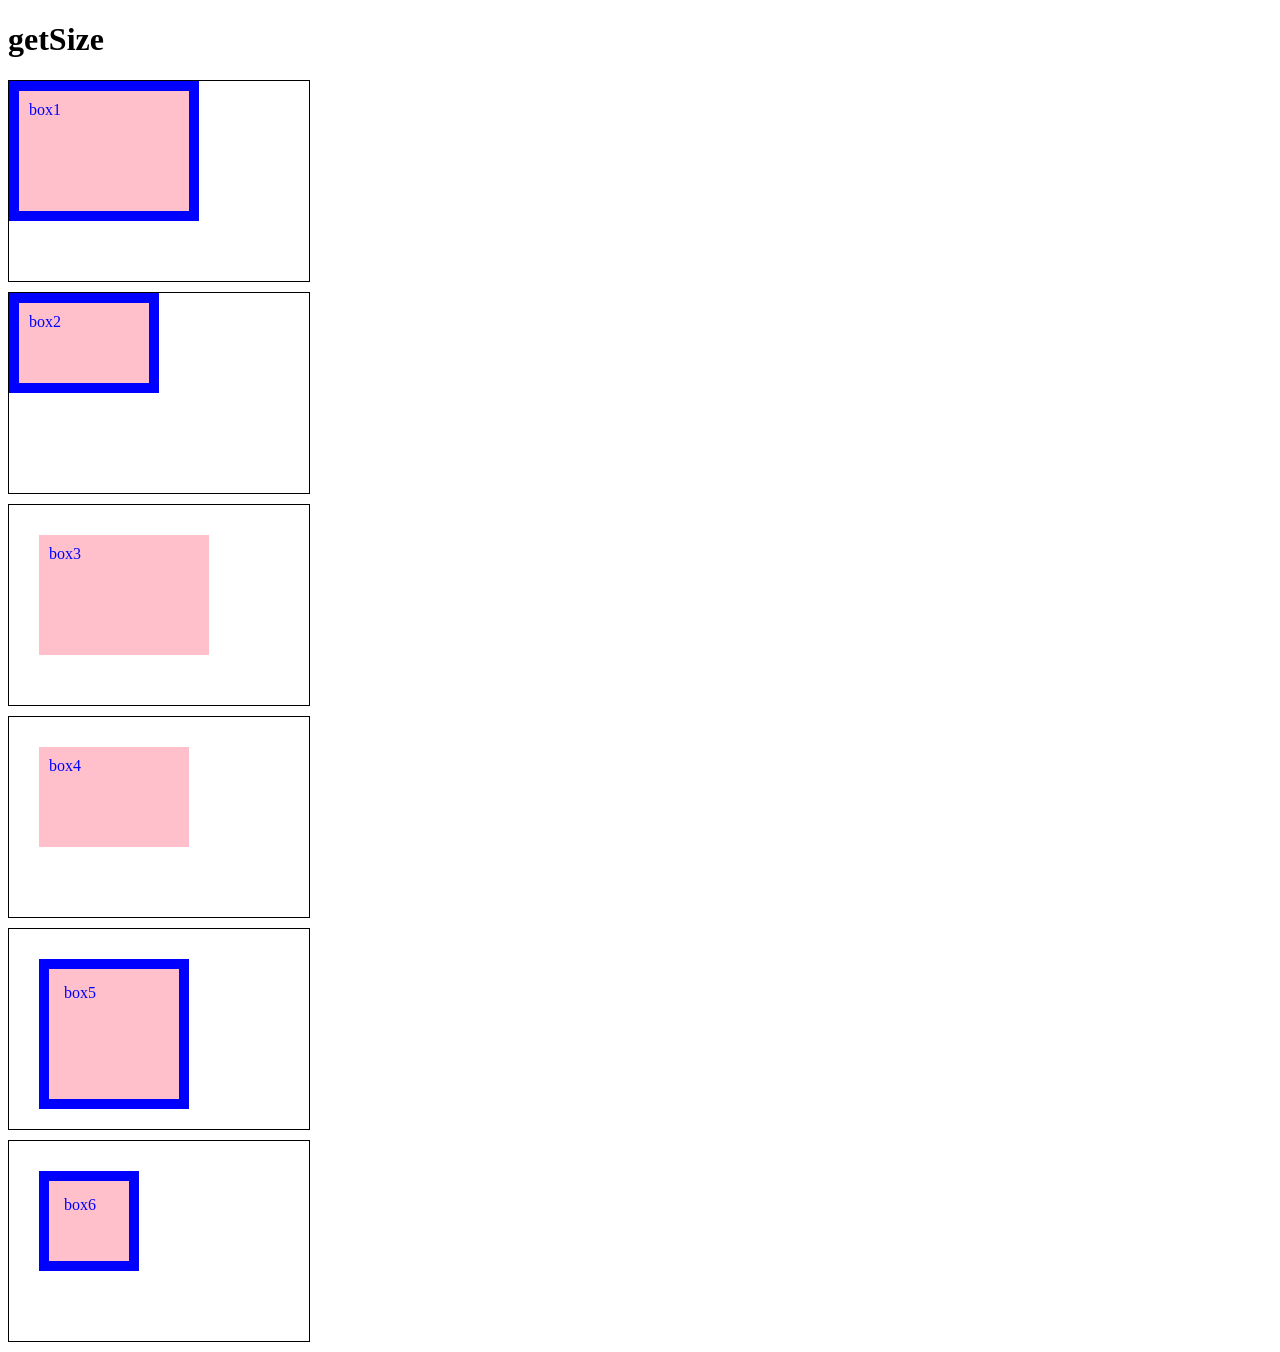
<file: BannedLA/BannedLA/Assets/bower_components/get-size/index.html>
<!doctype html>
<html>
<head>
  <meta charset="utf-8">

  <title>getSize</title>

  <style>
    .container {
      width: 300px;
      height: 200px;
      margin-bottom: 10px;
      border: 1px solid;
      position: relative;
    }

    .box {
      color: blue;
      background: pink;
    }

    .border-box {
      -webkit-box-sizing: border-box;
         -moz-box-sizing: border-box;
              box-sizing: border-box;
    }

    #box1, #box2 {
      width: 50%;
      height: 50%;
      border: 10px solid;
      padding: 10px;
    }

    #box3, #box4 {
       width: 50%;
       height: 50%;
       border: 0px solid;
       margin: 10%;
       padding: 10px;
     }

    #box5, #box6 {
       width: 100px;
       height: 100px;
       border: 10px solid;
       margin: 10%;
       padding: 5%;
     }

    </style>

</head>
<body>

  <h1>getSize</h1>

  <div class="container">
    <div id="box1" class="box">box1</div>
  </div>

  <div class="container">
    <div id="box2" class="box border-box">box2</div>
  </div>

  <div class="container">
    <div id="box3" class="box">box3</div>
  </div>

  <div class="container">
    <div id="box4" class="box border-box">box4</div>
  </div>

  <div class="container">
    <div id="box5" class="box">box5</div>
  </div>

  <div class="container">
    <div id="box6" class="box border-box">box6</div>
  </div>

  <script src="get-size.js"></script>

</body>
</html>
</file>
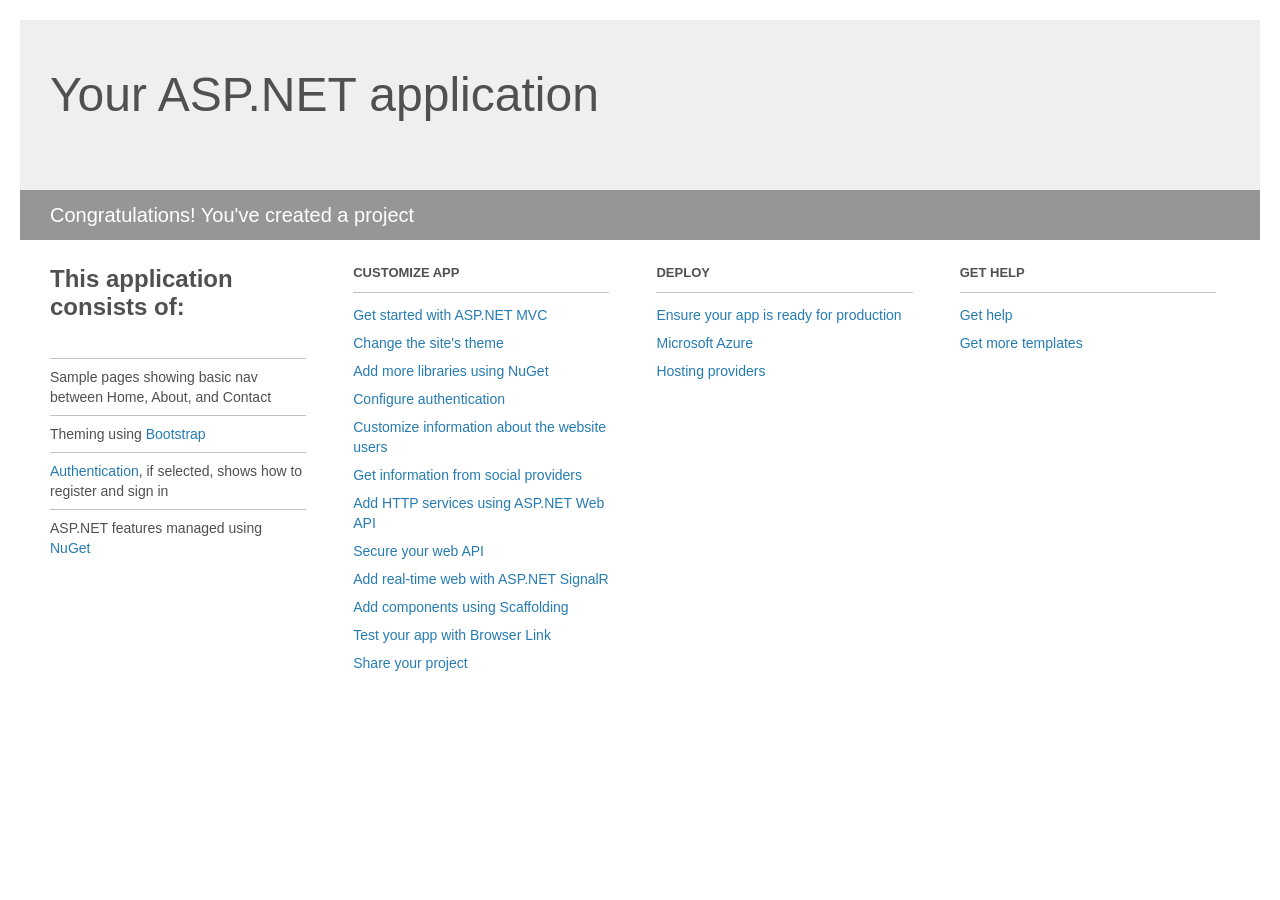
<file: BannedLA/BannedLA/Project_Readme.html>
﻿<!DOCTYPE html>
<html lang="en">
<head>
    <meta charset="utf-8" />
    <title>Your ASP.NET application</title>
    <style>
        body {
            background: #fff;
            color: #505050;
            font: 14px 'Segoe UI', tahoma, arial, helvetica, sans-serif;
            margin: 20px;
            padding: 0;
        }

        #header {
            background: #efefef;
            padding: 0;
        }

        h1 {
            font-size: 48px;
            font-weight: normal;
            margin: 0;
            padding: 0 30px;
            line-height: 150px;
        }

        p {
            font-size: 20px;
            color: #fff;
            background: #969696;
            padding: 0 30px;
            line-height: 50px;
        }

        #main {
            padding: 5px 30px;
        }

        .section {
            width: 21.7%;
            float: left;
            margin: 0 0 0 4%;
        }

            .section h2 {
                font-size: 13px;
                text-transform: uppercase;
                margin: 0;
                border-bottom: 1px solid silver;
                padding-bottom: 12px;
                margin-bottom: 8px;
            }

            .section.first {
                margin-left: 0;
            }

                .section.first h2 {
                    font-size: 24px;
                    text-transform: none;
                    margin-bottom: 25px;
                    border: none;
                }

                .section.first li {
                    border-top: 1px solid silver;
                    padding: 8px 0;
                }

            .section.last {
                margin-right: 0;
            }

        ul {
            list-style: none;
            padding: 0;
            margin: 0;
            line-height: 20px;
        }

        li {
            padding: 4px 0;
        }

        a {
            color: #267cb2;
            text-decoration: none;
        }

            a:hover {
                text-decoration: underline;
            }
    </style>
</head>
<body>

    <div id="header">
        <h1>Your ASP.NET application</h1>
        <p>Congratulations! You've created a project</p>
    </div>

    <div id="main">
        <div class="section first">
            <h2>This application consists of:</h2>
            <ul>
                <li>Sample pages showing basic nav between Home, About, and Contact</li>
                <li>Theming using <a href="http://go.microsoft.com/fwlink/?LinkID=615519">Bootstrap</a></li>
                <li><a href="http://go.microsoft.com/fwlink/?LinkID=615520">Authentication</a>, if selected, shows how to register and sign in</li>
                <li>ASP.NET features managed using <a href="http://go.microsoft.com/fwlink/?LinkID=320756">NuGet</a></li>
            </ul>
        </div>

        <div class="section">
            <h2>Customize app</h2>
            <ul>
                <li><a href="http://go.microsoft.com/fwlink/?LinkID=615541">Get started with ASP.NET MVC</a></li>
                <li><a href="http://go.microsoft.com/fwlink/?LinkID=615523">Change the site's theme</a></li>
                <li><a href="http://go.microsoft.com/fwlink/?LinkID=615524">Add more libraries using NuGet</a></li>
                <li><a href="http://go.microsoft.com/fwlink/?LinkID=615542">Configure authentication</a></li>
                <li><a href="http://go.microsoft.com/fwlink/?LinkID=615526">Customize information about the website users</a></li>
                <li><a href="http://go.microsoft.com/fwlink/?LinkID=615527">Get information from social providers</a></li>
                <li><a href="http://go.microsoft.com/fwlink/?LinkID=615528">Add HTTP services using ASP.NET Web API</a></li>
                <li><a href="http://go.microsoft.com/fwlink/?LinkID=615529">Secure your web API</a></li>
                <li><a href="http://go.microsoft.com/fwlink/?LinkID=615530">Add real-time web with ASP.NET SignalR</a></li>
                <li><a href="http://go.microsoft.com/fwlink/?LinkID=615531">Add components using Scaffolding</a></li>
                <li><a href="http://go.microsoft.com/fwlink/?LinkID=615532">Test your app with Browser Link</a></li>
                <li><a href="http://go.microsoft.com/fwlink/?LinkID=615533">Share your project</a></li>
            </ul>
        </div>

        <div class="section">
            <h2>Deploy</h2>
            <ul>
                <li><a href="http://go.microsoft.com/fwlink/?LinkID=615534">Ensure your app is ready for production</a></li>
                <li><a href="http://go.microsoft.com/fwlink/?LinkID=615535">Microsoft Azure</a></li>
                <li><a href="http://go.microsoft.com/fwlink/?LinkID=615536">Hosting providers</a></li>
            </ul>
        </div>

        <div class="section last">
            <h2>Get help</h2>
            <ul>
                <li><a href="http://go.microsoft.com/fwlink/?LinkID=615537">Get help</a></li>
                <li><a href="http://go.microsoft.com/fwlink/?LinkID=615538">Get more templates</a></li>
            </ul>
        </div>
    </div>

</body>
</html>
</file>
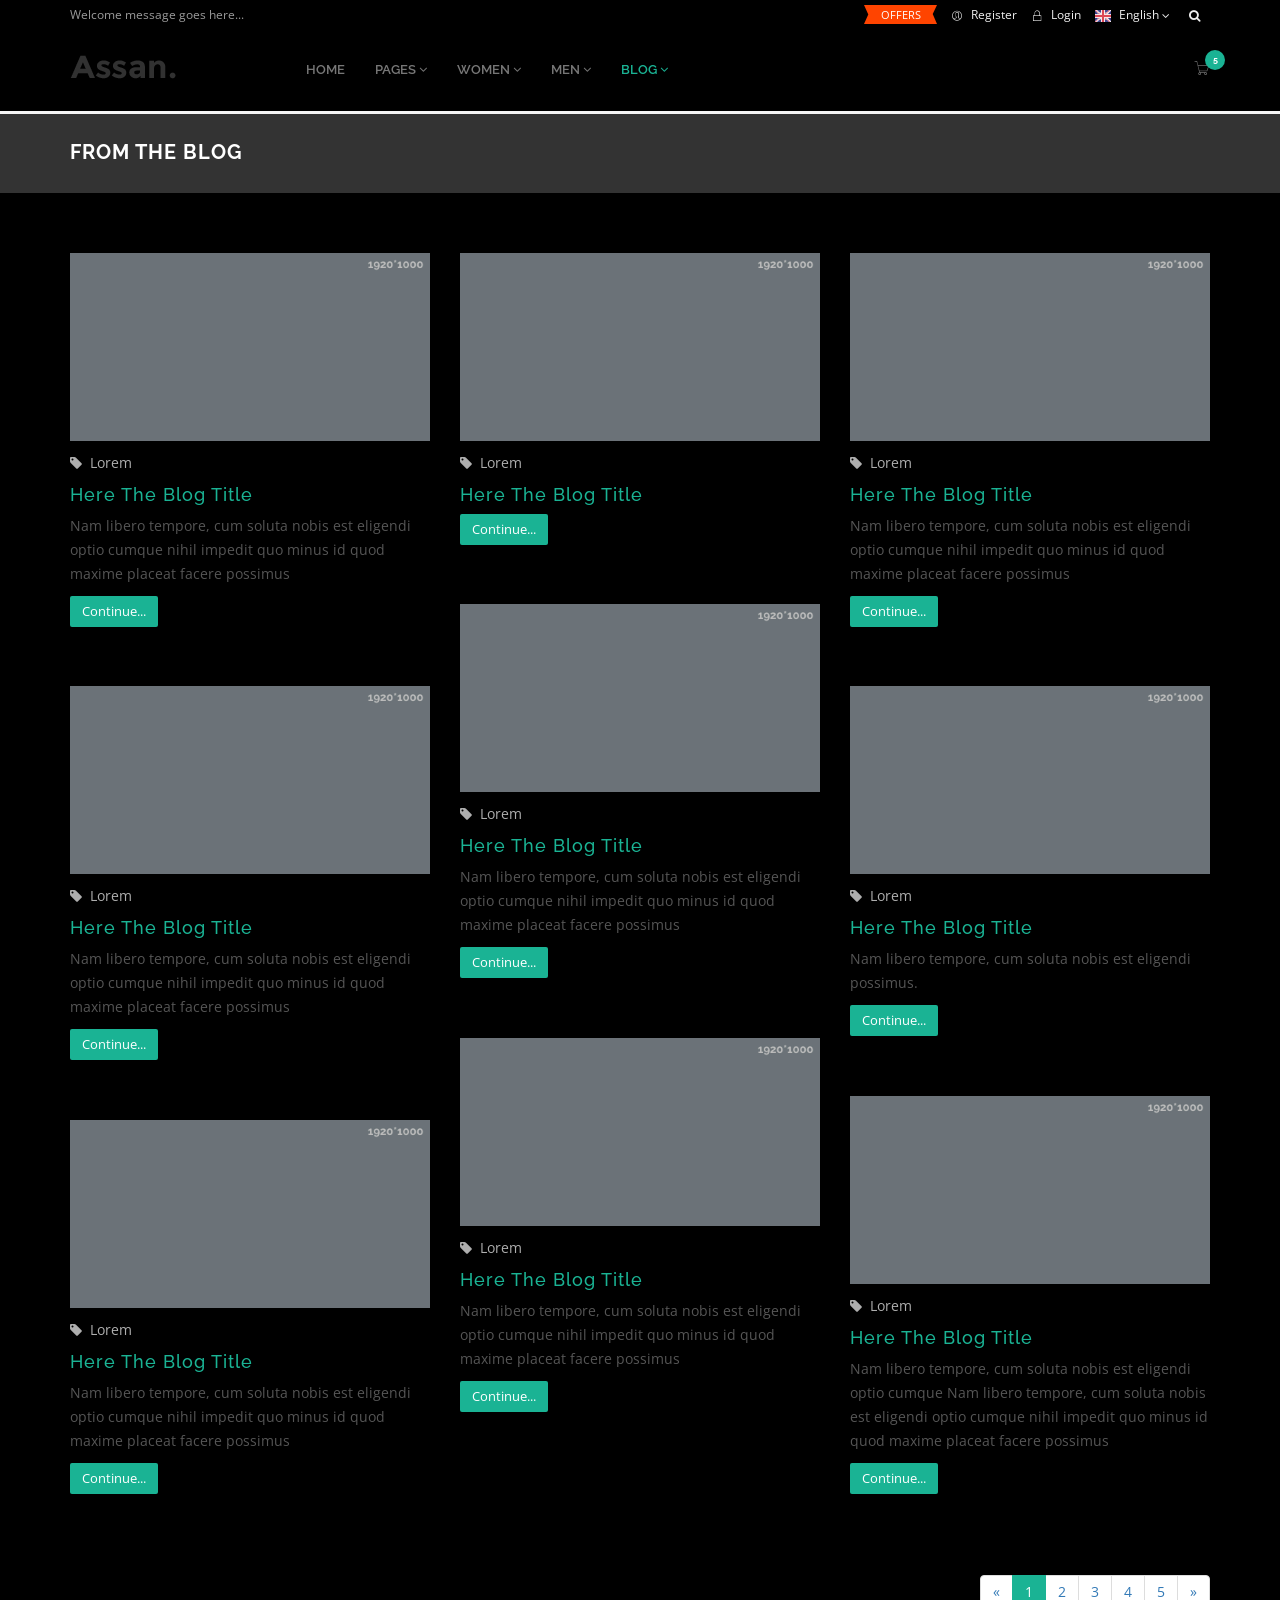
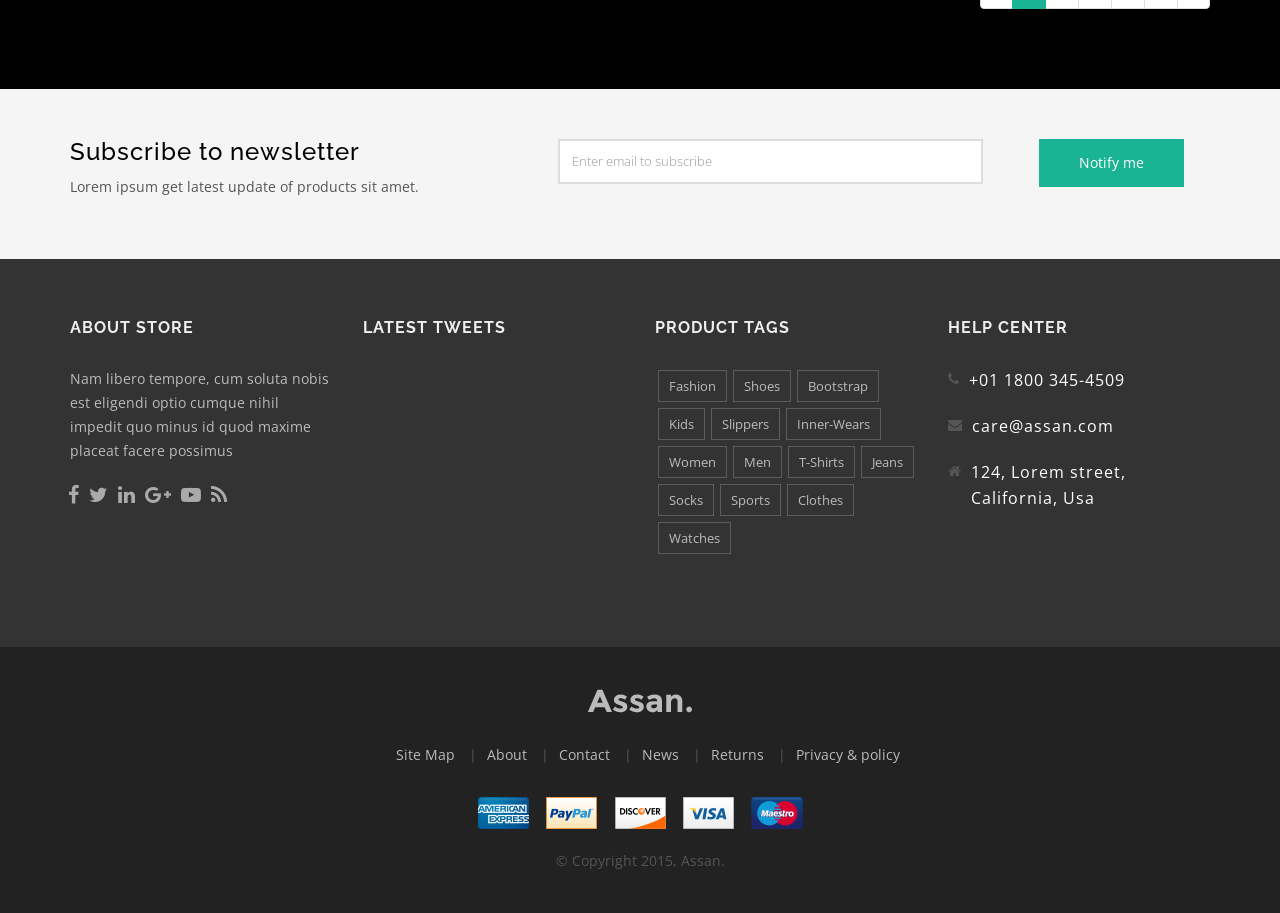
<file: BannedLA/BannedLA/Assets/blog-masonry.html>
<!DOCTYPE html>
<html lang="en">
    <head>
        <meta charset="utf-8">
        <meta http-equiv="X-UA-Compatible" content="IE=edge">
        <meta name="viewport" content="width=device-width, initial-scale=1">
        <!-- The above 3 meta tags *must* come first in the head; any other head content must come *after* these tags -->
        <title>Assan E-commerce</title>

        <!-- Bootstrap -->
        <link href="bootstrap/css/bootstrap.min.css" rel="stylesheet">
        <!--plugins-->
        <link href="bower_components/font-awesome/css/font-awesome.min.css" rel="stylesheet">
        <link href="bower_components/flexslider/flexslider.css" rel="stylesheet">
        <link href="owl-carousel/assets/owl.carousel.css" rel="stylesheet">
        <link href="owl-carousel/assets/owl.theme.default.css" rel="stylesheet">
        
        <link href="pe-icons/Pe-icon-7-stroke.css" rel="stylesheet">
        <link href="custom-scrollbar/jquery.mCustomScrollbar.css" rel="stylesheet">
        <link href="css/yamm.css" rel="stylesheet">
        <!--custom css file-->
        <link href="css/style.css" rel="stylesheet">

        <!-- HTML5 shim and Respond.js for IE8 support of HTML5 elements and media queries -->
        <!-- WARNING: Respond.js doesn't work if you view the page via file:// -->
        <!--[if lt IE 9]>
          <script src="https://oss.maxcdn.com/html5shiv/3.7.2/html5shiv.min.js"></script>
          <script src="https://oss.maxcdn.com/respond/1.4.2/respond.min.js"></script>
        <![endif]-->
    </head>
    <body>
        <!--search toggle form-->
        <div class="search-bar">
            <div class="container">
                <div class="row">
                    <div class="col-sm-10 col-sm-offset-1">
                        <form>
                            <input type="text" class="form-control" placeholder="E.g. Blue T-shirt...">
                            <span class="search-close"><i class="fa fa-times"></i></span>
                        </form>
                    </div>
                </div>
            </div>
        </div>
        <!--search toggle form end-->
        <!--header start-->
        <header class="header">
            <!--top bar-->
            <div class="top-bar">
                <div class="container">
                    <div class="row">
                        <div class="col-sm-6 hidden-xs">
                            <span>Welcome message goes here...</span>
                        </div>
                        <div class="col-sm-6 text-right">
                            <ul class="list-inline">
                                <li class="hidden-xs"><a href="#" class="offers">offers</a></li>                              
                                <li class="hidden-xs"><a href="#"><i class="pe-7s-user"></i> Register</a></li>
                                <li><a href="#"><i class="pe-7s-lock"></i> Login</a></li>
                                <li class="lang-dropdown">
                                    <a href="#"><img src="images/flag1.png" alt=""> English <i class="fa fa-angle-down"></i></a>
                                    <div class="lang-drop-menu">
                                        <a href="#"><img src="images/flag1.png" alt=""> English</a>
                                        <a href="#"><img src="images/flag2.png" alt=""> French</a>
                                        <a href="#"><img src="images/flag3.png" alt=""> German</a>
                                    </div>
                                </li>
                                <li><a href="javascript:void(0)" class="search-toggle"><i class="fa fa-search"></i></a></li>
                            </ul>
                        </div>
                    </div>
                </div>
            </div>
            <!--top bar end-->


            <!--main navigation start-->
            <!-- Static navbar -->
            <nav class="navbar navbar-default navbar-static-top yamm sticky">
                <div class="container">
                    <div class="navbar-header">
                        <button type="button" class="navbar-toggle collapsed" data-toggle="collapse" data-target="#navbar" aria-controls="navbar">
                            <span class="sr-only">Toggle navigation</span>
                            <span class="icon-bar"></span>
                            <span class="icon-bar"></span>
                            <span class="icon-bar"></span>
                        </button>
                        <a class="navbar-brand" href="#"><img src="images/logo-dark.png" alt="logo"></a>
                    </div>
                    <div id="navbar" class="navbar-collapse collapse">
                        <ul class="nav navbar-nav">
                            <li><a href="index.html">Home</a></li>
                            <!--mega menu-->
                            <li class="dropdown yamm-fw">
                                <a href="#" class="dropdown-toggle js-activated" data-toggle="dropdown">Pages  <i class="fa fa-angle-down"></i></a>
                                <ul class="dropdown-menu">
                                    <li>
                                        <div class="yamm-content">
                                            <div class="row">

                                                <div class="col-sm-3">
                                                    <h3 class="heading">Base pages</h3>
                                                    <ul class="nav mega-vertical-nav">        


                                                        <li><a href="login.html"><i class="fa fa-lock"></i> Login</a></li>
                                                        <li><a href="register.html"><i class="fa fa-user"></i> Register</a></li>
                                                        <li><a href="contact.html"><i class="fa fa-map-marker"></i> Contact </a></li>
                                                        <li><a href="404.html"><i class="fa fa-trash-o"></i> 404 </a></li>
                                                    </ul>

                                                </div>
                                                <div class="col-sm-3">
                                                    <h3 class="heading">Product Pages </h3>
                                                    <ul class="nav mega-vertical-nav">
                                                        <li><a href="product-list.html"><i class="fa fa-list"></i> Product list</a></li>
                                                        <li><a href="product-grid.html"><i class="fa fa-bars"></i> Product grid</a></li>
                                                        <li><a href="product-detail.html"><i class="fa fa-angle-right"></i> Product Detail </a></li>
                                                    </ul>
                                                </div>
                                                <div class="col-sm-3">
                                                    <h3 class="heading">Cart Pages</h3>
                                                    <ul class="nav mega-vertical-nav">
                                                        <li><a href="cart.html"><i class="fa fa-shopping-cart"></i> Cart</a></li>                                                   
                                                        <li><a href="checkout.html"><i class="fa fa-truck"></i> Checkout</a></li>   
                                                        <li><a href="order-history.html"><i class="fa fa-sliders"></i> Order history </a></li>
                                                        <li><a href="compare.html"><i class="fa fa-random"></i> Compare </a></li>
                                                        <li><a href="wishlist.html"><i class="fa fa-heart"></i> Wishlist </a></li>
                                                    </ul>
                                                </div>
                                                <div class="col-sm-3">
                                                    <img src="images/women/10.jpg" class="img-responsive" alt="">
                                                </div>
                                            </div>
                                        </div>
                                    </li>
                                </ul>
                            </li> <!--menu Features li end here-->
                            <!--mega menu end--> 
                            <!--mega menu-->
                            <li class="dropdown yamm-fw">
                                <a href="#" class="dropdown-toggle js-activated" data-toggle="dropdown">Women  <i class="fa fa-angle-down"></i></a>
                                <ul class="dropdown-menu">
                                    <li>
                                        <div class="yamm-content">
                                            <div class="row">

                                                <div class="col-sm-3">
                                                    <h3 class="heading">Sample title</h3>
                                                    <ul class="nav mega-vertical-nav">        
                                                        <li><a href="#">Nam ipsum est</a></li>
                                                        <li><a href="#">Volutpat</a></li>
                                                        <li><a href="#">In efficitur in</a></li>
                                                        <li><a href="#">Accumsan eget</a></li>
                                                        <li><a href="#">Curabitur</a></li>
                                                    </ul>

                                                </div>
                                                <div class="col-sm-3">
                                                    <h3 class="heading">Sample title </h3>
                                                    <ul class="nav mega-vertical-nav">
                                                        <li><a href="#">Nam ipsum est</a></li>
                                                        <li><a href="#">Volutpat</a></li>
                                                        <li><a href="#">In efficitur in</a></li>
                                                        <li><a href="#">Accumsan eget</a></li>
                                                        <li><a href="#">Curabitur</a></li>
                                                    </ul>
                                                </div>
                                                <div class="col-sm-3">
                                                    <h3 class="heading">Sample title</h3>
                                                    <ul class="nav mega-vertical-nav">
                                                        <li><a href="#">Nam ipsum est</a></li>
                                                        <li><a href="#">Volutpat</a></li>
                                                        <li><a href="#">In efficitur in</a></li>
                                                        <li><a href="#">Accumsan eget</a></li>
                                                        <li><a href="#">Curabitur</a></li>                                        
                                                    </ul>
                                                </div>
                                                <div class="col-sm-3">
                                                    <img src="images/women/8.jpg" class="img-responsive" alt="">
                                                </div>
                                            </div>
                                        </div>
                                    </li>
                                </ul>
                            </li> <!--menu Features li end here-->
                            <!--mega menu end--> 
                            <li class="dropdown">
                                <a href="#" class="dropdown-toggle js-activated" data-toggle="dropdown" role="button" aria-haspopup="true">Men <i class="fa fa-angle-down"></i></a>
                                <ul class="dropdown-menu">
                                    <li><a href="#">Nam ipsum est</a></li>
                                    <li><a href="#">Volutpat</a></li>
                                    <li><a href="#">In efficitur in</a></li>
                                    <li><a href="#">Accumsan eget</a></li>
                                    <li><a href="#">Curabitur</a></li>
                                </ul>
                            </li>
                            <li class="dropdown active">
                                <a href="#" class="dropdown-toggle js-activated" data-toggle="dropdown" role="button" aria-haspopup="true">Blog <i class="fa fa-angle-down"></i></a>
                                <ul class="dropdown-menu">

                                    <li><a href="blog-masonry.html">Masonry view</a></li>
                                    <li><a href="blog-post.html">Single Post</a></li>
                                </ul>
                            </li>
                        </ul>
                        <ul class="nav navbar-nav navbar-right">
                            <li class="dropdown">
                                <a href="#" class="dropdown-toggle js-activated" data-toggle="dropdown" role="button" aria-haspopup="true"><i class="pe-7s-cart"></i> <span class="badge">5</span></a>
                                <div class="dropdown-menu shopping-cart">

                                    <div class="cart-items content-scroll">
                                        <div class="cart-item clearfix">
                                            <div class="img">
                                                <img src="images/men/1.jpg" alt="" class="img-responsive">
                                            </div><!--img-->
                                            <div class="description">
                                                <a href="#">Mauris et ligula quis</a><strong class="price">1 x $44.95</strong>
                                            </div><!--Description-->
                                            <div class="buttons">
                                                <a href="#" class="fa fa-pencil"></a><a href="#" class="fa fa-trash-o"></a>
                                            </div>
                                        </div><!--cart item-->
                                        <div class="cart-item clearfix">
                                            <div class="img">
                                                <img src="images/men/4.jpg" alt="" class="img-responsive">
                                            </div><!--img-->
                                            <div class="description">
                                                <a href="#">Mauris et ligula quis</a><strong class="price">1 x $44.95</strong>
                                            </div><!--Description-->
                                            <div class="buttons">
                                                <a href="#" class="fa fa-pencil"></a><a href="#" class="fa fa-trash-o"></a>
                                            </div>
                                        </div><!--cart item-->
                                        <div class="cart-item clearfix">
                                            <div class="img">
                                                <img src="images/men/2.jpg" alt="" class="img-responsive">
                                            </div><!--img-->
                                            <div class="description">
                                                <a href="#">Mauris et ligula quis</a><strong class="price">1 x $44.95</strong>
                                            </div><!--Description-->
                                            <div class="buttons">
                                                <a href="#" class="fa fa-pencil"></a><a href="#" class="fa fa-trash-o"></a>
                                            </div>
                                        </div><!--cart item-->
                                        <div class="cart-item clearfix">
                                            <div class="img">
                                                <img src="images/men/3.jpg" alt="" class="img-responsive">
                                            </div><!--img-->
                                            <div class="description">
                                                <a href="#">Mauris et ligula quis</a><strong class="price">1 x $44.95</strong>
                                            </div><!--Description-->
                                            <div class="buttons">
                                                <a href="#" class="fa fa-pencil"></a><a href="#" class="fa fa-trash-o"></a>
                                            </div>
                                        </div><!--cart item-->
                                        <div class="cart-item clearfix">
                                            <div class="img">
                                                <img src="images/men/6.jpg" alt="" class="img-responsive">
                                            </div><!--img-->
                                            <div class="description">
                                                <a href="#">Mauris et ligula quis</a><strong class="price">1 x $44.95</strong>
                                            </div><!--Description-->
                                            <div class="buttons">
                                                <a href="#" class="fa fa-pencil"></a><a href="#" class="fa fa-trash-o"></a>
                                            </div>
                                        </div><!--cart item-->
                                    </div><!--cart-items-->

                                    <div class="cart-footer">
                                        <a href="#" class="btn btn-light-dark"> View Cart</a>
                                        <a href="#" class="btn btn-skin"> Checkout</a>
                                    </div><!--footer of cart-->


                                </div><!--cart dropdown end-->
                            </li>

                        </ul>
                    </div><!--/.nav-collapse -->
                </div><!--/.container-fluid -->
            </nav>
            <!--main navigation end-->
        </header>
        <!--header end-->

        <!--breadcrumb start-->
        <div class="breadcrumb-wrapper">
            <div class="container">
                <h1>From the blog</h1>
            </div>
        </div>
        <!--end breadcrumb-->

        <div class="space-60"></div>
        <div class="container">
            <div class="blog-grid row clearfix">
                <div class="blog-item col-sm-4">
                    <a href="#">
                        <img src="images/bg/bg-1.jpg" class="img-responsive" alt="">
                    </a>
                    <div class="blog-desc">
                        <a href="#" class="tag"><i class="fa fa-tag"></i> Lorem</a>
                        <h4 class="title"><a href="#">Here the blog title</a></h4>
                        <p>
                            Nam libero tempore, cum soluta nobis est eligendi optio cumque nihil impedit quo minus id quod maxime placeat facere possimus
                        </p>
                        <a href="#" class="btn btn-skin">Continue...</a>
                    </div><!--blog desc-->
                </div><!--blog item-->
                <div class="blog-item col-sm-4">
                    <a href="#">
                        <img src="images/bg/bg-2.jpg" class="img-responsive" alt="">
                    </a>
                     <div class="blog-desc">
                        <a href="#" class="tag"><i class="fa fa-tag"></i> Lorem</a>
                        <h4 class="title"><a href="#">Here the blog title</a></h4>
                        
                        <a href="#" class="btn btn-skin">Continue...</a>
                    </div><!--blog desc-->
                </div><!--blog item-->
                <div class="blog-item col-sm-4">
                    <a href="#">
                        <img src="images/bg/bg-1.jpg" class="img-responsive" alt="">
                    </a>
                     <div class="blog-desc">
                        <a href="#" class="tag"><i class="fa fa-tag"></i> Lorem</a>
                        <h4 class="title"><a href="#">Here the blog title</a></h4>
                        <p>
                            Nam libero tempore, cum soluta nobis est eligendi optio cumque nihil impedit quo minus id quod maxime placeat facere possimus
                        </p>
                        <a href="#" class="btn btn-skin">Continue...</a>
                    </div><!--blog desc-->
                </div><!--blog item-->
                  <div class="blog-item col-sm-4">
                    <a href="#">
                        <img src="images/bg/bg-3.jpg" class="img-responsive" alt="">
                    </a>
                     <div class="blog-desc">
                        <a href="#" class="tag"><i class="fa fa-tag"></i> Lorem</a>
                        <h4 class="title"><a href="#">Here the blog title</a></h4>
                        <p>
                            Nam libero tempore, cum soluta nobis est eligendi optio cumque nihil impedit quo minus id quod maxime placeat facere possimus
                        </p>
                        <a href="#" class="btn btn-skin">Continue...</a>
                    </div><!--blog desc-->
                </div><!--blog item-->
                  <div class="blog-item col-sm-4">
                    <a href="#">
                        <img src="images/bg/bg-2.jpg" class="img-responsive" alt="">
                    </a>
                     <div class="blog-desc">
                        <a href="#" class="tag"><i class="fa fa-tag"></i> Lorem</a>
                        <h4 class="title"><a href="#">Here the blog title</a></h4>
                        <p>
                            Nam libero tempore, cum soluta nobis est eligendi optio cumque nihil impedit quo minus id quod maxime placeat facere possimus
                        </p>
                        <a href="#" class="btn btn-skin">Continue...</a>
                    </div><!--blog desc-->
                </div><!--blog item-->
                  <div class="blog-item col-sm-4">
                    <a href="#">
                        <img src="images/bg/bg-1.jpg" class="img-responsive" alt="">
                    </a>
                     <div class="blog-desc">
                        <a href="#" class="tag"><i class="fa fa-tag"></i> Lorem</a>
                        <h4 class="title"><a href="#">Here the blog title</a></h4>
                        <p>
                            Nam libero tempore, cum soluta nobis est eligendi possimus.
                        </p>
                        <a href="#" class="btn btn-skin">Continue...</a>
                    </div><!--blog desc-->
                </div><!--blog item-->
                  <div class="blog-item col-sm-4">
                    <a href="#">
                        <img src="images/bg/bg-3.jpg" class="img-responsive" alt="">
                    </a>
                     <div class="blog-desc">
                        <a href="#" class="tag"><i class="fa fa-tag"></i> Lorem</a>
                        <h4 class="title"><a href="#">Here the blog title</a></h4>
                        <p>
                            Nam libero tempore, cum soluta nobis est eligendi optio cumque nihil impedit quo minus id quod maxime placeat facere possimus
                        </p>
                        <a href="#" class="btn btn-skin">Continue...</a>
                    </div><!--blog desc-->
                </div><!--blog item-->
                  <div class="blog-item col-sm-4">
                    <a href="#">
                        <img src="images/bg/bg-2.jpg" class="img-responsive" alt="">
                    </a>
                     <div class="blog-desc">
                        <a href="#" class="tag"><i class="fa fa-tag"></i> Lorem</a>
                        <h4 class="title"><a href="#">Here the blog title</a></h4>
                        <p>
                            Nam libero tempore, cum soluta nobis est eligendi optio cumque  Nam libero tempore, cum soluta nobis est eligendi optio cumque nihil impedit quo minus id quod maxime placeat facere possimus
                        </p>
                        <a href="#" class="btn btn-skin">Continue...</a>
                    </div><!--blog desc-->
                </div><!--blog item-->
                  <div class="blog-item col-sm-4">
                    <a href="#">
                        <img src="images/bg/bg-1.jpg" class="img-responsive" alt="">
                    </a>
                     <div class="blog-desc">
                        <a href="#" class="tag"><i class="fa fa-tag"></i> Lorem</a>
                        <h4 class="title"><a href="#">Here the blog title</a></h4>
                        <p>
                            Nam libero tempore, cum soluta nobis est eligendi optio cumque nihil impedit quo minus id quod maxime placeat facere possimus
                        </p>
                        <a href="#" class="btn btn-skin">Continue...</a>
                    </div><!--blog desc-->
                </div><!--blog item-->
            </div><!--grid blog-->
            <nav>
                        <ul class="pagination pull-right clearfix">
                            <li>
                                <a href="#" aria-label="Previous">
                                    <span aria-hidden="true">«</span>
                                </a>
                            </li>
                            <li class="active"><a href="#">1</a></li>
                            <li><a href="#">2</a></li>
                            <li><a href="#">3</a></li>
                            <li><a href="#">4</a></li>
                            <li><a href="#">5</a></li>
                            <li>
                                <a href="#" aria-label="Next">
                                    <span aria-hidden="true">»</span>
                                </a>
                            </li>
                        </ul>
                    </nav>
        </div>
        <div class="space-60"></div>
        <div class="newsletter">
            <div class="container">
                <div class="row">
                    <div class="col-md-5">
                        <h3>Subscribe to newsletter</h3>
                        <p>Lorem ipsum get latest update of products sit amet.</p>
                    </div>
                    <div class="col-md-7">
                        <form role="form" method="post" action="#" class="subscribe-form  assan-newsletter">
                            <div class="row">
                                <div class="col-sm-8">
                                    <div class="form-group">
                                        <input type="text" class="form-control" name="email" placeholder="Enter email to subscribe">
                                    </div>
                                </div>
                                <div class="col-sm-4 text-center">
                                    <div>
                                        <button class="newsletter-btn" name="submit" type="submit">Notify me</button>
                                    </div>  
                                </div>
                            </div>


                        </form>

                    </div>
                </div>
            </div>
        </div>
        <!--footer start-->
        <footer class="footer">
            <div class="container">
                <div class="row">
                    <div class="col-md-3 margin-b-30">
                        <h3>About store</h3>
                        <p>
                            Nam libero tempore, cum soluta nobis est eligendi optio cumque nihil impedit quo minus id quod maxime placeat facere possimus
                        </p>
                        <ul class="list-inline social-footer">
                            <li><a href="#" data-toggle="tooltip" data-placement="top" data-title="Facebook"><i class="fa fa-facebook"></i></a></li>
                            <li><a href="#" data-toggle="tooltip" data-placement="top" data-title="Twitter"><i class="fa fa-twitter"></i></a></li>
                            <li><a href="#" data-toggle="tooltip" data-placement="top" data-title="Linkedin"><i class="fa fa-linkedin"></i></a></li>
                            <li><a href="#" data-toggle="tooltip" data-placement="top" data-title="Google plus"><i class="fa fa-google-plus"></i></a></li>
                            <li><a href="#" data-toggle="tooltip" data-placement="top" data-title="Youtube"><i class="fa fa-youtube-play"></i></a></li>
                            <li><a href="#" data-toggle="tooltip" data-placement="top" data-title="Rss feeds"><i class="fa fa-rss"></i></a></li>
                        </ul>
                    </div>
                    <div class="col-md-3">
                        <h3>Latest Tweets </h3>
                        <div class="tweet"></div>
                    </div>
                    <div class="col-md-3 margin-b-30">
                        <h3>Product Tags </h3>
                        <div class="tags clearfix">
                            <a href="#">Fashion</a>
                            <a href="#">Shoes</a>
                            <a href="#">bootstrap</a>
                            <a href="#">Kids</a>
                            <a href="#">Slippers</a>
                            <a href="#">inner-wears</a>
                            <a href="#">Women</a>
                            <a href="#">Men</a>
                            <a href="#">T-shirts</a>
                            <a href="#">Jeans</a>
                            <a href="#">Socks</a>
                            <a href="#">Sports</a>
                            <a href="#">Clothes</a>
                            <a href="#">Watches</a>
                        </div>
                    </div>
                    <div class="col-md-3 margin-b-30">
                        <h3>Help Center</h3>
                        <div class="media">
                            <div class="media-left">
                                <i class="fa fa-phone"></i>
                            </div>
                            <div class="media-body">
                                <h4 class="media-heading">+01 1800 345-4509</h4>
                            </div>
                        </div>
                        <div class="media">
                            <div class="media-left">
                                <i class="fa fa-envelope"></i>
                            </div>
                            <div class="media-body">
                                <h4 class="media-heading">care@assan.com</h4>
                            </div>
                        </div>
                        <div class="media">
                            <div class="media-left">
                                <i class="fa fa-home"></i>
                            </div>
                            <div class="media-body">
                                <h4 class="media-heading">124, Lorem street, California, Usa</h4>
                            </div>
                        </div>
                    </div>
                </div>
            </div>
        </footer>
        <div class="footer-bottom">
            <div class="container text-center">
                <h3><a href="index.html"><img src="images/logo-white.png" alt=""></a></h3>
                <ul class="list-inline">
                    <li><a href="#">Site Map</a></li>
                    <li><a href="#">About</a></li>
                    <li><a href="#">Contact</a></li>
                    <li><a href="#">News</a></li>
                    <li><a href="#">Returns</a></li>
                    <li><a href="#">Privacy & policy</a></li>
                </ul>
                <img src="images/payment.png" alt="" class="img-responsive payment">
                <span class="copyright">&copy; Copyright 2015, Assan.</span>
            </div>
        </div>
        <!--footer end-->
        <!--js plugins-->
        <script src="bower_components/jquery/dist/jquery.min.js"></script>  
        <script src="js/jquery-migrate.min.js" type="text/javascript"></script>
        <script src="js/jquery.easing.1.3.min.js" type="text/javascript"></script>
        <script src="bootstrap/js/bootstrap.min.js"></script>       
        <script src="js/jquery.sticky.js" type="text/javascript"></script>
        <script src="js/bootstrap-hover-dropdown.min.js"></script>
        <script src="js/jquery.mousewheel.min.js" type="text/javascript"></script>
        <script src="custom-scrollbar/jquery.mCustomScrollbar.concat.min.js" type="text/javascript"></script>
        <script src="bower_components/flexslider/jquery.flexslider-min.js"></script>
        <script src="owl-carousel/owl.carousel.min.js" type="text/javascript"></script>
        <script src="js/tweetie.min.js" type="text/javascript"></script>
        <script src="js/custom.js" type="text/javascript"></script>
        <script src="bower_components/masonry/dist/masonry.pkgd.min.js" type="text/javascript"></script>
        <script type="text/javascript">
            $('.blog-grid').masonry({
                // options
                itemSelector: '.blog-item',
                columnWidth: 1
            });
        </script>
    </body>
</html>
</file>
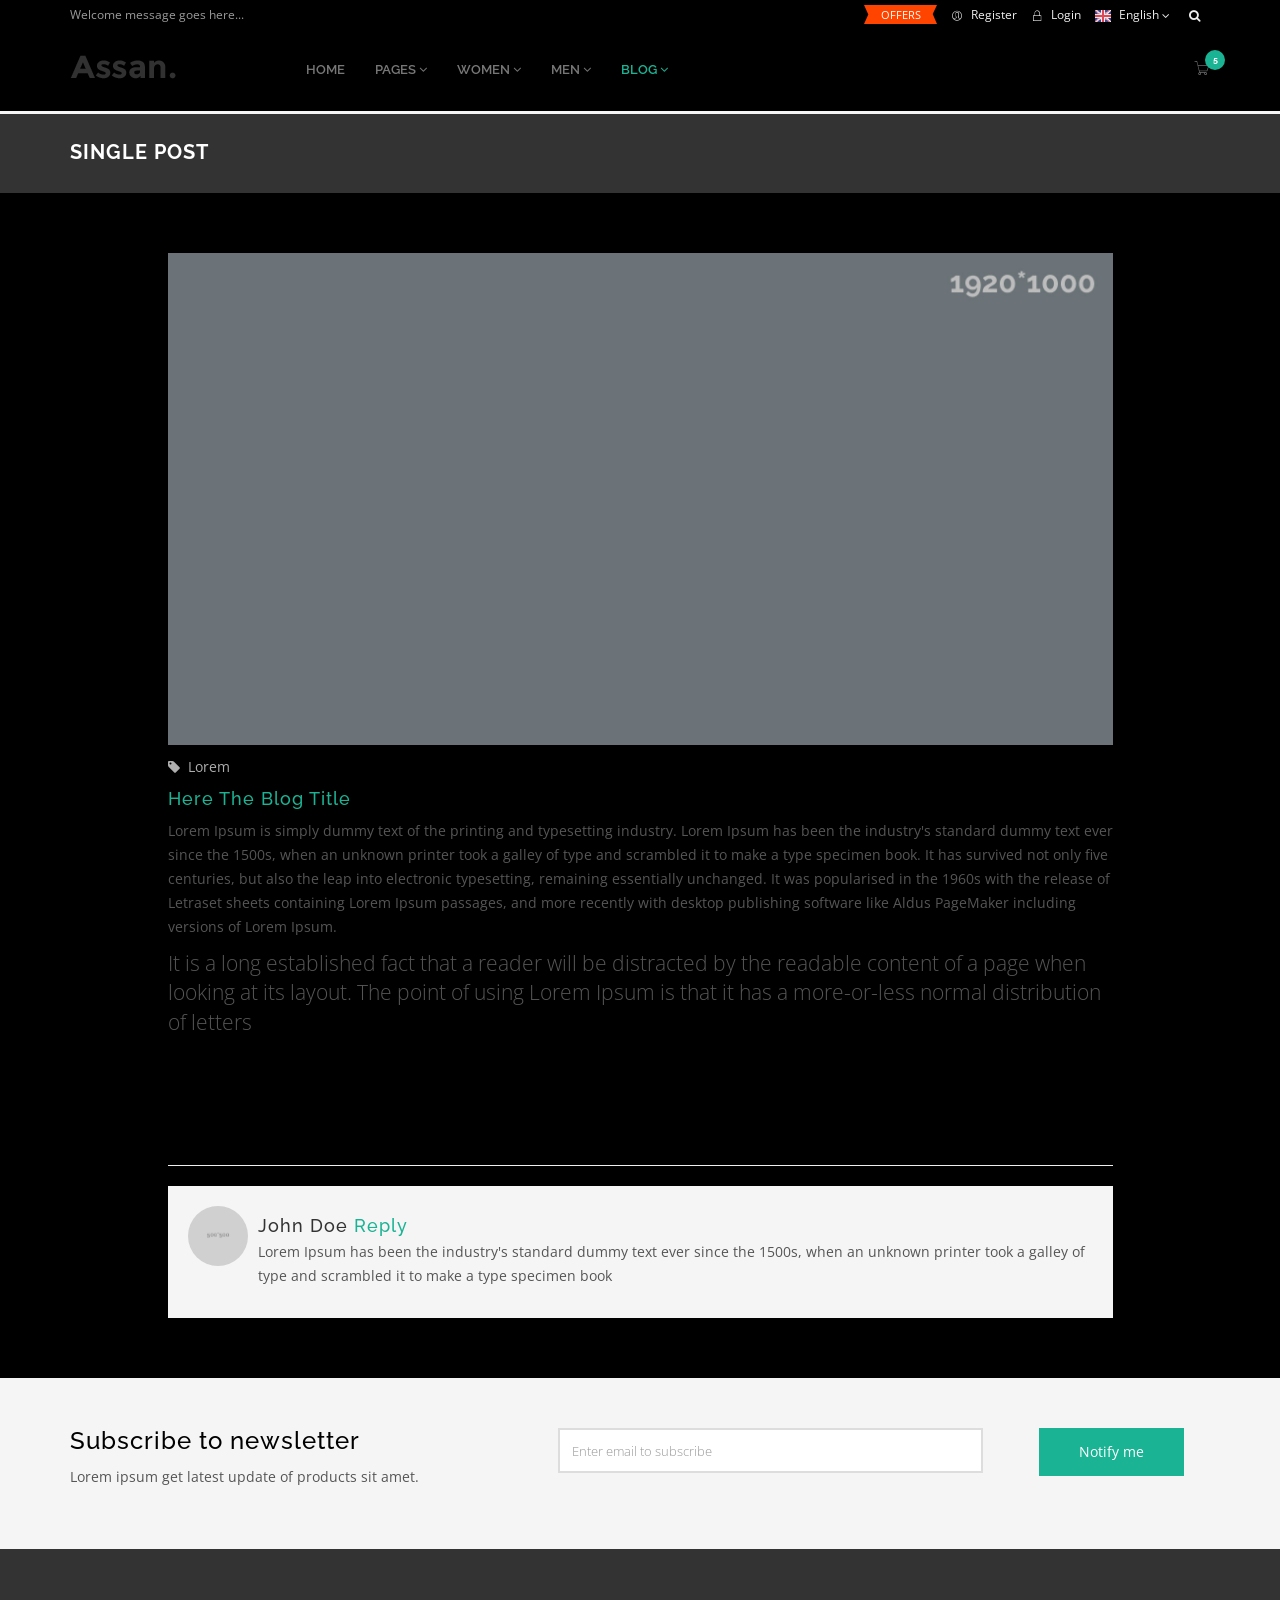
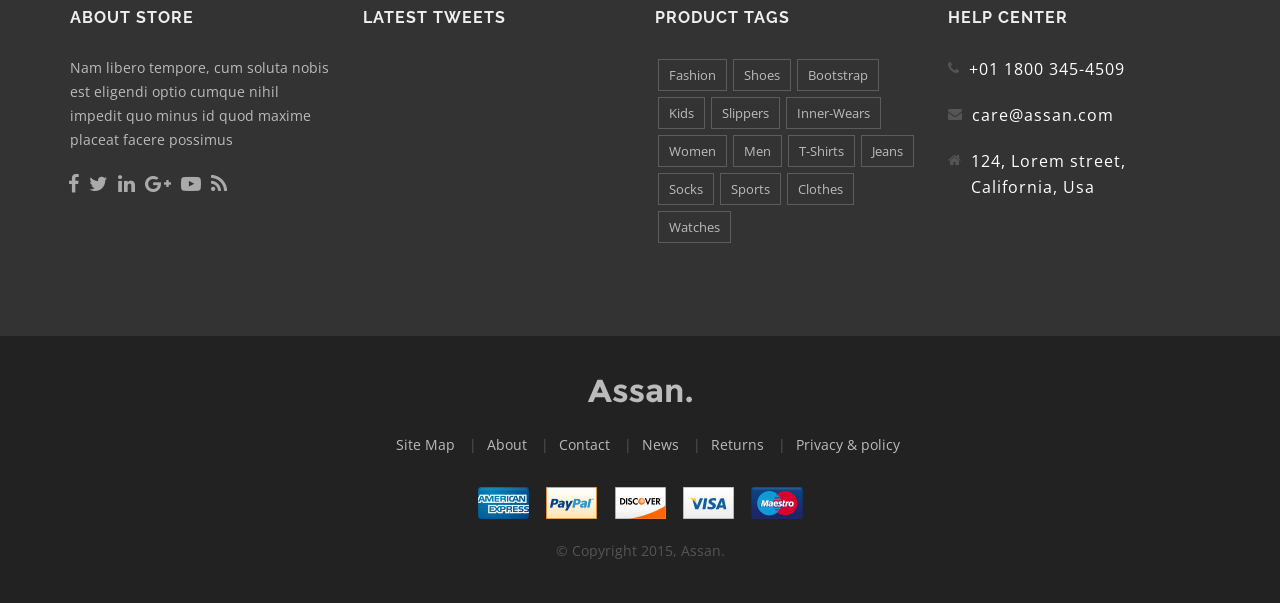
<file: BannedLA/BannedLA/Assets/blog-post.html>
<!DOCTYPE html>
<html lang="en">
    <head>
        <meta charset="utf-8">
        <meta http-equiv="X-UA-Compatible" content="IE=edge">
        <meta name="viewport" content="width=device-width, initial-scale=1">
        <!-- The above 3 meta tags *must* come first in the head; any other head content must come *after* these tags -->
        <title>Assan E-commerce</title>

        <!-- Bootstrap -->
        <link href="bootstrap/css/bootstrap.min.css" rel="stylesheet">
        <!--plugins-->
        <link href="bower_components/font-awesome/css/font-awesome.min.css" rel="stylesheet">
        <link href="bower_components/flexslider/flexslider.css" rel="stylesheet">
        <link href="owl-carousel/assets/owl.carousel.css" rel="stylesheet">
        <link href="owl-carousel/assets/owl.theme.default.css" rel="stylesheet">
        
        <link href="pe-icons/Pe-icon-7-stroke.css" rel="stylesheet">
        <link href="custom-scrollbar/jquery.mCustomScrollbar.css" rel="stylesheet">
        <link href="css/yamm.css" rel="stylesheet">
        <!--custom css file-->
        <link href="css/style.css" rel="stylesheet">

        <!-- HTML5 shim and Respond.js for IE8 support of HTML5 elements and media queries -->
        <!-- WARNING: Respond.js doesn't work if you view the page via file:// -->
        <!--[if lt IE 9]>
          <script src="https://oss.maxcdn.com/html5shiv/3.7.2/html5shiv.min.js"></script>
          <script src="https://oss.maxcdn.com/respond/1.4.2/respond.min.js"></script>
        <![endif]-->
    </head>
    <body>
        <!--search toggle form-->
        <div class="search-bar">
            <div class="container">
                <div class="row">
                    <div class="col-sm-10 col-sm-offset-1">
                        <form>
                            <input type="text" class="form-control" placeholder="E.g. Blue T-shirt...">
                            <span class="search-close"><i class="fa fa-times"></i></span>
                        </form>
                    </div>
                </div>
            </div>
        </div>
        <!--search toggle form end-->
        <!--header start-->
        <header class="header">
            <!--top bar-->
            <div class="top-bar">
                <div class="container">
                    <div class="row">
                        <div class="col-sm-6 hidden-xs">
                            <span>Welcome message goes here...</span>
                        </div>
                        <div class="col-sm-6 text-right">
                            <ul class="list-inline">
                                <li class="hidden-xs"><a href="#" class="offers">offers</a></li>                              
                                <li class="hidden-xs"><a href="#"><i class="pe-7s-user"></i> Register</a></li>
                                <li><a href="#"><i class="pe-7s-lock"></i> Login</a></li>
                                <li class="lang-dropdown">
                                    <a href="#"><img src="images/flag1.png" alt=""> English <i class="fa fa-angle-down"></i></a>
                                    <div class="lang-drop-menu">
                                        <a href="#"><img src="images/flag1.png" alt=""> English</a>
                                        <a href="#"><img src="images/flag2.png" alt=""> French</a>
                                        <a href="#"><img src="images/flag3.png" alt=""> German</a>
                                    </div>
                                </li>
                                <li><a href="javascript:void(0)" class="search-toggle"><i class="fa fa-search"></i></a></li>
                            </ul>
                        </div>
                    </div>
                </div>
            </div>
            <!--top bar end-->


            <!--main navigation start-->
            <!-- Static navbar -->
            <nav class="navbar navbar-default navbar-static-top yamm sticky">
                <div class="container">
                    <div class="navbar-header">
                        <button type="button" class="navbar-toggle collapsed" data-toggle="collapse" data-target="#navbar" aria-controls="navbar">
                            <span class="sr-only">Toggle navigation</span>
                            <span class="icon-bar"></span>
                            <span class="icon-bar"></span>
                            <span class="icon-bar"></span>
                        </button>
                        <a class="navbar-brand" href="#"><img src="images/logo-dark.png" alt="logo"></a>
                    </div>
                    <div id="navbar" class="navbar-collapse collapse">
                        <ul class="nav navbar-nav">
                            <li><a href="index.html">Home</a></li>
                            <!--mega menu-->
                            <li class="dropdown  yamm-fw">
                                <a href="#" class="dropdown-toggle js-activated" data-toggle="dropdown">Pages  <i class="fa fa-angle-down"></i></a>
                                <ul class="dropdown-menu">
                                    <li>
                                        <div class="yamm-content">
                                            <div class="row">

                                                <div class="col-sm-3">
                                                    <h3 class="heading">Base pages</h3>
                                                    <ul class="nav mega-vertical-nav">        


                                                        <li><a href="login.html"><i class="fa fa-lock"></i> Login</a></li>
                                                        <li><a href="register.html"><i class="fa fa-user"></i> Register</a></li>
                                                        <li><a href="contact.html"><i class="fa fa-map-marker"></i> Contact </a></li>
                                                        <li><a href="404.html"><i class="fa fa-trash-o"></i> 404 </a></li>
                                                    </ul>

                                                </div>
                                                <div class="col-sm-3">
                                                    <h3 class="heading">Product Pages </h3>
                                                    <ul class="nav mega-vertical-nav">
                                                        <li><a href="product-list.html"><i class="fa fa-list"></i> Product list</a></li>
                                                        <li><a href="product-grid.html"><i class="fa fa-bars"></i> Product grid</a></li>
                                                        <li><a href="product-detail.html"><i class="fa fa-angle-right"></i> Product Detail </a></li>
                                                    </ul>
                                                </div>
                                                <div class="col-sm-3">
                                                    <h3 class="heading">Cart Pages</h3>
                                                    <ul class="nav mega-vertical-nav">
                                                        <li><a href="cart.html"><i class="fa fa-shopping-cart"></i> Cart</a></li>                                                   
                                                        <li><a href="checkout.html"><i class="fa fa-truck"></i> Checkout</a></li>   
                                                        <li><a href="order-history.html"><i class="fa fa-sliders"></i> Order history </a></li>
                                                        <li><a href="compare.html"><i class="fa fa-random"></i> Compare </a></li>
                                                        <li><a href="wishlist.html"><i class="fa fa-heart"></i> Wishlist </a></li>
                                                    </ul>
                                                </div>
                                                <div class="col-sm-3">
                                                    <img src="images/women/10.jpg" class="img-responsive" alt="">
                                                </div>
                                            </div>
                                        </div>
                                    </li>
                                </ul>
                            </li> <!--menu Features li end here-->
                            <!--mega menu end--> 
                            <!--mega menu-->
                            <li class="dropdown yamm-fw">
                                <a href="#" class="dropdown-toggle js-activated" data-toggle="dropdown">Women  <i class="fa fa-angle-down"></i></a>
                                <ul class="dropdown-menu">
                                    <li>
                                        <div class="yamm-content">
                                            <div class="row">

                                                <div class="col-sm-3">
                                                    <h3 class="heading">Sample title</h3>
                                                    <ul class="nav mega-vertical-nav">        
                                                        <li><a href="#">Nam ipsum est</a></li>
                                                        <li><a href="#">Volutpat</a></li>
                                                        <li><a href="#">In efficitur in</a></li>
                                                        <li><a href="#">Accumsan eget</a></li>
                                                        <li><a href="#">Curabitur</a></li>
                                                    </ul>

                                                </div>
                                                <div class="col-sm-3">
                                                    <h3 class="heading">Sample title </h3>
                                                    <ul class="nav mega-vertical-nav">
                                                        <li><a href="#">Nam ipsum est</a></li>
                                                        <li><a href="#">Volutpat</a></li>
                                                        <li><a href="#">In efficitur in</a></li>
                                                        <li><a href="#">Accumsan eget</a></li>
                                                        <li><a href="#">Curabitur</a></li>
                                                    </ul>
                                                </div>
                                                <div class="col-sm-3">
                                                    <h3 class="heading">Sample title</h3>
                                                    <ul class="nav mega-vertical-nav">
                                                        <li><a href="#">Nam ipsum est</a></li>
                                                        <li><a href="#">Volutpat</a></li>
                                                        <li><a href="#">In efficitur in</a></li>
                                                        <li><a href="#">Accumsan eget</a></li>
                                                        <li><a href="#">Curabitur</a></li>                                        
                                                    </ul>
                                                </div>
                                                <div class="col-sm-3">
                                                    <img src="images/women/8.jpg" class="img-responsive" alt="">
                                                </div>
                                            </div>
                                        </div>
                                    </li>
                                </ul>
                            </li> <!--menu Features li end here-->
                            <!--mega menu end--> 
                            <li class="dropdown">
                                <a href="#" class="dropdown-toggle js-activated" data-toggle="dropdown" role="button" aria-haspopup="true">Men <i class="fa fa-angle-down"></i></a>
                                <ul class="dropdown-menu">
                                    <li><a href="#">Nam ipsum est</a></li>
                                    <li><a href="#">Volutpat</a></li>
                                    <li><a href="#">In efficitur in</a></li>
                                    <li><a href="#">Accumsan eget</a></li>
                                    <li><a href="#">Curabitur</a></li>
                                </ul>
                            </li>
                            <li class="dropdown active">
                                <a href="#" class="dropdown-toggle js-activated" data-toggle="dropdown" role="button" aria-haspopup="true">Blog <i class="fa fa-angle-down"></i></a>
                                <ul class="dropdown-menu">

                                    <li><a href="blog-masonry.html">Masonry view</a></li>
                                    <li><a href="blog-post.html">Single Post</a></li>
                                </ul>
                            </li>
                        </ul>
                        <ul class="nav navbar-nav navbar-right">
                            <li class="dropdown">
                                <a href="#" class="dropdown-toggle js-activated" data-toggle="dropdown" role="button" aria-haspopup="true"><i class="pe-7s-cart"></i> <span class="badge">5</span></a>
                                <div class="dropdown-menu shopping-cart">

                                    <div class="cart-items content-scroll">
                                        <div class="cart-item clearfix">
                                            <div class="img">
                                                <img src="images/men/1.jpg" alt="" class="img-responsive">
                                            </div><!--img-->
                                            <div class="description">
                                                <a href="#">Mauris et ligula quis</a><strong class="price">1 x $44.95</strong>
                                            </div><!--Description-->
                                            <div class="buttons">
                                                <a href="#" class="fa fa-pencil"></a><a href="#" class="fa fa-trash-o"></a>
                                            </div>
                                        </div><!--cart item-->
                                        <div class="cart-item clearfix">
                                            <div class="img">
                                                <img src="images/men/4.jpg" alt="" class="img-responsive">
                                            </div><!--img-->
                                            <div class="description">
                                                <a href="#">Mauris et ligula quis</a><strong class="price">1 x $44.95</strong>
                                            </div><!--Description-->
                                            <div class="buttons">
                                                <a href="#" class="fa fa-pencil"></a><a href="#" class="fa fa-trash-o"></a>
                                            </div>
                                        </div><!--cart item-->
                                        <div class="cart-item clearfix">
                                            <div class="img">
                                                <img src="images/men/2.jpg" alt="" class="img-responsive">
                                            </div><!--img-->
                                            <div class="description">
                                                <a href="#">Mauris et ligula quis</a><strong class="price">1 x $44.95</strong>
                                            </div><!--Description-->
                                            <div class="buttons">
                                                <a href="#" class="fa fa-pencil"></a><a href="#" class="fa fa-trash-o"></a>
                                            </div>
                                        </div><!--cart item-->
                                        <div class="cart-item clearfix">
                                            <div class="img">
                                                <img src="images/men/3.jpg" alt="" class="img-responsive">
                                            </div><!--img-->
                                            <div class="description">
                                                <a href="#">Mauris et ligula quis</a><strong class="price">1 x $44.95</strong>
                                            </div><!--Description-->
                                            <div class="buttons">
                                                <a href="#" class="fa fa-pencil"></a><a href="#" class="fa fa-trash-o"></a>
                                            </div>
                                        </div><!--cart item-->
                                        <div class="cart-item clearfix">
                                            <div class="img">
                                                <img src="images/men/6.jpg" alt="" class="img-responsive">
                                            </div><!--img-->
                                            <div class="description">
                                                <a href="#">Mauris et ligula quis</a><strong class="price">1 x $44.95</strong>
                                            </div><!--Description-->
                                            <div class="buttons">
                                                <a href="#" class="fa fa-pencil"></a><a href="#" class="fa fa-trash-o"></a>
                                            </div>
                                        </div><!--cart item-->
                                    </div><!--cart-items-->

                                    <div class="cart-footer">
                                        <a href="#" class="btn btn-light-dark"> View Cart</a>
                                        <a href="#" class="btn btn-skin"> Checkout</a>
                                    </div><!--footer of cart-->


                                </div><!--cart dropdown end-->
                            </li>

                        </ul>
                    </div><!--/.nav-collapse -->
                </div><!--/.container-fluid -->
            </nav>
            <!--main navigation end-->
        </header>
        <!--header end-->

        <!--breadcrumb start-->
        <div class="breadcrumb-wrapper">
            <div class="container">
                <h1>Single Post</h1>
            </div>
        </div>
        <!--end breadcrumb-->

        <div class="space-60"></div>
        <div class="container">
            <div class="row">
                <div class="blog-item col-sm-10 col-sm-offset-1">
                    <a href="#">
                        <img src="images/bg/bg-1.jpg" class="img-responsive" alt="">
                    </a>
                    <div class="blog-desc">
                        <a href="#" class="tag"><i class="fa fa-tag"></i> Lorem</a>
                        <h4 class="title"><a href="#">Here the blog title</a></h4>
                        <p>
                            Lorem Ipsum is simply dummy text of the printing and typesetting industry. Lorem Ipsum has been the industry's standard dummy text ever since the 1500s, when an unknown printer took a galley of type and scrambled it to make a type specimen book. It has survived not only five centuries, but also the leap into electronic typesetting, remaining essentially unchanged. It was popularised in the 1960s with the release of Letraset sheets containing Lorem Ipsum passages, and more recently with desktop publishing software like Aldus PageMaker including versions of Lorem Ipsum.
                        </p>
                        <p class="lead">
                            It is a long established fact that a reader will be distracted by the readable content of a page when looking at its layout. The point of using Lorem Ipsum is that it has a more-or-less normal distribution of letters
                        </p>

                    </div><!--blog desc-->
                    <div class="comments">
                        <h3><i class="pe-7s-comment"></i> 1 Comment</h3>
                        <hr>
                        <div class="media">
                            <div class="media-left">
                                <a href="#">
                                    <img class="media-object img-circle" width="60" src="images/team-1.jpg" alt="...">
                                </a>
                            </div>
                            <div class="media-body">
                                <h4 class="media-heading">John Doe <a href="#">Reply</a></h4>
                                <p>
                                    Lorem Ipsum has been the industry's standard dummy text ever since the 1500s, when an unknown printer took a galley of type and scrambled it to make a type specimen book
                                </p>
                            </div>
                        </div>
                    </div>
                </div><!--blog item-->
            </div>
        </div>
        <div class="space-60"></div>
        <div class="newsletter">
            <div class="container">
                <div class="row">
                    <div class="col-md-5">
                        <h3>Subscribe to newsletter</h3>
                        <p>Lorem ipsum get latest update of products sit amet.</p>
                    </div>
                    <div class="col-md-7">
                        <form role="form" method="post" action="#" class="subscribe-form  assan-newsletter">
                            <div class="row">
                                <div class="col-sm-8">
                                    <div class="form-group">
                                        <input type="text" class="form-control" name="email" placeholder="Enter email to subscribe">
                                    </div>
                                </div>
                                <div class="col-sm-4 text-center">
                                    <div>
                                        <button class="newsletter-btn" name="submit" type="submit">Notify me</button>
                                    </div>  
                                </div>
                            </div>


                        </form>

                    </div>
                </div>
            </div>
        </div>
        <!--footer start-->
        <footer class="footer">
            <div class="container">
                <div class="row">
                    <div class="col-md-3 margin-b-30">
                        <h3>About store</h3>
                        <p>
                            Nam libero tempore, cum soluta nobis est eligendi optio cumque nihil impedit quo minus id quod maxime placeat facere possimus
                        </p>
                        <ul class="list-inline social-footer">
                            <li><a href="#" data-toggle="tooltip" data-placement="top" data-title="Facebook"><i class="fa fa-facebook"></i></a></li>
                            <li><a href="#" data-toggle="tooltip" data-placement="top" data-title="Twitter"><i class="fa fa-twitter"></i></a></li>
                            <li><a href="#" data-toggle="tooltip" data-placement="top" data-title="Linkedin"><i class="fa fa-linkedin"></i></a></li>
                            <li><a href="#" data-toggle="tooltip" data-placement="top" data-title="Google plus"><i class="fa fa-google-plus"></i></a></li>
                            <li><a href="#" data-toggle="tooltip" data-placement="top" data-title="Youtube"><i class="fa fa-youtube-play"></i></a></li>
                            <li><a href="#" data-toggle="tooltip" data-placement="top" data-title="Rss feeds"><i class="fa fa-rss"></i></a></li>
                        </ul>
                    </div>
                    <div class="col-md-3">
                        <h3>Latest Tweets </h3>
                        <div class="tweet"></div>
                    </div>
                    <div class="col-md-3 margin-b-30">
                        <h3>Product Tags </h3>
                        <div class="tags clearfix">
                            <a href="#">Fashion</a>
                            <a href="#">Shoes</a>
                            <a href="#">bootstrap</a>
                            <a href="#">Kids</a>
                            <a href="#">Slippers</a>
                            <a href="#">inner-wears</a>
                            <a href="#">Women</a>
                            <a href="#">Men</a>
                            <a href="#">T-shirts</a>
                            <a href="#">Jeans</a>
                            <a href="#">Socks</a>
                            <a href="#">Sports</a>
                            <a href="#">Clothes</a>
                            <a href="#">Watches</a>
                        </div>
                    </div>
                    <div class="col-md-3 margin-b-30">
                        <h3>Help Center</h3>
                        <div class="media">
                            <div class="media-left">
                                <i class="fa fa-phone"></i>
                            </div>
                            <div class="media-body">
                                <h4 class="media-heading">+01 1800 345-4509</h4>
                            </div>
                        </div>
                        <div class="media">
                            <div class="media-left">
                                <i class="fa fa-envelope"></i>
                            </div>
                            <div class="media-body">
                                <h4 class="media-heading">care@assan.com</h4>
                            </div>
                        </div>
                        <div class="media">
                            <div class="media-left">
                                <i class="fa fa-home"></i>
                            </div>
                            <div class="media-body">
                                <h4 class="media-heading">124, Lorem street, California, Usa</h4>
                            </div>
                        </div>
                    </div>
                </div>
            </div>
        </footer>
        <div class="footer-bottom">
            <div class="container text-center">
                <h3><a href="index.html"><img src="images/logo-white.png" alt=""></a></h3>
                <ul class="list-inline">
                    <li><a href="#">Site Map</a></li>
                    <li><a href="#">About</a></li>
                    <li><a href="#">Contact</a></li>
                    <li><a href="#">News</a></li>
                    <li><a href="#">Returns</a></li>
                    <li><a href="#">Privacy & policy</a></li>
                </ul>
                <img src="images/payment.png" alt="" class="img-responsive payment">
                <span class="copyright">&copy; Copyright 2015, Assan.</span>
            </div>
        </div>
        <!--footer end-->
        <!--js plugins-->
        <script src="bower_components/jquery/dist/jquery.min.js"></script>  
        <script src="js/jquery-migrate.min.js" type="text/javascript"></script>
        <script src="js/jquery.easing.1.3.min.js" type="text/javascript"></script>
        <script src="bootstrap/js/bootstrap.min.js"></script>       
        <script src="js/jquery.sticky.js" type="text/javascript"></script>
        <script src="js/bootstrap-hover-dropdown.min.js"></script>
        <script src="js/jquery.mousewheel.min.js" type="text/javascript"></script>
        <script src="custom-scrollbar/jquery.mCustomScrollbar.concat.min.js" type="text/javascript"></script>
        <script src="bower_components/flexslider/jquery.flexslider-min.js"></script>
        <script src="owl-carousel/owl.carousel.min.js" type="text/javascript"></script>
        <script src="js/tweetie.min.js" type="text/javascript"></script>
        <script src="js/custom.js" type="text/javascript"></script>
    </body>
</html>
</file>
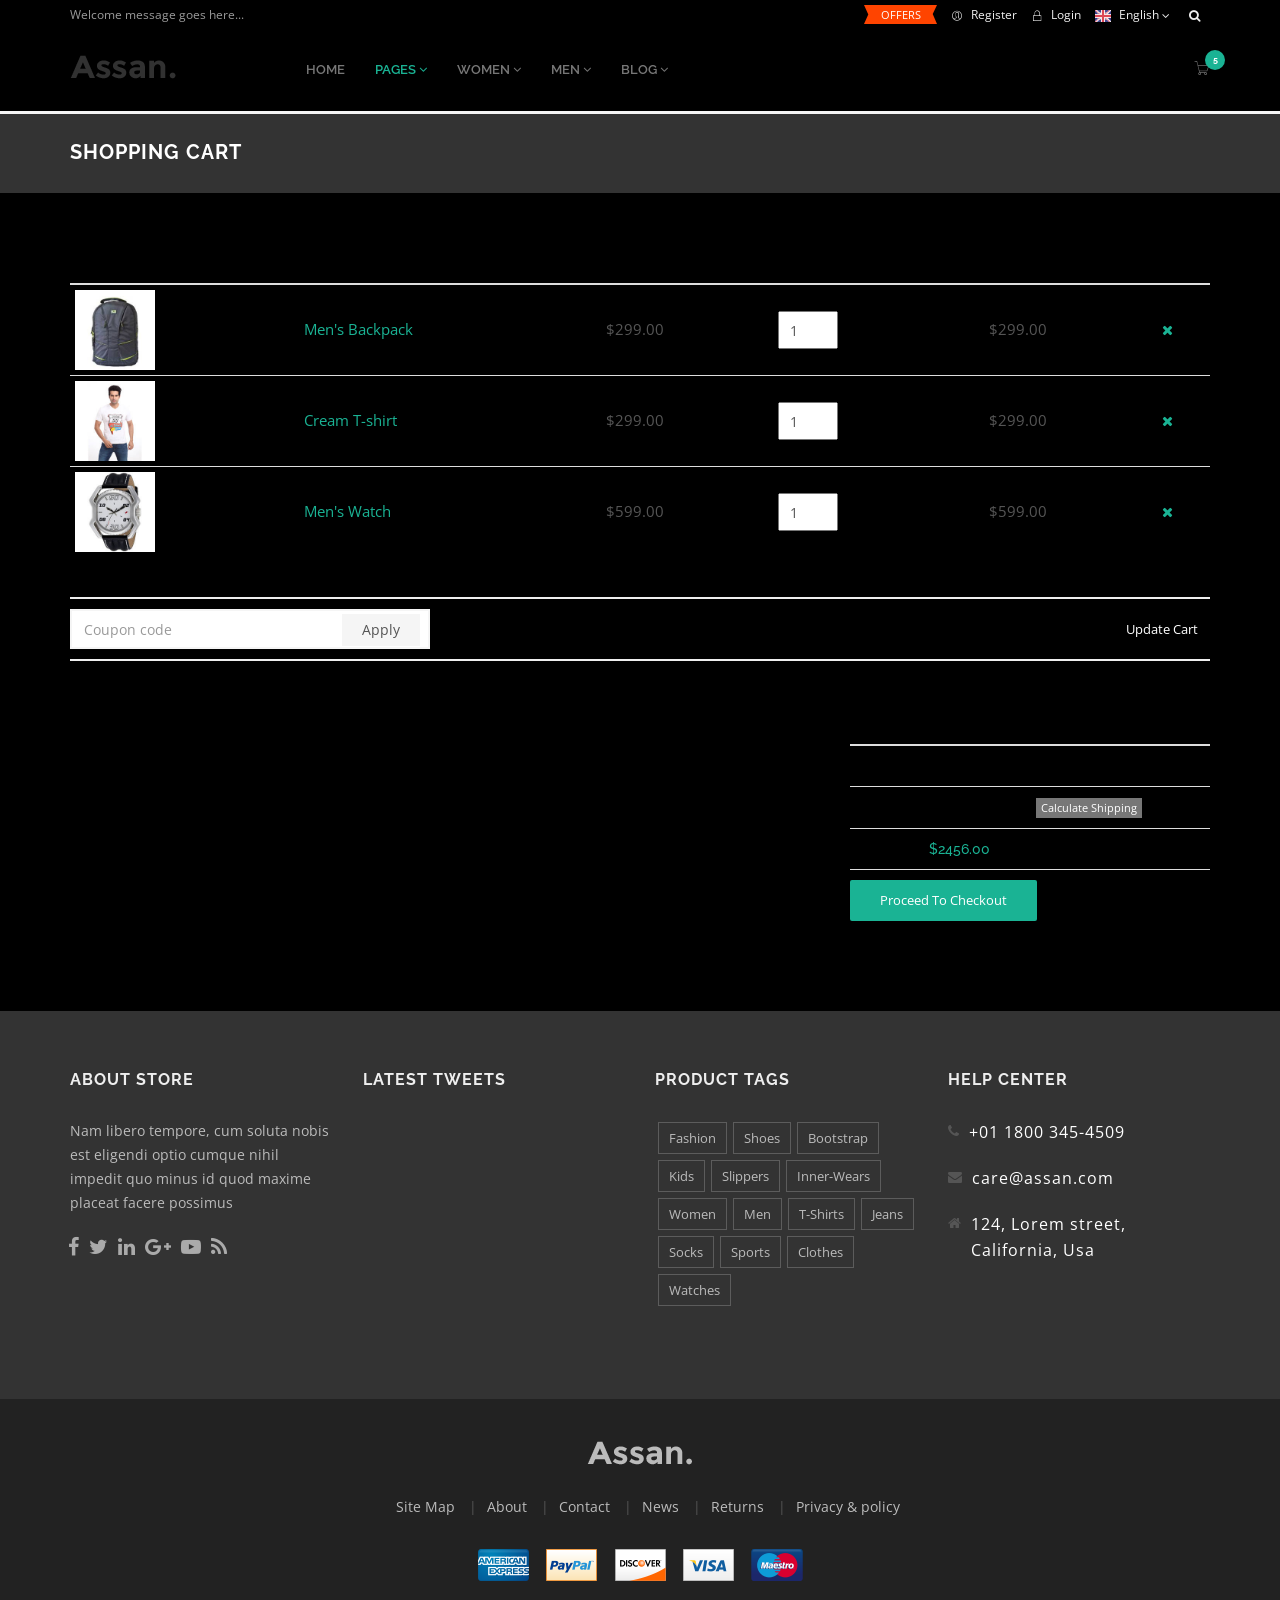
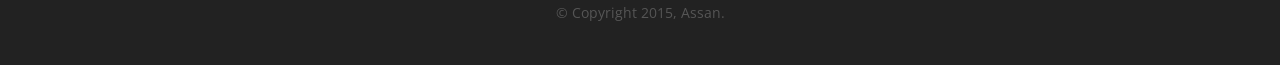
<file: BannedLA/BannedLA/Assets/cart.html>
<!DOCTYPE html>
<html lang="en">
    <head>
        <meta charset="utf-8">
        <meta http-equiv="X-UA-Compatible" content="IE=edge">
        <meta name="viewport" content="width=device-width, initial-scale=1">
        <!-- The above 3 meta tags *must* come first in the head; any other head content must come *after* these tags -->
        <title>Assan E-commerce</title>

        <!-- Bootstrap -->
        <link href="bootstrap/css/bootstrap.min.css" rel="stylesheet">
        <!--plugins-->
        <link href="bower_components/font-awesome/css/font-awesome.min.css" rel="stylesheet">
        <link href="bower_components/flexslider/flexslider.css" rel="stylesheet">
        <link href="owl-carousel/assets/owl.carousel.css" rel="stylesheet">
        <link href="owl-carousel/assets/owl.theme.default.css" rel="stylesheet">
        
        <link href="pe-icons/Pe-icon-7-stroke.css" rel="stylesheet">
        <link href="custom-scrollbar/jquery.mCustomScrollbar.css" rel="stylesheet">
        <link href="css/yamm.css" rel="stylesheet">
        <!--custom css file-->
        <link href="css/style.css" rel="stylesheet">

        <!-- HTML5 shim and Respond.js for IE8 support of HTML5 elements and media queries -->
        <!-- WARNING: Respond.js doesn't work if you view the page via file:// -->
        <!--[if lt IE 9]>
          <script src="https://oss.maxcdn.com/html5shiv/3.7.2/html5shiv.min.js"></script>
          <script src="https://oss.maxcdn.com/respond/1.4.2/respond.min.js"></script>
        <![endif]-->
    </head>
    <body>
        <!--search toggle form-->
        <div class="search-bar">
            <div class="container">
                <div class="row">
                    <div class="col-sm-10 col-sm-offset-1">
                        <form>
                            <input type="text" class="form-control" placeholder="E.g. Blue T-shirt...">
                            <span class="search-close"><i class="fa fa-times"></i></span>
                        </form>
                    </div>
                </div>
            </div>
        </div>
        <!--search toggle form end-->
        <!--header start-->
        <header class="header">
            <!--top bar-->
            <div class="top-bar">
                <div class="container">
                    <div class="row">
                        <div class="col-sm-6 hidden-xs">
                            <span>Welcome message goes here...</span>
                        </div>
                        <div class="col-sm-6 text-right">
                            <ul class="list-inline">
                                <li class="hidden-xs"><a href="#" class="offers">offers</a></li>                              
                                <li class="hidden-xs"><a href="#"><i class="pe-7s-user"></i> Register</a></li>
                                <li><a href="#"><i class="pe-7s-lock"></i> Login</a></li>
                                <li class="lang-dropdown">
                                    <a href="#"><img src="images/flag1.png" alt=""> English <i class="fa fa-angle-down"></i></a>
                                    <div class="lang-drop-menu">
                                        <a href="#"><img src="images/flag1.png" alt=""> English</a>
                                        <a href="#"><img src="images/flag2.png" alt=""> French</a>
                                        <a href="#"><img src="images/flag3.png" alt=""> German</a>
                                    </div>
                                </li>
                                <li><a href="javascript:void(0)" class="search-toggle"><i class="fa fa-search"></i></a></li>
                            </ul>
                        </div>
                    </div>
                </div>
            </div>
            <!--top bar end-->


            <!--main navigation start-->
            <!-- Static navbar -->
            <nav class="navbar navbar-default navbar-static-top yamm sticky">
                <div class="container">
                    <div class="navbar-header">
                        <button type="button" class="navbar-toggle collapsed" data-toggle="collapse" data-target="#navbar" aria-controls="navbar">
                            <span class="sr-only">Toggle navigation</span>
                            <span class="icon-bar"></span>
                            <span class="icon-bar"></span>
                            <span class="icon-bar"></span>
                        </button>
                        <a class="navbar-brand" href="#"><img src="images/logo-dark.png" alt="logo"></a>
                    </div>
                    <div id="navbar" class="navbar-collapse collapse">
                        <ul class="nav navbar-nav">
                            <li><a href="index.html">Home</a></li>
                            <!--mega menu-->
                            <li class="dropdown active yamm-fw">
                                <a href="#" class="dropdown-toggle js-activated" data-toggle="dropdown">Pages  <i class="fa fa-angle-down"></i></a>
                                <ul class="dropdown-menu">
                                    <li>
                                        <div class="yamm-content">
                                            <div class="row">

                                                <div class="col-sm-3">
                                                    <h3 class="heading">Base pages</h3>
                                                    <ul class="nav mega-vertical-nav">        
                                                        
                                                        
                                                        <li><a href="login.html"><i class="fa fa-lock"></i> Login</a></li>
                                                        <li><a href="register.html"><i class="fa fa-user"></i> Register</a></li>
                                                        <li><a href="contact.html"><i class="fa fa-map-marker"></i> Contact </a></li>
                                                        <li><a href="404.html"><i class="fa fa-trash-o"></i> 404 </a></li>
                                                    </ul>

                                                </div>
                                                <div class="col-sm-3">
                                                    <h3 class="heading">Product Pages </h3>
                                                    <ul class="nav mega-vertical-nav">
                                                        <li><a href="product-list.html"><i class="fa fa-list"></i> Product list</a></li>
                                                        <li><a href="product-grid.html"><i class="fa fa-bars"></i> Product grid</a></li>
                                                        <li><a href="product-detail.html"><i class="fa fa-angle-right"></i> Product Detail </a></li>
                                                    </ul>
                                                </div>
                                                <div class="col-sm-3">
                                                    <h3 class="heading">Cart Pages</h3>
                                                    <ul class="nav mega-vertical-nav">
                                                        <li><a href="cart.html"><i class="fa fa-shopping-cart"></i> Cart</a></li>                                                   
                                                        <li><a href="checkout.html"><i class="fa fa-truck"></i> Checkout</a></li>   
                                                        <li><a href="order-history.html"><i class="fa fa-sliders"></i> Order history </a></li>
                                                        <li><a href="compare.html"><i class="fa fa-random"></i> Compare </a></li>
                                                        <li><a href="wishlist.html"><i class="fa fa-heart"></i> Wishlist </a></li>
                                                    </ul>
                                                </div>
                                                <div class="col-sm-3">
                                                    <img src="images/women/10.jpg" class="img-responsive" alt="">
                                                </div>
                                            </div>
                                        </div>
                                    </li>
                                </ul>
                            </li> <!--menu Features li end here-->
                            <!--mega menu end--> 
                            <!--mega menu-->
                            <li class="dropdown yamm-fw">
                                <a href="#" class="dropdown-toggle js-activated" data-toggle="dropdown">Women  <i class="fa fa-angle-down"></i></a>
                                <ul class="dropdown-menu">
                                    <li>
                                        <div class="yamm-content">
                                            <div class="row">

                                                <div class="col-sm-3">
                                                    <h3 class="heading">Sample title</h3>
                                                    <ul class="nav mega-vertical-nav">        
                                                        <li><a href="#">Nam ipsum est</a></li>
                                                        <li><a href="#">Volutpat</a></li>
                                                        <li><a href="#">In efficitur in</a></li>
                                                        <li><a href="#">Accumsan eget</a></li>
                                                        <li><a href="#">Curabitur</a></li>
                                                    </ul>

                                                </div>
                                                <div class="col-sm-3">
                                                    <h3 class="heading">Sample title </h3>
                                                    <ul class="nav mega-vertical-nav">
                                                        <li><a href="#">Nam ipsum est</a></li>
                                                        <li><a href="#">Volutpat</a></li>
                                                        <li><a href="#">In efficitur in</a></li>
                                                        <li><a href="#">Accumsan eget</a></li>
                                                        <li><a href="#">Curabitur</a></li>
                                                    </ul>
                                                </div>
                                                <div class="col-sm-3">
                                                    <h3 class="heading">Sample title</h3>
                                                    <ul class="nav mega-vertical-nav">
                                                        <li><a href="#">Nam ipsum est</a></li>
                                                        <li><a href="#">Volutpat</a></li>
                                                        <li><a href="#">In efficitur in</a></li>
                                                        <li><a href="#">Accumsan eget</a></li>
                                                        <li><a href="#">Curabitur</a></li>                                        
                                                    </ul>
                                                </div>
                                                <div class="col-sm-3">
                                                    <img src="images/women/8.jpg" class="img-responsive" alt="">
                                                </div>
                                            </div>
                                        </div>
                                    </li>
                                </ul>
                            </li> <!--menu Features li end here-->
                            <!--mega menu end--> 
                            <li class="dropdown">
                                <a href="#" class="dropdown-toggle js-activated" data-toggle="dropdown" role="button" aria-haspopup="true">Men <i class="fa fa-angle-down"></i></a>
                                <ul class="dropdown-menu">
                                    <li><a href="#">Nam ipsum est</a></li>
                                    <li><a href="#">Volutpat</a></li>
                                    <li><a href="#">In efficitur in</a></li>
                                    <li><a href="#">Accumsan eget</a></li>
                                    <li><a href="#">Curabitur</a></li>
                                </ul>
                            </li>
                            <li class="dropdown">
                                <a href="#" class="dropdown-toggle js-activated" data-toggle="dropdown" role="button" aria-haspopup="true">Blog <i class="fa fa-angle-down"></i></a>
                                <ul class="dropdown-menu">
                                    
                                    <li><a href="blog-masonry.html">Masonry view</a></li>
                                    <li><a href="blog-post.html">Single Post</a></li>
                                </ul>
                            </li>
                        </ul>
                        <ul class="nav navbar-nav navbar-right">
                            <li class="dropdown">
                                <a href="#" class="dropdown-toggle js-activated" data-toggle="dropdown" role="button" aria-haspopup="true"><i class="pe-7s-cart"></i> <span class="badge">5</span></a>
                                <div class="dropdown-menu shopping-cart">

                                    <div class="cart-items content-scroll">
                                        <div class="cart-item clearfix">
                                            <div class="img">
                                                <img src="images/men/1.jpg" alt="" class="img-responsive">
                                            </div><!--img-->
                                            <div class="description">
                                                <a href="#">Mauris et ligula quis</a><strong class="price">1 x $44.95</strong>
                                            </div><!--Description-->
                                            <div class="buttons">
                                                <a href="#" class="fa fa-pencil"></a><a href="#" class="fa fa-trash-o"></a>
                                            </div>
                                        </div><!--cart item-->
                                        <div class="cart-item clearfix">
                                            <div class="img">
                                                <img src="images/men/4.jpg" alt="" class="img-responsive">
                                            </div><!--img-->
                                            <div class="description">
                                                <a href="#">Mauris et ligula quis</a><strong class="price">1 x $44.95</strong>
                                            </div><!--Description-->
                                            <div class="buttons">
                                                <a href="#" class="fa fa-pencil"></a><a href="#" class="fa fa-trash-o"></a>
                                            </div>
                                        </div><!--cart item-->
                                        <div class="cart-item clearfix">
                                            <div class="img">
                                                <img src="images/men/2.jpg" alt="" class="img-responsive">
                                            </div><!--img-->
                                            <div class="description">
                                                <a href="#">Mauris et ligula quis</a><strong class="price">1 x $44.95</strong>
                                            </div><!--Description-->
                                            <div class="buttons">
                                                <a href="#" class="fa fa-pencil"></a><a href="#" class="fa fa-trash-o"></a>
                                            </div>
                                        </div><!--cart item-->
                                        <div class="cart-item clearfix">
                                            <div class="img">
                                                <img src="images/men/3.jpg" alt="" class="img-responsive">
                                            </div><!--img-->
                                            <div class="description">
                                                <a href="#">Mauris et ligula quis</a><strong class="price">1 x $44.95</strong>
                                            </div><!--Description-->
                                            <div class="buttons">
                                                <a href="#" class="fa fa-pencil"></a><a href="#" class="fa fa-trash-o"></a>
                                            </div>
                                        </div><!--cart item-->
                                        <div class="cart-item clearfix">
                                            <div class="img">
                                                <img src="images/men/6.jpg" alt="" class="img-responsive">
                                            </div><!--img-->
                                            <div class="description">
                                                <a href="#">Mauris et ligula quis</a><strong class="price">1 x $44.95</strong>
                                            </div><!--Description-->
                                            <div class="buttons">
                                                <a href="#" class="fa fa-pencil"></a><a href="#" class="fa fa-trash-o"></a>
                                            </div>
                                        </div><!--cart item-->
                                    </div><!--cart-items-->

                                    <div class="cart-footer">
                                        <a href="#" class="btn btn-light-dark"> View Cart</a>
                                        <a href="#" class="btn btn-skin"> Checkout</a>
                                    </div><!--footer of cart-->


                                </div><!--cart dropdown end-->
                            </li>

                        </ul>
                    </div><!--/.nav-collapse -->
                </div><!--/.container-fluid -->
            </nav>
            <!--main navigation end-->
        </header>
        <!--header end-->

        <!--breadcrumb start-->
        <div class="breadcrumb-wrapper">
            <div class="container">
                <h1>Shopping Cart</h1>
            </div>
        </div>
        <!--end breadcrumb-->

        <div class="space-60"></div>
        <div class="container">
            <div class="table-responsive">
                <table class="table table-condensed cart-table">
                    <thead>
                        <tr>
                            <th></th>
                            <th>Product</th>
                            <th>Price</th>
                            <th>Quantity</th>
                            <th>Total</th>
                            <th></th>
                        </tr>
                    </thead>
                    <tbody>
                        <tr>
                            <td class="product-image">
                                <img src="images/men/5.jpg" alt="" width="80">
                            </td>
                            <td class='product-name'><a href='#'>Men's Backpack</a></td>
                            <td class="product-price">$299.00</td>
                            <td class="product-quantity">
                                <input type="number" value="1" min="1" class="fl qty-text" name="quantity">
                            </td>
                            <td class="product-total">
                                $299.00
                            </td>
                            <td class='product-delete'><a href='#' data-toggle='tooltip' data-placement='top' title='Remove this item'><i class="fa fa-times"></i></a></td>
                        </tr>
                        <tr>
                            <td class="product-image">
                                <img src="images/men/7.jpg" alt="" width="80">
                            </td>
                            <td class='product-name'><a href='#'>Cream T-shirt</a></td>
                            <td class="product-price">$299.00</td>
                            <td class="product-quantity">
                                <input type="number" value="1" min="1" class="fl qty-text" name="quantity">
                            </td>
                            <td class="product-total">
                                $299.00
                            </td>
                            <td class='product-delete'><a href='#' data-toggle='tooltip' data-placement='top' title='Remove this item'><i class="fa fa-times"></i></a></td>
                        </tr>
                        <tr>
                            <td class="product-image">
                                <img src="images/men/3.jpg" alt="" width="80">
                            </td>
                            <td class='product-name'><a href='#'>Men's Watch</a></td>
                            <td class="product-price">$599.00</td>
                            <td class="product-quantity">
                                <input type="number" value="1" min="1" class="fl qty-text" name="quantity">
                            </td>
                            <td class="product-total">
                                $599.00
                            </td>
                            <td class='product-delete'><a href='#' data-toggle='tooltip' data-placement='top' title='Remove this item'><i class="fa fa-times"></i></a></td>
                        </tr>
                    </tbody>
                </table><!--cart table-->             
            </div>
            <div class="space-20"></div>
            <div class="coupon-row">
                <div class="row">
                    <div class="col-sm-4">
                        <form class="coupon-form">
                            <input type="text" class="form-control" placeholder="Coupon code">
                            <button type="button">Apply</button>
                        </form>
                    </div>   
                    <div class="col-sm-3 col-sm-offset-5 text-right">
                        <a href="#" class="btn btn-light-dark">Update Cart</a>
                    </div>
                </div>
            </div><!--cart row-->
            <div class="space-30"></div>
            <div class="cart-total">
                <div class="row">
                    <div class="col-sm-4 col-sm-offset-8">
                        <h2>Cart total</h2>
                        <table class="table table-condensed">
                            <thead>
                                <tr>
                                    <th></th>
                                    <th></th>
                                </tr>
                            </thead>
                            <tbody>
                                <tr>
                                    <td>Subtotal</td>
                                    <td>$2456.00</td>
                                </tr>
                                 <tr>
                                    <td>Shipping</td>
                                    <td>Free Shipping <a href="#" class="shipping-calculate">Calculate Shipping</a></td>
                                </tr>
                                 <tr>
                                    <td>Total</td>
                                    <td class="total">$2456.00</td>
                                </tr>
                                <tr>
                                    <td colspan="2"> <a href="#" class="btn btn-lg btn-skin">Proceed to checkout</a></td>
                                </tr>
                            </tbody>
                        </table>
                    </div>
                </div>
            </div>
        </div>
        <div class="space-60"></div>
 
        <!--footer start-->
        <footer class="footer">
            <div class="container">
                <div class="row">
                    <div class="col-md-3 margin-b-30">
                        <h3>About store</h3>
                        <p>
                            Nam libero tempore, cum soluta nobis est eligendi optio cumque nihil impedit quo minus id quod maxime placeat facere possimus
                        </p>
                        <ul class="list-inline social-footer">
                            <li><a href="#" data-toggle="tooltip" data-placement="top" data-title="Facebook"><i class="fa fa-facebook"></i></a></li>
                            <li><a href="#" data-toggle="tooltip" data-placement="top" data-title="Twitter"><i class="fa fa-twitter"></i></a></li>
                            <li><a href="#" data-toggle="tooltip" data-placement="top" data-title="Linkedin"><i class="fa fa-linkedin"></i></a></li>
                            <li><a href="#" data-toggle="tooltip" data-placement="top" data-title="Google plus"><i class="fa fa-google-plus"></i></a></li>
                            <li><a href="#" data-toggle="tooltip" data-placement="top" data-title="Youtube"><i class="fa fa-youtube-play"></i></a></li>
                            <li><a href="#" data-toggle="tooltip" data-placement="top" data-title="Rss feeds"><i class="fa fa-rss"></i></a></li>
                        </ul>
                    </div>
                    <div class="col-md-3">
                        <h3>Latest Tweets </h3>
                        <div class="tweet"></div>
                    </div>
                    <div class="col-md-3 margin-b-30">
                        <h3>Product Tags </h3>
                        <div class="tags clearfix">
                            <a href="#">Fashion</a>
                            <a href="#">Shoes</a>
                            <a href="#">bootstrap</a>
                            <a href="#">Kids</a>
                            <a href="#">Slippers</a>
                            <a href="#">inner-wears</a>
                            <a href="#">Women</a>
                            <a href="#">Men</a>
                            <a href="#">T-shirts</a>
                            <a href="#">Jeans</a>
                            <a href="#">Socks</a>
                            <a href="#">Sports</a>
                            <a href="#">Clothes</a>
                            <a href="#">Watches</a>
                        </div>
                    </div>
                    <div class="col-md-3 margin-b-30">
                        <h3>Help Center</h3>
                        <div class="media">
                            <div class="media-left">
                                <i class="fa fa-phone"></i>
                            </div>
                            <div class="media-body">
                                <h4 class="media-heading">+01 1800 345-4509</h4>
                            </div>
                        </div>
                        <div class="media">
                            <div class="media-left">
                                <i class="fa fa-envelope"></i>
                            </div>
                            <div class="media-body">
                                <h4 class="media-heading">care@assan.com</h4>
                            </div>
                        </div>
                        <div class="media">
                            <div class="media-left">
                                <i class="fa fa-home"></i>
                            </div>
                            <div class="media-body">
                                <h4 class="media-heading">124, Lorem street, California, Usa</h4>
                            </div>
                        </div>
                    </div>
                </div>
            </div>
        </footer>
        <div class="footer-bottom">
            <div class="container text-center">
                <h3><a href="index.html"><img src="images/logo-white.png" alt=""></a></h3>
                <ul class="list-inline">
                    <li><a href="#">Site Map</a></li>
                    <li><a href="#">About</a></li>
                    <li><a href="#">Contact</a></li>
                    <li><a href="#">News</a></li>
                    <li><a href="#">Returns</a></li>
                    <li><a href="#">Privacy & policy</a></li>
                </ul>
                <img src="images/payment.png" alt="" class="img-responsive payment">
                <span class="copyright">&copy; Copyright 2015, Assan.</span>
            </div>
        </div>
        <!--footer end-->
        <!--js plugins-->
        <script src="bower_components/jquery/dist/jquery.min.js"></script>  
        <script src="js/jquery-migrate.min.js" type="text/javascript"></script>
        <script src="js/jquery.easing.1.3.min.js" type="text/javascript"></script>
        <script src="bootstrap/js/bootstrap.min.js"></script>       
        <script src="js/jquery.sticky.js" type="text/javascript"></script>
        <script src="js/bootstrap-hover-dropdown.min.js"></script>
        <script src="js/jquery.mousewheel.min.js" type="text/javascript"></script>
        <script src="custom-scrollbar/jquery.mCustomScrollbar.concat.min.js" type="text/javascript"></script>
        <script src="bower_components/flexslider/jquery.flexslider-min.js"></script>
        <script src="owl-carousel/owl.carousel.min.js" type="text/javascript"></script>
        <script src="js/tweetie.min.js" type="text/javascript"></script>
        <script src="js/custom.js" type="text/javascript"></script>
    </body>
</html>
</file>
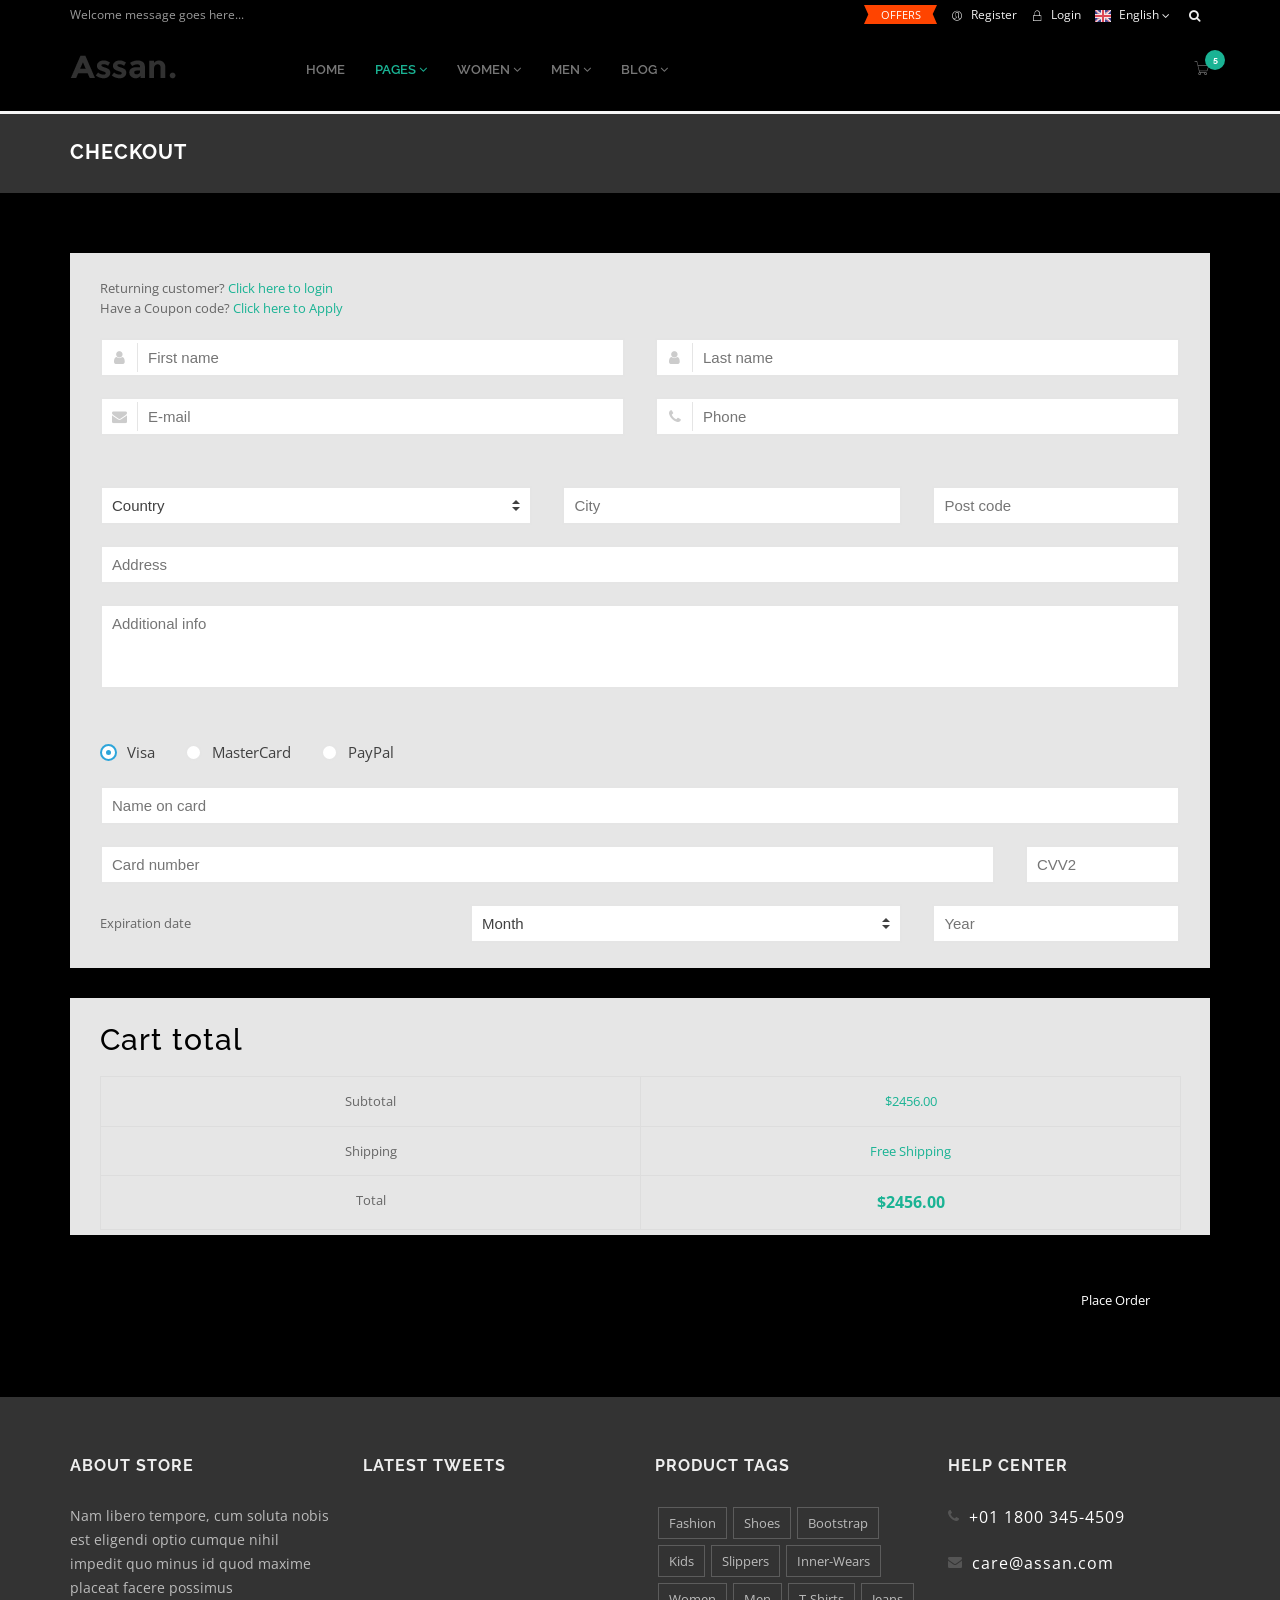
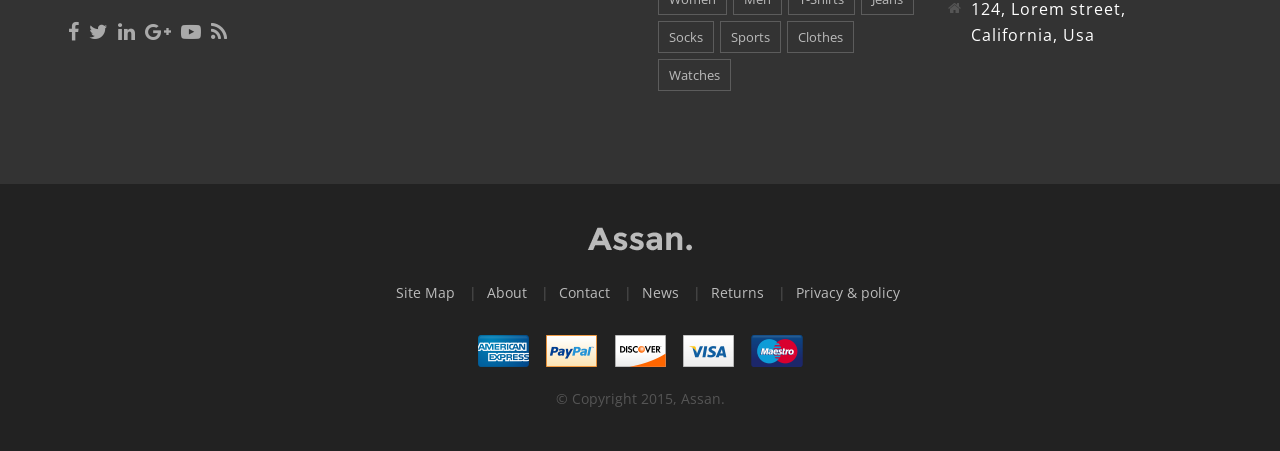
<file: BannedLA/BannedLA/Assets/checkout.html>
<!DOCTYPE html>
<html lang="en">
    <head>
        <meta charset="utf-8">
        <meta http-equiv="X-UA-Compatible" content="IE=edge">
        <meta name="viewport" content="width=device-width, initial-scale=1">
        <!-- The above 3 meta tags *must* come first in the head; any other head content must come *after* these tags -->
        <title>Assan E-commerce</title>

        <!-- Bootstrap -->
        <link href="bootstrap/css/bootstrap.min.css" rel="stylesheet">
        <!--plugins-->
        <link href="bower_components/font-awesome/css/font-awesome.min.css" rel="stylesheet">
        <link href="bower_components/flexslider/flexslider.css" rel="stylesheet">
        <link href="owl-carousel/assets/owl.carousel.css" rel="stylesheet">
        <link href="owl-carousel/assets/owl.theme.default.css" rel="stylesheet">
        
        <link href="pe-icons/Pe-icon-7-stroke.css" rel="stylesheet">
        <link href="custom-scrollbar/jquery.mCustomScrollbar.css" rel="stylesheet">
        <link href="css/yamm.css" rel="stylesheet">
        <!--sky form pro css-->
        <link href="sky-form/css/sky-forms.css" rel="stylesheet">

        <!--custom css file-->
        <link href="css/style.css" rel="stylesheet">

        <!-- HTML5 shim and Respond.js for IE8 support of HTML5 elements and media queries -->
        <!-- WARNING: Respond.js doesn't work if you view the page via file:// -->
        <!--[if lt IE 9]>
          <script src="https://oss.maxcdn.com/html5shiv/3.7.2/html5shiv.min.js"></script>
          <script src="https://oss.maxcdn.com/respond/1.4.2/respond.min.js"></script>
        <![endif]-->
    </head>
    <body>
        <!--search toggle form-->
        <div class="search-bar">
            <div class="container">
                <div class="row">
                    <div class="col-sm-10 col-sm-offset-1">
                        <form>
                            <input type="text" class="form-control" placeholder="E.g. Blue T-shirt...">
                            <span class="search-close"><i class="fa fa-times"></i></span>
                        </form>
                    </div>
                </div>
            </div>
        </div>
        <!--search toggle form end-->
        <!--header start-->
        <header class="header">
            <!--top bar-->
            <div class="top-bar">
                <div class="container">
                    <div class="row">
                        <div class="col-sm-6 hidden-xs">
                            <span>Welcome message goes here...</span>
                        </div>
                        <div class="col-sm-6 text-right">
                            <ul class="list-inline">
                                <li class="hidden-xs"><a href="#" class="offers">offers</a></li>                              
                                <li class="hidden-xs"><a href="#"><i class="pe-7s-user"></i> Register</a></li>
                                <li><a href="#"><i class="pe-7s-lock"></i> Login</a></li>
                                <li class="lang-dropdown">
                                    <a href="#"><img src="images/flag1.png" alt=""> English <i class="fa fa-angle-down"></i></a>
                                    <div class="lang-drop-menu">
                                        <a href="#"><img src="images/flag1.png" alt=""> English</a>
                                        <a href="#"><img src="images/flag2.png" alt=""> French</a>
                                        <a href="#"><img src="images/flag3.png" alt=""> German</a>
                                    </div>
                                </li>
                                <li><a href="javascript:void(0)" class="search-toggle"><i class="fa fa-search"></i></a></li>
                            </ul>
                        </div>
                    </div>
                </div>
            </div>
            <!--top bar end-->


            <!--main navigation start-->
            <!-- Static navbar -->
            <nav class="navbar navbar-default navbar-static-top yamm sticky">
                <div class="container">
                    <div class="navbar-header">
                        <button type="button" class="navbar-toggle collapsed" data-toggle="collapse" data-target="#navbar" aria-controls="navbar">
                            <span class="sr-only">Toggle navigation</span>
                            <span class="icon-bar"></span>
                            <span class="icon-bar"></span>
                            <span class="icon-bar"></span>
                        </button>
                        <a class="navbar-brand" href="#"><img src="images/logo-dark.png" alt="logo"></a>
                    </div>
                    <div id="navbar" class="navbar-collapse collapse">
                        <ul class="nav navbar-nav">
                            <li><a href="index.html">Home</a></li>
                            <!--mega menu-->
                            <li class="dropdown active yamm-fw">
                                <a href="#" class="dropdown-toggle js-activated" data-toggle="dropdown">Pages  <i class="fa fa-angle-down"></i></a>
                                <ul class="dropdown-menu">
                                    <li>
                                        <div class="yamm-content">
                                            <div class="row">

                                                <div class="col-sm-3">
                                                    <h3 class="heading">Base pages</h3>
                                                    <ul class="nav mega-vertical-nav">        
                                                        
                                                        
                                                        <li><a href="login.html"><i class="fa fa-lock"></i> Login</a></li>
                                                        <li><a href="register.html"><i class="fa fa-user"></i> Register</a></li>
                                                        <li><a href="contact.html"><i class="fa fa-map-marker"></i> Contact </a></li>
                                                        <li><a href="404.html"><i class="fa fa-trash-o"></i> 404 </a></li>
                                                    </ul>

                                                </div>
                                                <div class="col-sm-3">
                                                    <h3 class="heading">Product Pages </h3>
                                                    <ul class="nav mega-vertical-nav">
                                                        <li><a href="product-list.html"><i class="fa fa-list"></i> Product list</a></li>
                                                        <li><a href="product-grid.html"><i class="fa fa-bars"></i> Product grid</a></li>
                                                        <li><a href="product-detail.html"><i class="fa fa-angle-right"></i> Product Detail </a></li>
                                                    </ul>
                                                </div>
                                                <div class="col-sm-3">
                                                    <h3 class="heading">Cart Pages</h3>
                                                    <ul class="nav mega-vertical-nav">
                                                        <li><a href="cart.html"><i class="fa fa-shopping-cart"></i> Cart</a></li>                                                   
                                                        <li><a href="checkout.html"><i class="fa fa-truck"></i> Checkout</a></li>   
                                                        <li><a href="order-history.html"><i class="fa fa-sliders"></i> Order history </a></li>
                                                        <li><a href="compare.html"><i class="fa fa-random"></i> Compare </a></li>
                                                        <li><a href="wishlist.html"><i class="fa fa-heart"></i> Wishlist </a></li>
                                                    </ul>
                                                </div>
                                                <div class="col-sm-3">
                                                    <img src="images/women/10.jpg" class="img-responsive" alt="">
                                                </div>
                                            </div>
                                        </div>
                                    </li>
                                </ul>
                            </li> <!--menu Features li end here-->
                            <!--mega menu end--> 
                            <!--mega menu-->
                            <li class="dropdown yamm-fw">
                                <a href="#" class="dropdown-toggle js-activated" data-toggle="dropdown">Women  <i class="fa fa-angle-down"></i></a>
                                <ul class="dropdown-menu">
                                    <li>
                                        <div class="yamm-content">
                                            <div class="row">

                                                <div class="col-sm-3">
                                                    <h3 class="heading">Sample title</h3>
                                                    <ul class="nav mega-vertical-nav">        
                                                        <li><a href="#">Nam ipsum est</a></li>
                                                        <li><a href="#">Volutpat</a></li>
                                                        <li><a href="#">In efficitur in</a></li>
                                                        <li><a href="#">Accumsan eget</a></li>
                                                        <li><a href="#">Curabitur</a></li>
                                                    </ul>

                                                </div>
                                                <div class="col-sm-3">
                                                    <h3 class="heading">Sample title </h3>
                                                    <ul class="nav mega-vertical-nav">
                                                        <li><a href="#">Nam ipsum est</a></li>
                                                        <li><a href="#">Volutpat</a></li>
                                                        <li><a href="#">In efficitur in</a></li>
                                                        <li><a href="#">Accumsan eget</a></li>
                                                        <li><a href="#">Curabitur</a></li>
                                                    </ul>
                                                </div>
                                                <div class="col-sm-3">
                                                    <h3 class="heading">Sample title</h3>
                                                    <ul class="nav mega-vertical-nav">
                                                        <li><a href="#">Nam ipsum est</a></li>
                                                        <li><a href="#">Volutpat</a></li>
                                                        <li><a href="#">In efficitur in</a></li>
                                                        <li><a href="#">Accumsan eget</a></li>
                                                        <li><a href="#">Curabitur</a></li>                                        
                                                    </ul>
                                                </div>
                                                <div class="col-sm-3">
                                                    <img src="images/women/8.jpg" class="img-responsive" alt="">
                                                </div>
                                            </div>
                                        </div>
                                    </li>
                                </ul>
                            </li> <!--menu Features li end here-->
                            <!--mega menu end--> 
                            <li class="dropdown">
                                <a href="#" class="dropdown-toggle js-activated" data-toggle="dropdown" role="button" aria-haspopup="true">Men <i class="fa fa-angle-down"></i></a>
                                <ul class="dropdown-menu">
                                    <li><a href="#">Nam ipsum est</a></li>
                                    <li><a href="#">Volutpat</a></li>
                                    <li><a href="#">In efficitur in</a></li>
                                    <li><a href="#">Accumsan eget</a></li>
                                    <li><a href="#">Curabitur</a></li>
                                </ul>
                            </li>
                            <li class="dropdown">
                                <a href="#" class="dropdown-toggle js-activated" data-toggle="dropdown" role="button" aria-haspopup="true">Blog <i class="fa fa-angle-down"></i></a>
                                <ul class="dropdown-menu">
                                    
                                    <li><a href="blog-masonry.html">Masonry view</a></li>
                                    <li><a href="blog-post.html">Single Post</a></li>
                                </ul>
                            </li>
                        </ul>
                        <ul class="nav navbar-nav navbar-right">
                            <li class="dropdown">
                                <a href="#" class="dropdown-toggle js-activated" data-toggle="dropdown" role="button" aria-haspopup="true"><i class="pe-7s-cart"></i> <span class="badge">5</span></a>
                                <div class="dropdown-menu shopping-cart">

                                    <div class="cart-items content-scroll">
                                        <div class="cart-item clearfix">
                                            <div class="img">
                                                <img src="images/men/1.jpg" alt="" class="img-responsive">
                                            </div><!--img-->
                                            <div class="description">
                                                <a href="#">Mauris et ligula quis</a><strong class="price">1 x $44.95</strong>
                                            </div><!--Description-->
                                            <div class="buttons">
                                                <a href="#" class="fa fa-pencil"></a><a href="#" class="fa fa-trash-o"></a>
                                            </div>
                                        </div><!--cart item-->
                                        <div class="cart-item clearfix">
                                            <div class="img">
                                                <img src="images/men/4.jpg" alt="" class="img-responsive">
                                            </div><!--img-->
                                            <div class="description">
                                                <a href="#">Mauris et ligula quis</a><strong class="price">1 x $44.95</strong>
                                            </div><!--Description-->
                                            <div class="buttons">
                                                <a href="#" class="fa fa-pencil"></a><a href="#" class="fa fa-trash-o"></a>
                                            </div>
                                        </div><!--cart item-->
                                        <div class="cart-item clearfix">
                                            <div class="img">
                                                <img src="images/men/2.jpg" alt="" class="img-responsive">
                                            </div><!--img-->
                                            <div class="description">
                                                <a href="#">Mauris et ligula quis</a><strong class="price">1 x $44.95</strong>
                                            </div><!--Description-->
                                            <div class="buttons">
                                                <a href="#" class="fa fa-pencil"></a><a href="#" class="fa fa-trash-o"></a>
                                            </div>
                                        </div><!--cart item-->
                                        <div class="cart-item clearfix">
                                            <div class="img">
                                                <img src="images/men/3.jpg" alt="" class="img-responsive">
                                            </div><!--img-->
                                            <div class="description">
                                                <a href="#">Mauris et ligula quis</a><strong class="price">1 x $44.95</strong>
                                            </div><!--Description-->
                                            <div class="buttons">
                                                <a href="#" class="fa fa-pencil"></a><a href="#" class="fa fa-trash-o"></a>
                                            </div>
                                        </div><!--cart item-->
                                        <div class="cart-item clearfix">
                                            <div class="img">
                                                <img src="images/men/6.jpg" alt="" class="img-responsive">
                                            </div><!--img-->
                                            <div class="description">
                                                <a href="#">Mauris et ligula quis</a><strong class="price">1 x $44.95</strong>
                                            </div><!--Description-->
                                            <div class="buttons">
                                                <a href="#" class="fa fa-pencil"></a><a href="#" class="fa fa-trash-o"></a>
                                            </div>
                                        </div><!--cart item-->
                                    </div><!--cart-items-->

                                    <div class="cart-footer">
                                        <a href="#" class="btn btn-light-dark"> View Cart</a>
                                        <a href="#" class="btn btn-skin"> Checkout</a>
                                    </div><!--footer of cart-->


                                </div><!--cart dropdown end-->
                            </li>

                        </ul>
                    </div><!--/.nav-collapse -->
                </div><!--/.container-fluid -->
            </nav>
            <!--main navigation end-->
        </header>
        <!--header end-->

        <!--breadcrumb start-->
        <div class="breadcrumb-wrapper">
            <div class="container">
                <h1>Checkout</h1>
            </div>
        </div>
        <!--end breadcrumb-->

        <div class="space-60"></div>
        <div class="container sky-checkout-form">
            
            <form action="" id="checkout-form" class="sky-form">
                <fieldset>	
                    <div class="margin-b-20">
                        <p>Returning customer? <a href="#"> Click here to login</a></p>
                          <p>Have a Coupon code?<a href="#"> Click here to Apply</a></p>
                    </div>
                    <div class="row">
                        <section class="col col-6">
                            <label class="input">
                                <i class="icon-prepend fa fa-user"></i>
                                <input type="text" name="fname" placeholder="First name">
                            </label>
                        </section>
                        <section class="col col-6">
                            <label class="input">
                                <i class="icon-prepend fa fa-user"></i>
                                <input type="text" name="lname" placeholder="Last name">
                            </label>
                        </section>
                    </div>

                    <div class="row">
                        <section class="col col-6">
                            <label class="input">
                                <i class="icon-prepend fa fa-envelope"></i>
                                <input type="email" name="email" placeholder="E-mail">
                            </label>
                        </section>
                        <section class="col col-6">
                            <label class="input">
                                <i class="icon-prepend fa fa-phone"></i>
                                <input type="tel" name="phone" placeholder="Phone">
                            </label>
                        </section>
                    </div>
                </fieldset>

                <fieldset>
                    <div class="row">
                        <section class="col col-5">
                            <label class="select">
                                <select name="country">
                                    <option value="0" selected disabled>Country</option>
                                    <option value="244">Aaland Islands</option>
                                    <option value="1">Afghanistan</option>
                                    <option value="2">Albania</option>
                                    <option value="3">Algeria</option>
                                    <option value="4">American Samoa</option>
                                    <option value="5">Andorra</option>
                                    <option value="6">Angola</option>
                                    <option value="7">Anguilla</option>
                                    <option value="8">Antarctica</option>
                                    <option value="9">Antigua and Barbuda</option>
                                    <option value="10">Argentina</option>
                                    <option value="11">Armenia</option>
                                    <option value="12">Aruba</option>
                                    <option value="13">Australia</option>
                                    <option value="14">Austria</option>
                                    <option value="15">Azerbaijan</option>
                                    <option value="16">Bahamas</option>
                                    <option value="17">Bahrain</option>
                                    <option value="18">Bangladesh</option>
                                    <option value="19">Barbados</option>
                                    <option value="20">Belarus</option>
                                    <option value="21">Belgium</option>
                                    <option value="22">Belize</option>
                                    <option value="23">Benin</option>
                                    <option value="24">Bermuda</option>
                                    <option value="25">Bhutan</option>
                                    <option value="26">Bolivia</option>
                                    <option value="245">Bonaire, Sint Eustatius and Saba</option>
                                    <option value="27">Bosnia and Herzegovina</option>
                                    <option value="28">Botswana</option>
                                    <option value="29">Bouvet Island</option>
                                    <option value="30">Brazil</option>
                                    <option value="31">British Indian Ocean Territory</option>
                                    <option value="32">Brunei Darussalam</option>
                                    <option value="33">Bulgaria</option>
                                    <option value="34">Burkina Faso</option>
                                    <option value="35">Burundi</option>
                                    <option value="36">Cambodia</option>
                                    <option value="37">Cameroon</option>
                                    <option value="38">Canada</option>
                                    <option value="251">Canary Islands</option>
                                    <option value="39">Cape Verde</option>
                                    <option value="40">Cayman Islands</option>
                                    <option value="41">Central African Republic</option>
                                    <option value="42">Chad</option>
                                    <option value="43">Chile</option>
                                    <option value="44">China</option>
                                    <option value="45">Christmas Island</option>
                                    <option value="46">Cocos (Keeling) Islands</option>
                                    <option value="47">Colombia</option>
                                    <option value="48">Comoros</option>
                                    <option value="49">Congo</option>
                                    <option value="50">Cook Islands</option>
                                    <option value="51">Costa Rica</option>
                                    <option value="52">Cote D'Ivoire</option>
                                    <option value="53">Croatia</option>
                                    <option value="54">Cuba</option>
                                    <option value="246">Curacao</option>
                                    <option value="55">Cyprus</option>
                                    <option value="56">Czech Republic</option>
                                    <option value="237">Democratic Republic of Congo</option>
                                    <option value="57">Denmark</option>
                                    <option value="58">Djibouti</option>
                                    <option value="59">Dominica</option>
                                    <option value="60">Dominican Republic</option>
                                    <option value="61">East Timor</option>
                                    <option value="62">Ecuador</option>
                                    <option value="63">Egypt</option>
                                    <option value="64">El Salvador</option>
                                    <option value="65">Equatorial Guinea</option>
                                    <option value="66">Eritrea</option>
                                    <option value="67">Estonia</option>
                                    <option value="68">Ethiopia</option>
                                    <option value="69">Falkland Islands (Malvinas)</option>
                                    <option value="70">Faroe Islands</option>
                                    <option value="71">Fiji</option>
                                    <option value="72">Finland</option>
                                    <option value="74">France, skypolitan</option>
                                    <option value="75">French Guiana</option>
                                    <option value="76">French Polynesia</option>
                                    <option value="77">French Southern Territories</option>
                                    <option value="126">FYROM</option>
                                    <option value="78">Gabon</option>
                                    <option value="79">Gambia</option>
                                    <option value="80">Georgia</option>
                                    <option value="81">Germany</option>
                                    <option value="82">Ghana</option>
                                    <option value="83">Gibraltar</option>
                                    <option value="84">Greece</option>
                                    <option value="85">Greenland</option>
                                    <option value="86">Grenada</option>
                                    <option value="87">Guadeloupe</option>
                                    <option value="88">Guam</option>
                                    <option value="89">Guatemala</option>
                                    <option value="241">Guernsey</option>
                                    <option value="90">Guinea</option>
                                    <option value="91">Guinea-Bissau</option>
                                    <option value="92">Guyana</option>
                                    <option value="93">Haiti</option>
                                    <option value="94">Heard and Mc Donald Islands</option>
                                    <option value="95">Honduras</option>
                                    <option value="96">Hong Kong</option>
                                    <option value="97">Hungary</option>
                                    <option value="98">Iceland</option>
                                    <option value="99">India</option>
                                    <option value="100">Indonesia</option>
                                    <option value="101">Iran (Islamic Republic of)</option>
                                    <option value="102">Iraq</option>
                                    <option value="103">Ireland</option>
                                    <option value="104">Israel</option>
                                    <option value="105">Italy</option>
                                    <option value="106">Jamaica</option>
                                    <option value="107">Japan</option>
                                    <option value="240">Jersey</option>
                                    <option value="108">Jordan</option>
                                    <option value="109">Kazakhstan</option>
                                    <option value="110">Kenya</option>
                                    <option value="111">Kiribati</option>
                                    <option value="113">Korea, Republic of</option>
                                    <option value="114">Kuwait</option>
                                    <option value="115">Kyrgyzstan</option>
                                    <option value="116">Lao People's Democratic Republic</option>
                                    <option value="117">Latvia</option>
                                    <option value="118">Lebanon</option>
                                    <option value="119">Lesotho</option>
                                    <option value="120">Liberia</option>
                                    <option value="121">Libyan Arab Jamahiriya</option>
                                    <option value="122">Liechtenstein</option>
                                    <option value="123">Lithuania</option>
                                    <option value="124">Luxembourg</option>
                                    <option value="125">Macau</option>
                                    <option value="127">Madagascar</option>
                                    <option value="128">Malawi</option>
                                    <option value="129">Malaysia</option>
                                    <option value="130">Maldives</option>
                                    <option value="131">Mali</option>
                                    <option value="132">Malta</option>
                                    <option value="133">Marshall Islands</option>
                                    <option value="134">Martinique</option>
                                    <option value="135">Mauritania</option>
                                    <option value="136">Mauritius</option>
                                    <option value="137">Mayotte</option>
                                    <option value="138">Mexico</option>
                                    <option value="139">Micronesia, Federated States of</option>
                                    <option value="140">Moldova, Republic of</option>
                                    <option value="141">Monaco</option>
                                    <option value="142">Mongolia</option>
                                    <option value="242">Montenegro</option>
                                    <option value="143">Montserrat</option>
                                    <option value="144">Morocco</option>
                                    <option value="145">Mozambique</option>
                                    <option value="146">Myanmar</option>
                                    <option value="147">Namibia</option>
                                    <option value="148">Nauru</option>
                                    <option value="149">Nepal</option>
                                    <option value="150">Netherlands</option>
                                    <option value="151">Netherlands Antilles</option>
                                    <option value="152">New Caledonia</option>
                                    <option value="153">New Zealand</option>
                                    <option value="154">Nicaragua</option>
                                    <option value="155">Niger</option>
                                    <option value="156">Nigeria</option>
                                    <option value="157">Niue</option>
                                    <option value="158">Norfolk Island</option>
                                    <option value="112">North Korea</option>
                                    <option value="159">Northern Mariana Islands</option>
                                    <option value="160">Norway</option>
                                    <option value="161">Oman</option>
                                    <option value="162">Pakistan</option>
                                    <option value="163">Palau</option>
                                    <option value="247">Palestinian Territory, Occupied</option>
                                    <option value="164">Panama</option>
                                    <option value="165">Papua New Guinea</option>
                                    <option value="166">Paraguay</option>
                                    <option value="167">Peru</option>
                                    <option value="168">Philippines</option>
                                    <option value="169">Pitcairn</option>
                                    <option value="170">Poland</option>
                                    <option value="171">Portugal</option>
                                    <option value="172">Puerto Rico</option>
                                    <option value="173">Qatar</option>
                                    <option value="174">Reunion</option>
                                    <option value="175">Romania</option>
                                    <option value="176">Russian Federation</option>
                                    <option value="177">Rwanda</option>
                                    <option value="178">Saint Kitts and Nevis</option>
                                    <option value="179">Saint Lucia</option>
                                    <option value="180">Saint Vincent and the Grenadines</option>
                                    <option value="181">Samoa</option>
                                    <option value="182">San Marino</option>
                                    <option value="183">Sao Tome and Principe</option>
                                    <option value="184">Saudi Arabia</option>
                                    <option value="185">Senegal</option>
                                    <option value="243">Serbia</option>
                                    <option value="186">Seychelles</option>
                                    <option value="187">Sierra Leone</option>
                                    <option value="188">Singapore</option>
                                    <option value="189">Slovak Republic</option>
                                    <option value="190">Slovenia</option>
                                    <option value="191">Solomon Islands</option>
                                    <option value="192">Somalia</option>
                                    <option value="193">South Africa</option>
                                    <option value="194">South Georgia &amp; South Sandwich Islands</option>
                                    <option value="248">South Sudan</option>
                                    <option value="195">Spain</option>
                                    <option value="196">Sri Lanka</option>
                                    <option value="249">St. Barthelemy</option>
                                    <option value="197">St. Helena</option>
                                    <option value="250">St. Martin (French part)</option>
                                    <option value="198">St. Pierre and Miquelon</option>
                                    <option value="199">Sudan</option>
                                    <option value="200">Suriname</option>
                                    <option value="201">Svalbard and Jan Mayen Islands</option>
                                    <option value="202">Swaziland</option>
                                    <option value="203">Sweden</option>
                                    <option value="204">Switzerland</option>
                                    <option value="205">Syrian Arab Republic</option>
                                    <option value="206">Taiwan</option>
                                    <option value="207">Tajikistan</option>
                                    <option value="208">Tanzania, United Republic of</option>
                                    <option value="209">Thailand</option>
                                    <option value="210">Togo</option>
                                    <option value="211">Tokelau</option>
                                    <option value="212">Tonga</option>
                                    <option value="213">Trinidad and Tobago</option>
                                    <option value="214">Tunisia</option>
                                    <option value="215">Turkey</option>
                                    <option value="216">Turkmenistan</option>
                                    <option value="217">Turks and Caicos Islands</option>
                                    <option value="218">Tuvalu</option>
                                    <option value="219">Uganda</option>
                                    <option value="220">Ukraine</option>
                                    <option value="221">United Arab Emirates</option>
                                    <option value="222">United Kingdom</option>
                                    <option value="223">United States</option>
                                    <option value="224">United States Minor Outlying Islands</option>
                                    <option value="225">Uruguay</option>
                                    <option value="226">Uzbekistan</option>
                                    <option value="227">Vanuatu</option>
                                    <option value="228">Vatican City State (Holy See)</option>
                                    <option value="229">Venezuela</option>
                                    <option value="230">Viet Nam</option>
                                    <option value="231">Virgin Islands (British)</option>
                                    <option value="232">Virgin Islands (U.S.)</option>
                                    <option value="233">Wallis and Futuna Islands</option>
                                    <option value="234">Western Sahara</option>
                                    <option value="235">Yemen</option>
                                    <option value="238">Zambia</option>
                                    <option value="239">Zimbabwe</option>
                                </select>
                                <i></i>
                            </label>
                        </section>

                        <section class="col col-4">
                            <label class="input">
                                <input type="text" name="city" placeholder="City">
                            </label>
                        </section>

                        <section class="col col-3">
                            <label class="input">
                                <input type="text" name="code" placeholder="Post code">
                            </label>
                        </section>
                    </div>

                    <section>
                        <label for="file" class="input">
                            <input type="text" name="address" placeholder="Address">
                        </label>
                    </section>

                    <section>
                        <label class="textarea">
                            <textarea rows="3" name="info" placeholder="Additional info"></textarea>
                        </label>
                    </section>
                </fieldset>

                <fieldset>
                    <section>
                        <div class="inline-group">
                            <label class="radio"><input type="radio" name="radio-inline" checked><i></i>Visa</label>
                            <label class="radio"><input type="radio" name="radio-inline"><i></i>MasterCard</label>
                            <label class="radio"><input type="radio" name="radio-inline"><i></i>PayPal</label>
                        </div>
                    </section>					

                    <section>
                        <label class="input">
                            <input type="text" name="name" placeholder="Name on card">
                        </label>
                    </section>

                    <div class="row">
                        <section class="col col-10">
                            <label class="input">
                                <input type="text" name="card" id="card" placeholder="Card number">
                            </label>
                        </section>
                        <section class="col col-2">
                            <label class="input">
                                <input type="text" name="cvv" id="cvv" placeholder="CVV2">
                            </label>
                        </section>
                    </div>

                    <div class="row">
                        <label class="label col col-4">Expiration date</label>
                        <section class="col col-5">
                            <label class="select">
                                <select name="month">
                                    <option value="0" selected disabled>Month</option>
                                    <option value="1">January</option>
                                    <option value="1">February</option>
                                    <option value="3">March</option>
                                    <option value="4">April</option>
                                    <option value="5">May</option>
                                    <option value="6">June</option>
                                    <option value="7">July</option>
                                    <option value="8">August</option>
                                    <option value="9">September</option>
                                    <option value="10">October</option>
                                    <option value="11">November</option>
                                    <option value="12">December</option>
                                </select>
                                <i></i>
                            </label>
                        </section>
                        <section class="col col-3">
                            <label class="input">
                                <input type="text" name="year" id="year" placeholder="Year">
                            </label>
                        </section>
                    </div>
                </fieldset>
                <div class="space-30"></div>
                <div class="cart-total">
                    <fieldset>

                        <h2>Cart total</h2>
                        <table class="table table-bordered">

                            <tbody>
                                <tr>
                                    <td>Subtotal</td>
                                    <td class="color">$2456.00</td>
                                </tr>
                                <tr>
                                    <td>Shipping</td>
                                    <td class="color">Free Shipping</td>
                                </tr>
                                <tr>
                                    <td>Total</td>
                                    <td class="total color">$2456.00</td>
                                </tr>

                            </tbody>
                        </table>

                    </fieldset>
                </div>
                <div class="space-30"></div>
                <footer class="text-right">
                    <button type="submit" class="btn btn-light-dark btn-lg">Place order</button>
                </footer>
            </form>

        </div>
        <div class="space-60"></div>
        <!--footer start-->
        <footer class="footer">
            <div class="container">
                <div class="row">
                    <div class="col-md-3 margin-b-30">
                        <h3>About store</h3>
                        <p>
                            Nam libero tempore, cum soluta nobis est eligendi optio cumque nihil impedit quo minus id quod maxime placeat facere possimus
                        </p>
                        <ul class="list-inline social-footer">
                            <li><a href="#" data-toggle="tooltip" data-placement="top" data-title="Facebook"><i class="fa fa-facebook"></i></a></li>
                            <li><a href="#" data-toggle="tooltip" data-placement="top" data-title="Twitter"><i class="fa fa-twitter"></i></a></li>
                            <li><a href="#" data-toggle="tooltip" data-placement="top" data-title="Linkedin"><i class="fa fa-linkedin"></i></a></li>
                            <li><a href="#" data-toggle="tooltip" data-placement="top" data-title="Google plus"><i class="fa fa-google-plus"></i></a></li>
                            <li><a href="#" data-toggle="tooltip" data-placement="top" data-title="Youtube"><i class="fa fa-youtube-play"></i></a></li>
                            <li><a href="#" data-toggle="tooltip" data-placement="top" data-title="Rss feeds"><i class="fa fa-rss"></i></a></li>
                        </ul>
                    </div>
                    <div class="col-md-3">
                        <h3>Latest Tweets </h3>
                        <div class="tweet"></div>
                    </div>
                    <div class="col-md-3 margin-b-30">
                        <h3>Product Tags </h3>
                        <div class="tags clearfix">
                            <a href="#">Fashion</a>
                            <a href="#">Shoes</a>
                            <a href="#">bootstrap</a>
                            <a href="#">Kids</a>
                            <a href="#">Slippers</a>
                            <a href="#">inner-wears</a>
                            <a href="#">Women</a>
                            <a href="#">Men</a>
                            <a href="#">T-shirts</a>
                            <a href="#">Jeans</a>
                            <a href="#">Socks</a>
                            <a href="#">Sports</a>
                            <a href="#">Clothes</a>
                            <a href="#">Watches</a>
                        </div>
                    </div>
                    <div class="col-md-3 margin-b-30">
                        <h3>Help Center</h3>
                        <div class="media">
                            <div class="media-left">
                                <i class="fa fa-phone"></i>
                            </div>
                            <div class="media-body">
                                <h4 class="media-heading">+01 1800 345-4509</h4>
                            </div>
                        </div>
                        <div class="media">
                            <div class="media-left">
                                <i class="fa fa-envelope"></i>
                            </div>
                            <div class="media-body">
                                <h4 class="media-heading">care@assan.com</h4>
                            </div>
                        </div>
                        <div class="media">
                            <div class="media-left">
                                <i class="fa fa-home"></i>
                            </div>
                            <div class="media-body">
                                <h4 class="media-heading">124, Lorem street, California, Usa</h4>
                            </div>
                        </div>
                    </div>
                </div>
            </div>
        </footer>
        <div class="footer-bottom">
            <div class="container text-center">
                <h3><a href="index.html"><img src="images/logo-white.png" alt=""></a></h3>
                <ul class="list-inline">
                    <li><a href="#">Site Map</a></li>
                    <li><a href="#">About</a></li>
                    <li><a href="#">Contact</a></li>
                    <li><a href="#">News</a></li>
                    <li><a href="#">Returns</a></li>
                    <li><a href="#">Privacy & policy</a></li>
                </ul>
                <img src="images/payment.png" alt="" class="img-responsive payment">
                <span class="copyright">&copy; Copyright 2015, Assan.</span>
            </div>
        </div>
        <!--footer end-->
        <!--js plugins-->
        <script src="bower_components/jquery/dist/jquery.min.js"></script>  
        <script src="js/jquery-migrate.min.js" type="text/javascript"></script>
        <script src="js/jquery.easing.1.3.min.js" type="text/javascript"></script>
        <script src="bootstrap/js/bootstrap.min.js"></script>       
        <script src="js/jquery.sticky.js" type="text/javascript"></script>
        <script src="js/bootstrap-hover-dropdown.min.js"></script>
        <script src="js/jquery.mousewheel.min.js" type="text/javascript"></script>
        <script src="custom-scrollbar/jquery.mCustomScrollbar.concat.min.js" type="text/javascript"></script>
        <script src="bower_components/flexslider/jquery.flexslider-min.js"></script>
        <script src="owl-carousel/owl.carousel.min.js" type="text/javascript"></script>
        <script src="js/tweetie.min.js" type="text/javascript"></script>
        <script src="js/custom.js" type="text/javascript"></script>
        <!--sky form plugin js-->
        <script src="sky-form/js/jquery.form.min.js" type="text/javascript"></script>
        <script src="sky-form/js/jquery.maskedinput.min.js" type="text/javascript"></script>
        <script src="sky-form/js/jquery.validate.min.js" type="text/javascript"></script>

        <script type="text/javascript">
            $(function ()
            {
                // Masking
                $('#cvv').mask('999', {placeholder: 'X'});
                $('#card').mask('9999-9999-9999-9999', {placeholder: 'X'});
                $('#year').mask('2099', {placeholder: 'X'});

                // Add validation method
                $.validator.addMethod("creditcard", function (value, element, param)
                {
                    if (/[^0-9\-]+/.test(value))
                    {
                        return false;
                    }
                },
                        $.validator.format('Please enter a valid credit card number.'));

                // Validation
                $('#checkout-form').validate(
                        {
                            // Rules for form validation
                            rules:
                                    {
                                        fname:
                                                {
                                                    required: true
                                                },
                                        lname:
                                                {
                                                    required: true
                                                },
                                        email:
                                                {
                                                    required: true,
                                                    email: true
                                                },
                                        phone:
                                                {
                                                    required: true
                                                },
                                        country:
                                                {
                                                    required: true
                                                },
                                        city:
                                                {
                                                    required: true
                                                },
                                        code:
                                                {
                                                    required: true,
                                                    digits: true
                                                },
                                        address:
                                                {
                                                    required: true
                                                },
                                        name:
                                                {
                                                    required: true
                                                },
                                        card:
                                                {
                                                    required: true
                                                },
                                        cvv:
                                                {
                                                    required: true,
                                                    digits: true
                                                },
                                        month:
                                                {
                                                    required: true
                                                },
                                        year:
                                                {
                                                    required: true,
                                                    digits: true
                                                }
                                    },
                            // Messages for form validation
                            messages:
                                    {
                                        fname:
                                                {
                                                    required: 'Please enter your first name'
                                                },
                                        lname:
                                                {
                                                    required: 'Please enter your last name'
                                                },
                                        email:
                                                {
                                                    required: 'Please enter your email address',
                                                    email: 'Please enter a VALID email address'
                                                },
                                        phone:
                                                {
                                                    required: 'Please enter your phone number'
                                                },
                                        country:
                                                {
                                                    required: 'Please select your country'
                                                },
                                        city:
                                                {
                                                    required: 'Please enter your city'
                                                },
                                        code:
                                                {
                                                    required: 'Please enter code',
                                                    digits: 'Digits only please'
                                                },
                                        address:
                                                {
                                                    required: 'Please enter your full address'
                                                },
                                        name:
                                                {
                                                    required: 'Please enter name on your card'
                                                },
                                        card:
                                                {
                                                    required: 'Please enter your card number'
                                                },
                                        cvv:
                                                {
                                                    required: 'Enter CVV2',
                                                    digits: 'Digits only'
                                                },
                                        month:
                                                {
                                                    required: 'Select month'
                                                },
                                        year:
                                                {
                                                    required: 'Enter year',
                                                    digits: 'Digits only please'
                                                }
                                    },
                            // Do not change code below
                            errorPlacement: function (error, element)
                            {
                                error.insertAfter(element.parent());
                            }
                        });
            });
        </script>

    </body>
</html>
</file>
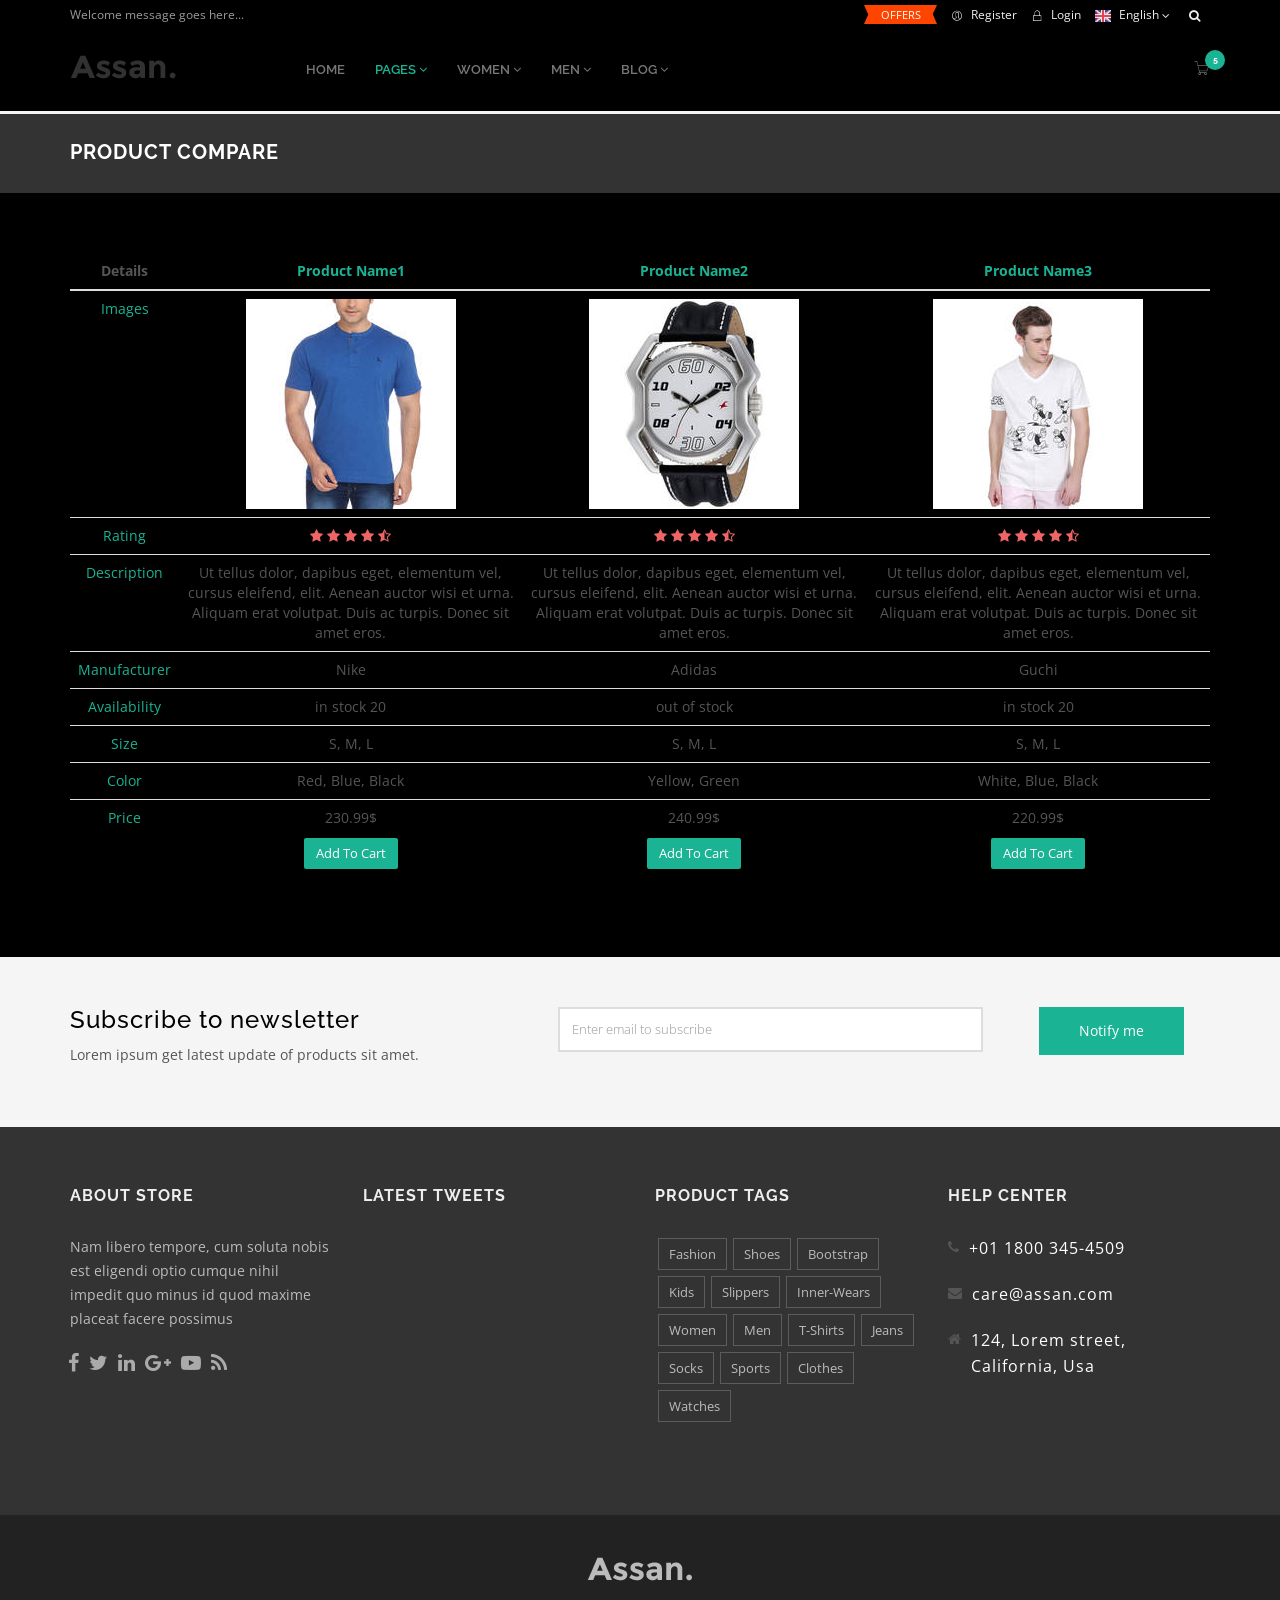
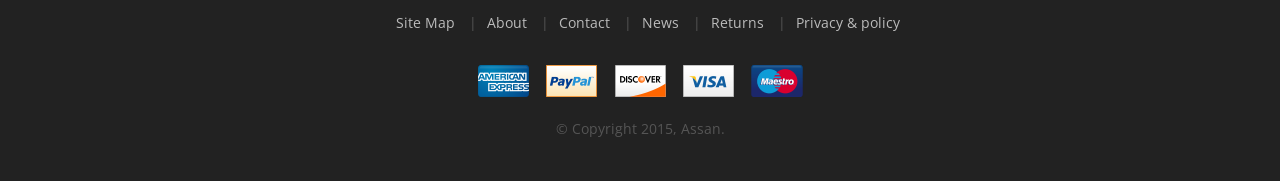
<file: BannedLA/BannedLA/Assets/compare.html>
<!DOCTYPE html>
<html lang="en">
    <head>
        <meta charset="utf-8">
        <meta http-equiv="X-UA-Compatible" content="IE=edge">
        <meta name="viewport" content="width=device-width, initial-scale=1">
        <!-- The above 3 meta tags *must* come first in the head; any other head content must come *after* these tags -->
        <title>Assan E-commerce</title>

        <!-- Bootstrap -->
        <link href="bootstrap/css/bootstrap.min.css" rel="stylesheet">
        <!--plugins-->
        <link href="bower_components/font-awesome/css/font-awesome.min.css" rel="stylesheet">
        <link href="bower_components/flexslider/flexslider.css" rel="stylesheet">
        <link href="owl-carousel/assets/owl.carousel.css" rel="stylesheet">
        <link href="owl-carousel/assets/owl.theme.default.css" rel="stylesheet">
        
        <link href="pe-icons/Pe-icon-7-stroke.css" rel="stylesheet">
        <link href="custom-scrollbar/jquery.mCustomScrollbar.css" rel="stylesheet">
        <link href="css/yamm.css" rel="stylesheet">
        <!--custom css file-->
        <link href="css/style.css" rel="stylesheet">

        <!-- HTML5 shim and Respond.js for IE8 support of HTML5 elements and media queries -->
        <!-- WARNING: Respond.js doesn't work if you view the page via file:// -->
        <!--[if lt IE 9]>
          <script src="https://oss.maxcdn.com/html5shiv/3.7.2/html5shiv.min.js"></script>
          <script src="https://oss.maxcdn.com/respond/1.4.2/respond.min.js"></script>
        <![endif]-->
    </head>
    <body>
        <!--search toggle form-->
        <div class="search-bar">
            <div class="container">
                <div class="row">
                    <div class="col-sm-10 col-sm-offset-1">
                        <form>
                            <input type="text" class="form-control" placeholder="E.g. Blue T-shirt...">
                            <span class="search-close"><i class="fa fa-times"></i></span>
                        </form>
                    </div>
                </div>
            </div>
        </div>
        <!--search toggle form end-->
        <!--header start-->
        <header class="header">
            <!--top bar-->
            <div class="top-bar">
                <div class="container">
                    <div class="row">
                        <div class="col-sm-6 hidden-xs">
                            <span>Welcome message goes here...</span>
                        </div>
                        <div class="col-sm-6 text-right">
                            <ul class="list-inline">
                                <li class="hidden-xs"><a href="#" class="offers">offers</a></li>                              
                                <li class="hidden-xs"><a href="#"><i class="pe-7s-user"></i> Register</a></li>
                                <li><a href="#"><i class="pe-7s-lock"></i> Login</a></li>
                                <li class="lang-dropdown">
                                    <a href="#"><img src="images/flag1.png" alt=""> English <i class="fa fa-angle-down"></i></a>
                                    <div class="lang-drop-menu">
                                        <a href="#"><img src="images/flag1.png" alt=""> English</a>
                                        <a href="#"><img src="images/flag2.png" alt=""> French</a>
                                        <a href="#"><img src="images/flag3.png" alt=""> German</a>
                                    </div>
                                </li>
                                <li><a href="javascript:void(0)" class="search-toggle"><i class="fa fa-search"></i></a></li>
                            </ul>
                        </div>
                    </div>
                </div>
            </div>
            <!--top bar end-->


            <!--main navigation start-->
            <!-- Static navbar -->
            <nav class="navbar navbar-default navbar-static-top yamm sticky">
                <div class="container">
                    <div class="navbar-header">
                        <button type="button" class="navbar-toggle collapsed" data-toggle="collapse" data-target="#navbar" aria-controls="navbar">
                            <span class="sr-only">Toggle navigation</span>
                            <span class="icon-bar"></span>
                            <span class="icon-bar"></span>
                            <span class="icon-bar"></span>
                        </button>
                        <a class="navbar-brand" href="#"><img src="images/logo-dark.png" alt="logo"></a>
                    </div>
                    <div id="navbar" class="navbar-collapse collapse">
                        <ul class="nav navbar-nav">
                            <li><a href="index.html">Home</a></li>
                            <!--mega menu-->
                            <li class="dropdown active yamm-fw">
                                <a href="#" class="dropdown-toggle js-activated" data-toggle="dropdown">Pages  <i class="fa fa-angle-down"></i></a>
                                <ul class="dropdown-menu">
                                    <li>
                                        <div class="yamm-content">
                                            <div class="row">

                                                <div class="col-sm-3">
                                                    <h3 class="heading">Base pages</h3>
                                                    <ul class="nav mega-vertical-nav">        
                                                        
                                                        
                                                        <li><a href="login.html"><i class="fa fa-lock"></i> Login</a></li>
                                                        <li><a href="register.html"><i class="fa fa-user"></i> Register</a></li>
                                                        <li><a href="contact.html"><i class="fa fa-map-marker"></i> Contact </a></li>
                                                        <li><a href="404.html"><i class="fa fa-trash-o"></i> 404 </a></li>
                                                    </ul>

                                                </div>
                                                <div class="col-sm-3">
                                                    <h3 class="heading">Product Pages </h3>
                                                    <ul class="nav mega-vertical-nav">
                                                        <li><a href="product-list.html"><i class="fa fa-list"></i> Product list</a></li>
                                                        <li><a href="product-grid.html"><i class="fa fa-bars"></i> Product grid</a></li>
                                                        <li><a href="product-detail.html"><i class="fa fa-angle-right"></i> Product Detail </a></li>
                                                    </ul>
                                                </div>
                                                <div class="col-sm-3">
                                                    <h3 class="heading">Cart Pages</h3>
                                                    <ul class="nav mega-vertical-nav">
                                                        <li><a href="cart.html"><i class="fa fa-shopping-cart"></i> Cart</a></li>                                                   
                                                        <li><a href="checkout.html"><i class="fa fa-truck"></i> Checkout</a></li>   
                                                        <li><a href="order-history.html"><i class="fa fa-sliders"></i> Order history </a></li>
                                                        <li><a href="compare.html"><i class="fa fa-random"></i> Compare </a></li>
                                                        <li><a href="wishlist.html"><i class="fa fa-heart"></i> Wishlist </a></li>
                                                    </ul>
                                                </div>
                                                <div class="col-sm-3">
                                                    <img src="images/women/10.jpg" class="img-responsive" alt="">
                                                </div>
                                            </div>
                                        </div>
                                    </li>
                                </ul>
                            </li> <!--menu Features li end here-->
                            <!--mega menu end--> 
                            <!--mega menu-->
                            <li class="dropdown yamm-fw">
                                <a href="#" class="dropdown-toggle js-activated" data-toggle="dropdown">Women  <i class="fa fa-angle-down"></i></a>
                                <ul class="dropdown-menu">
                                    <li>
                                        <div class="yamm-content">
                                            <div class="row">

                                                <div class="col-sm-3">
                                                    <h3 class="heading">Sample title</h3>
                                                    <ul class="nav mega-vertical-nav">        
                                                        <li><a href="#">Nam ipsum est</a></li>
                                                        <li><a href="#">Volutpat</a></li>
                                                        <li><a href="#">In efficitur in</a></li>
                                                        <li><a href="#">Accumsan eget</a></li>
                                                        <li><a href="#">Curabitur</a></li>
                                                    </ul>

                                                </div>
                                                <div class="col-sm-3">
                                                    <h3 class="heading">Sample title </h3>
                                                    <ul class="nav mega-vertical-nav">
                                                        <li><a href="#">Nam ipsum est</a></li>
                                                        <li><a href="#">Volutpat</a></li>
                                                        <li><a href="#">In efficitur in</a></li>
                                                        <li><a href="#">Accumsan eget</a></li>
                                                        <li><a href="#">Curabitur</a></li>
                                                    </ul>
                                                </div>
                                                <div class="col-sm-3">
                                                    <h3 class="heading">Sample title</h3>
                                                    <ul class="nav mega-vertical-nav">
                                                        <li><a href="#">Nam ipsum est</a></li>
                                                        <li><a href="#">Volutpat</a></li>
                                                        <li><a href="#">In efficitur in</a></li>
                                                        <li><a href="#">Accumsan eget</a></li>
                                                        <li><a href="#">Curabitur</a></li>                                        
                                                    </ul>
                                                </div>
                                                <div class="col-sm-3">
                                                    <img src="images/women/8.jpg" class="img-responsive" alt="">
                                                </div>
                                            </div>
                                        </div>
                                    </li>
                                </ul>
                            </li> <!--menu Features li end here-->
                            <!--mega menu end--> 
                            <li class="dropdown">
                                <a href="#" class="dropdown-toggle js-activated" data-toggle="dropdown" role="button" aria-haspopup="true">Men <i class="fa fa-angle-down"></i></a>
                                <ul class="dropdown-menu">
                                    <li><a href="#">Nam ipsum est</a></li>
                                    <li><a href="#">Volutpat</a></li>
                                    <li><a href="#">In efficitur in</a></li>
                                    <li><a href="#">Accumsan eget</a></li>
                                    <li><a href="#">Curabitur</a></li>
                                </ul>
                            </li>
                            <li class="dropdown">
                                <a href="#" class="dropdown-toggle js-activated" data-toggle="dropdown" role="button" aria-haspopup="true">Blog <i class="fa fa-angle-down"></i></a>
                                <ul class="dropdown-menu">
                                    
                                    <li><a href="blog-masonry.html">Masonry view</a></li>
                                    <li><a href="blog-post.html">Single Post</a></li>
                                </ul>
                            </li>
                        </ul>
                        <ul class="nav navbar-nav navbar-right">
                            <li class="dropdown">
                                <a href="#" class="dropdown-toggle js-activated" data-toggle="dropdown" role="button" aria-haspopup="true"><i class="pe-7s-cart"></i> <span class="badge">5</span></a>
                                <div class="dropdown-menu shopping-cart">

                                    <div class="cart-items content-scroll">
                                        <div class="cart-item clearfix">
                                            <div class="img">
                                                <img src="images/men/1.jpg" alt="" class="img-responsive">
                                            </div><!--img-->
                                            <div class="description">
                                                <a href="#">Mauris et ligula quis</a><strong class="price">1 x $44.95</strong>
                                            </div><!--Description-->
                                            <div class="buttons">
                                                <a href="#" class="fa fa-pencil"></a><a href="#" class="fa fa-trash-o"></a>
                                            </div>
                                        </div><!--cart item-->
                                        <div class="cart-item clearfix">
                                            <div class="img">
                                                <img src="images/men/4.jpg" alt="" class="img-responsive">
                                            </div><!--img-->
                                            <div class="description">
                                                <a href="#">Mauris et ligula quis</a><strong class="price">1 x $44.95</strong>
                                            </div><!--Description-->
                                            <div class="buttons">
                                                <a href="#" class="fa fa-pencil"></a><a href="#" class="fa fa-trash-o"></a>
                                            </div>
                                        </div><!--cart item-->
                                        <div class="cart-item clearfix">
                                            <div class="img">
                                                <img src="images/men/2.jpg" alt="" class="img-responsive">
                                            </div><!--img-->
                                            <div class="description">
                                                <a href="#">Mauris et ligula quis</a><strong class="price">1 x $44.95</strong>
                                            </div><!--Description-->
                                            <div class="buttons">
                                                <a href="#" class="fa fa-pencil"></a><a href="#" class="fa fa-trash-o"></a>
                                            </div>
                                        </div><!--cart item-->
                                        <div class="cart-item clearfix">
                                            <div class="img">
                                                <img src="images/men/3.jpg" alt="" class="img-responsive">
                                            </div><!--img-->
                                            <div class="description">
                                                <a href="#">Mauris et ligula quis</a><strong class="price">1 x $44.95</strong>
                                            </div><!--Description-->
                                            <div class="buttons">
                                                <a href="#" class="fa fa-pencil"></a><a href="#" class="fa fa-trash-o"></a>
                                            </div>
                                        </div><!--cart item-->
                                        <div class="cart-item clearfix">
                                            <div class="img">
                                                <img src="images/men/6.jpg" alt="" class="img-responsive">
                                            </div><!--img-->
                                            <div class="description">
                                                <a href="#">Mauris et ligula quis</a><strong class="price">1 x $44.95</strong>
                                            </div><!--Description-->
                                            <div class="buttons">
                                                <a href="#" class="fa fa-pencil"></a><a href="#" class="fa fa-trash-o"></a>
                                            </div>
                                        </div><!--cart item-->
                                    </div><!--cart-items-->

                                    <div class="cart-footer">
                                        <a href="#" class="btn btn-light-dark"> View Cart</a>
                                        <a href="#" class="btn btn-skin"> Checkout</a>
                                    </div><!--footer of cart-->


                                </div><!--cart dropdown end-->
                            </li>

                        </ul>
                    </div><!--/.nav-collapse -->
                </div><!--/.container-fluid -->
            </nav>
            <!--main navigation end-->
        </header>
        <!--header end-->

        <!--breadcrumb start-->
        <div class="breadcrumb-wrapper">
            <div class="container">
                <h1>Product Compare</h1>
            </div>
        </div>
        <!--end breadcrumb-->

        <div class="space-60"></div>
        <div class="container">
            <div class="table-responsive">
                <table class="table table-hover compare-table text-center">
                    <thead>
                        <tr class="card_product_name ">
                            <th class="text-center">Details</th>
                            <th class="text-center"><a href="#">Product Name1</a></th>
                            <th class="text-center"><a href="#">Product Name2</a></th>
                            <th class="text-center"><a href="#">Product Name3</a></th>
                        </tr>
                    </thead>
                    <tbody>
                        <tr>
                            <td class="card_product_image" data-th="Products"><a href="#">Images</a></td>
                            <td class="card_product_image" data-th="Product Name1"><a href="#"><img title="Product Name" alt="Product Name" src="images/men/1.jpg"></a></td>
                            <td class="card_product_image" data-th="Product Name2"><a href="#"><img title="Product Name" alt="Product Name" src="images/men/3.jpg"></a></td>
                            <td class="card_product_image" data-th="Product Name3"><a href="#"><img title="Product Name" alt="Product Name" src="images/men/2.jpg"></a></td>
                        </tr>
                        <tr>
                            <td class="card_product_image" data-th="Products"><a href="#">Rating</a></td>
                            <td class="card_product_price" data-th="Product Name1">
                                <span class="rating">
                                    <i class="fa fa-star"></i>
                                    <i class="fa fa-star"></i>
                                    <i class="fa fa-star"></i>
                                    <i class="fa fa-star"></i>
                                    <i class="fa fa-star-half-empty"></i>
                                </span>
                            </td>
                            <td class="card_product_price" data-th="Product Name2">
                                 <span class="rating">
                                    <i class="fa fa-star"></i>
                                    <i class="fa fa-star"></i>
                                    <i class="fa fa-star"></i>
                                    <i class="fa fa-star"></i>
                                    <i class="fa fa-star-half-empty"></i>
                                </span>
                            </td>
                            <td class="card_product_price" data-th="Product Name3">
                                <div class="product-rating">
                                      <span class="rating">
                                    <i class="fa fa-star"></i>
                                    <i class="fa fa-star"></i>
                                    <i class="fa fa-star"></i>
                                    <i class="fa fa-star"></i>
                                    <i class="fa fa-star-half-empty"></i>
                                </span>
                                </div>
                            </td>
                        </tr>
                        <tr>
                            <td class="card_product_image" data-th="Products"><a href="#">Description</a></td>
                            <td class="card_product_price" data-th="Product Name1">Ut tellus dolor, dapibus eget, elementum vel, cursus eleifend, elit. Aenean auctor wisi et urna. Aliquam erat volutpat. Duis ac turpis. Donec sit amet eros.</td>
                            <td class="card_product_price" data-th="Product Name2">Ut tellus dolor, dapibus eget, elementum vel, cursus eleifend, elit. Aenean auctor wisi et urna. Aliquam erat volutpat. Duis ac turpis. Donec sit amet eros.</td>
                            <td class="card_product_price" data-th="Product Name3">Ut tellus dolor, dapibus eget, elementum vel, cursus eleifend, elit. Aenean auctor wisi et urna. Aliquam erat volutpat. Duis ac turpis. Donec sit amet eros.</td>
                        </tr>
                        <tr>
                            <td class="card_product_image" data-th="Products"><a href="#">Manufacturer</a></td>
                            <td class="card_product_price" data-th="Product Name1">Nike</td>
                            <td class="card_product_price" data-th="Product Name2">Adidas</td>
                            <td class="card_product_price" data-th="Product Name3">Guchi</td>
                        </tr>
                        <tr>
                            <td class="card_product_image" data-th="Products"><a href="#">Availability</a></td>
                            <td class="card_product_price" data-th="Product Name1">in stock 20 </td>
                            <td class="card_product_price" data-th="Product Name2">out of stock</td>
                            <td class="card_product_price" data-th="Product Name3">in stock 20 </td>
                        </tr>
                        <tr>
                            <td class="card_product_image" data-th="Products"><a href="#">Size</a></td>
                            <td class="card_product_price" data-th="Product Name1">S, M, L </td>
                            <td class="card_product_price" data-th="Product Name2">S, M, L </td>
                            <td class="card_product_price" data-th="Product Name3">S, M, L </td>
                        </tr>
                        <tr>
                            <td class="card_product_image" data-th="Products"><a href="#">Color</a></td>
                            <td class="card_product_price" data-th="Product Name1">Red, Blue, Black </td>
                            <td class="card_product_price" data-th="Product Name2">Yellow, Green </td>
                            <td class="card_product_price" data-th="Product Name3">White, Blue, Black</td>
                        </tr>
                        <tr>
                            <td class="card_product_image" data-th="Products"><a href="#">Price</a></td>
                            <td class="card_product_price" data-th="Product Name1">


                                <p class="product-price">230.99$</p>

                                <input type="submit" value="Add to Cart" class="btn btn-skin">

                            </td>
                            <td class="card_product_price" data-th="Product Name2">
                                <div class="product">
                                    <div class="product-caption">
                                        <p class="product-price">240.99$</p>

                                        <input type="submit" value="Add to Cart" class="btn btn-skin">
                                    </div> 
                                </div>
                            </td>
                            <td class="card_product_price" data-th="Product Name3">
                                <div class="product">
                                    <div class="product-caption">
                                        <p class="product-price">220.99$</p>

                                        <input type="submit" value="Add to Cart" class="btn btn-skin">
                                    </div> 
                                </div>
                            </td>
                        </tr>
                    </tbody>
                </table>
            </div>
        </div>
        <div class="space-60"></div>
        <div class="newsletter">
            <div class="container">
                <div class="row">
                    <div class="col-md-5">
                        <h3>Subscribe to newsletter</h3>
                        <p>Lorem ipsum get latest update of products sit amet.</p>
                    </div>
                    <div class="col-md-7">
                        <form role="form" method="post" action="#" class="subscribe-form  assan-newsletter">
                            <div class="row">
                                <div class="col-sm-8">
                                    <div class="form-group">
                                        <input type="text" class="form-control" name="email" placeholder="Enter email to subscribe">
                                    </div>
                                </div>
                                <div class="col-sm-4 text-center">
                                    <div>
                                        <button class="newsletter-btn" name="submit" type="submit">Notify me</button>
                                    </div>  
                                </div>
                            </div>


                        </form>

                    </div>
                </div>
            </div>
        </div>
        <!--footer start-->
        <footer class="footer">
            <div class="container">
                <div class="row">
                    <div class="col-md-3 margin-b-30">
                        <h3>About store</h3>
                        <p>
                            Nam libero tempore, cum soluta nobis est eligendi optio cumque nihil impedit quo minus id quod maxime placeat facere possimus
                        </p>
                        <ul class="list-inline social-footer">
                            <li><a href="#" data-toggle="tooltip" data-placement="top" data-title="Facebook"><i class="fa fa-facebook"></i></a></li>
                            <li><a href="#" data-toggle="tooltip" data-placement="top" data-title="Twitter"><i class="fa fa-twitter"></i></a></li>
                            <li><a href="#" data-toggle="tooltip" data-placement="top" data-title="Linkedin"><i class="fa fa-linkedin"></i></a></li>
                            <li><a href="#" data-toggle="tooltip" data-placement="top" data-title="Google plus"><i class="fa fa-google-plus"></i></a></li>
                            <li><a href="#" data-toggle="tooltip" data-placement="top" data-title="Youtube"><i class="fa fa-youtube-play"></i></a></li>
                            <li><a href="#" data-toggle="tooltip" data-placement="top" data-title="Rss feeds"><i class="fa fa-rss"></i></a></li>
                        </ul>
                    </div>
                    <div class="col-md-3">
                        <h3>Latest Tweets </h3>
                        <div class="tweet"></div>
                    </div>
                    <div class="col-md-3 margin-b-30">
                        <h3>Product Tags </h3>
                        <div class="tags clearfix">
                            <a href="#">Fashion</a>
                            <a href="#">Shoes</a>
                            <a href="#">bootstrap</a>
                            <a href="#">Kids</a>
                            <a href="#">Slippers</a>
                            <a href="#">inner-wears</a>
                            <a href="#">Women</a>
                            <a href="#">Men</a>
                            <a href="#">T-shirts</a>
                            <a href="#">Jeans</a>
                            <a href="#">Socks</a>
                            <a href="#">Sports</a>
                            <a href="#">Clothes</a>
                            <a href="#">Watches</a>
                        </div>
                    </div>
                    <div class="col-md-3 margin-b-30">
                        <h3>Help Center</h3>
                        <div class="media">
                            <div class="media-left">
                                <i class="fa fa-phone"></i>
                            </div>
                            <div class="media-body">
                                <h4 class="media-heading">+01 1800 345-4509</h4>
                            </div>
                        </div>
                        <div class="media">
                            <div class="media-left">
                                <i class="fa fa-envelope"></i>
                            </div>
                            <div class="media-body">
                                <h4 class="media-heading">care@assan.com</h4>
                            </div>
                        </div>
                        <div class="media">
                            <div class="media-left">
                                <i class="fa fa-home"></i>
                            </div>
                            <div class="media-body">
                                <h4 class="media-heading">124, Lorem street, California, Usa</h4>
                            </div>
                        </div>
                    </div>
                </div>
            </div>
        </footer>
        <div class="footer-bottom">
            <div class="container text-center">
                <h3><a href="index.html"><img src="images/logo-white.png" alt=""></a></h3>
                <ul class="list-inline">
                    <li><a href="#">Site Map</a></li>
                    <li><a href="#">About</a></li>
                    <li><a href="#">Contact</a></li>
                    <li><a href="#">News</a></li>
                    <li><a href="#">Returns</a></li>
                    <li><a href="#">Privacy & policy</a></li>
                </ul>
                <img src="images/payment.png" alt="" class="img-responsive payment">
                <span class="copyright">&copy; Copyright 2015, Assan.</span>
            </div>
        </div>
        <!--footer end-->
        <!--js plugins-->
        <script src="bower_components/jquery/dist/jquery.min.js"></script>  
        <script src="js/jquery-migrate.min.js" type="text/javascript"></script>
        <script src="js/jquery.easing.1.3.min.js" type="text/javascript"></script>
        <script src="bootstrap/js/bootstrap.min.js"></script>       
        <script src="js/jquery.sticky.js" type="text/javascript"></script>
        <script src="js/bootstrap-hover-dropdown.min.js"></script>
        <script src="js/jquery.mousewheel.min.js" type="text/javascript"></script>
        <script src="custom-scrollbar/jquery.mCustomScrollbar.concat.min.js" type="text/javascript"></script>
        <script src="bower_components/flexslider/jquery.flexslider-min.js"></script>
        <script src="owl-carousel/owl.carousel.min.js" type="text/javascript"></script>
        <script src="js/tweetie.min.js" type="text/javascript"></script>
        <script src="js/custom.js" type="text/javascript"></script>
    </body>
</html>
</file>
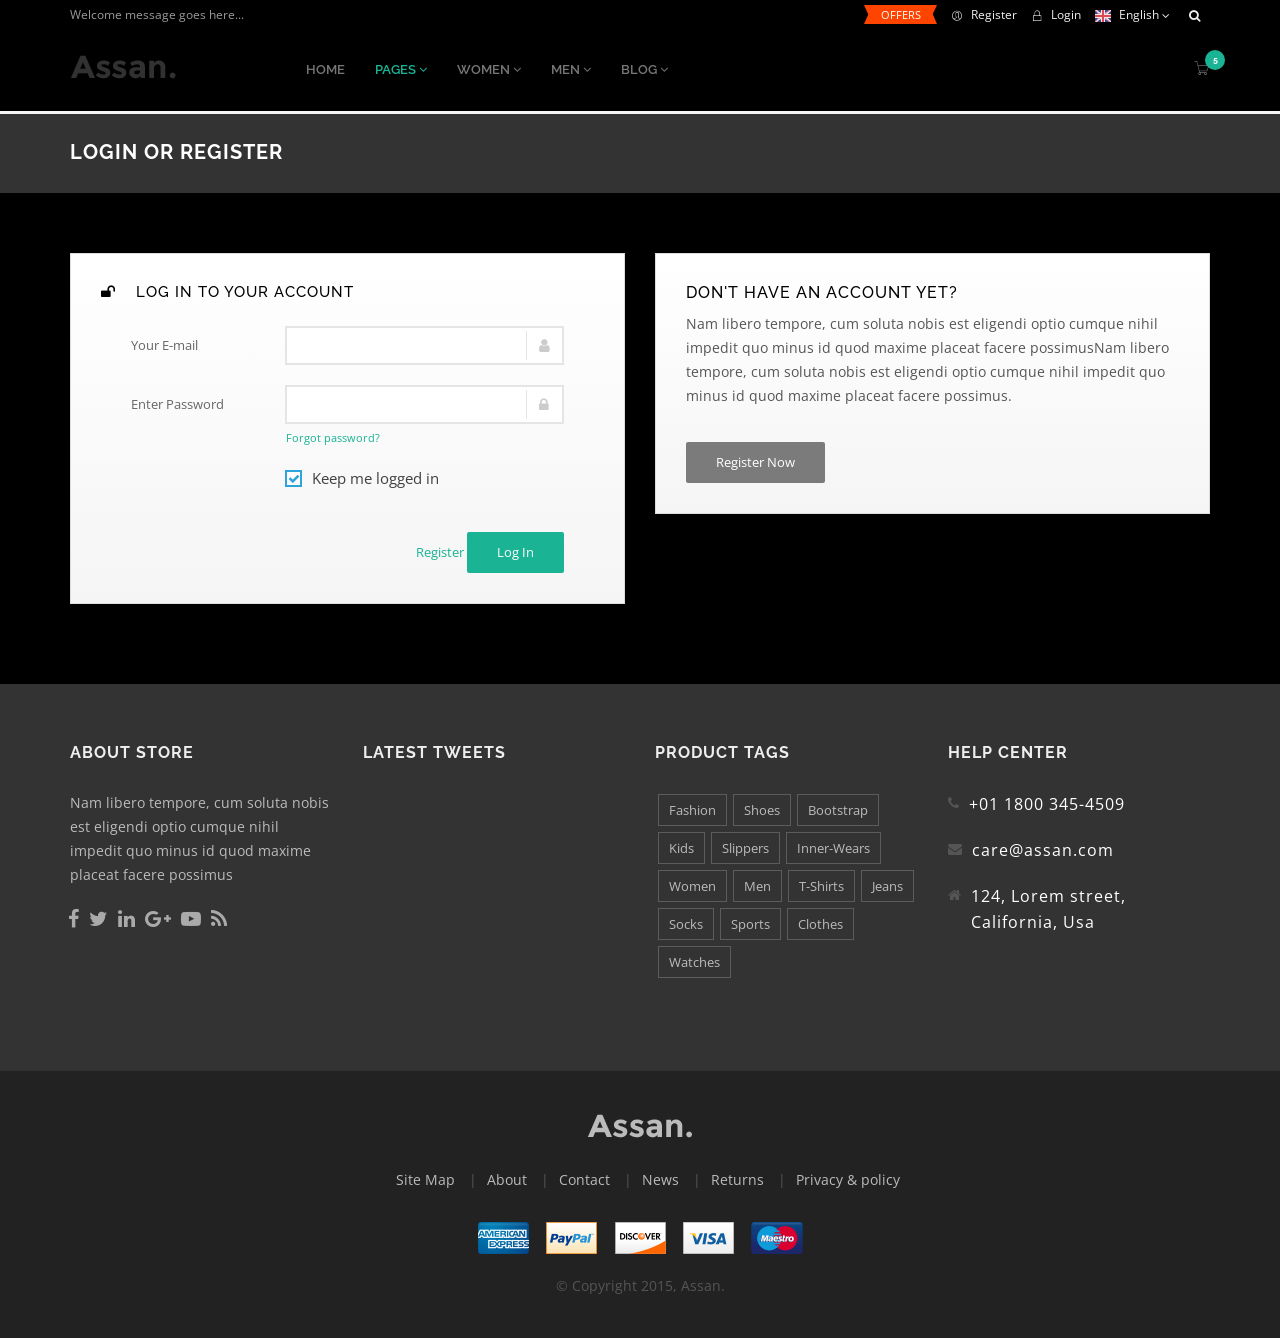
<file: BannedLA/BannedLA/Assets/login.html>
<!DOCTYPE html>
<html lang="en">
    <head>
        <meta charset="utf-8">
        <meta http-equiv="X-UA-Compatible" content="IE=edge">
        <meta name="viewport" content="width=device-width, initial-scale=1">
        <!-- The above 3 meta tags *must* come first in the head; any other head content must come *after* these tags -->
        <title>Assan E-commerce</title>

        <!-- Bootstrap -->
        <link href="bootstrap/css/bootstrap.min.css" rel="stylesheet">
        <!--plugins-->
        <link href="bower_components/font-awesome/css/font-awesome.min.css" rel="stylesheet">
        <link href="bower_components/flexslider/flexslider.css" rel="stylesheet">
        <link href="owl-carousel/assets/owl.carousel.css" rel="stylesheet">
        <link href="owl-carousel/assets/owl.theme.default.css" rel="stylesheet">
        
        <link href="pe-icons/Pe-icon-7-stroke.css" rel="stylesheet">
        <link href="custom-scrollbar/jquery.mCustomScrollbar.css" rel="stylesheet">
        <link href="css/yamm.css" rel="stylesheet">
        <!--sky form pro css-->
        <link href="sky-form/css/sky-forms.css" rel="stylesheet">
        <!--custom css file-->
        <link href="css/style.css" rel="stylesheet">

        <!-- HTML5 shim and Respond.js for IE8 support of HTML5 elements and media queries -->
        <!-- WARNING: Respond.js doesn't work if you view the page via file:// -->
        <!--[if lt IE 9]>
          <script src="https://oss.maxcdn.com/html5shiv/3.7.2/html5shiv.min.js"></script>
          <script src="https://oss.maxcdn.com/respond/1.4.2/respond.min.js"></script>
        <![endif]-->
    </head>
    <body>
        <!--search toggle form-->
        <div class="search-bar">
            <div class="container">
                <div class="row">
                    <div class="col-sm-10 col-sm-offset-1">
                        <form>
                            <input type="text" class="form-control" placeholder="E.g. Blue T-shirt...">
                            <span class="search-close"><i class="fa fa-times"></i></span>
                        </form>
                    </div>
                </div>
            </div>
        </div>
        <!--search toggle form end-->
        <!--header start-->
        <header class="header">
            <!--top bar-->
            <div class="top-bar">
                <div class="container">
                    <div class="row">
                        <div class="col-sm-6 hidden-xs">
                            <span>Welcome message goes here...</span>
                        </div>
                        <div class="col-sm-6 text-right">
                            <ul class="list-inline">
                                <li class="hidden-xs"><a href="#" class="offers">offers</a></li>                              
                                <li class="hidden-xs"><a href="#"><i class="pe-7s-user"></i> Register</a></li>
                                <li><a href="#"><i class="pe-7s-lock"></i> Login</a></li>
                                <li class="lang-dropdown">
                                    <a href="#"><img src="images/flag1.png" alt=""> English <i class="fa fa-angle-down"></i></a>
                                    <div class="lang-drop-menu">
                                        <a href="#"><img src="images/flag1.png" alt=""> English</a>
                                        <a href="#"><img src="images/flag2.png" alt=""> French</a>
                                        <a href="#"><img src="images/flag3.png" alt=""> German</a>
                                    </div>
                                </li>
                                <li><a href="javascript:void(0)" class="search-toggle"><i class="fa fa-search"></i></a></li>
                            </ul>
                        </div>
                    </div>
                </div>
            </div>
            <!--top bar end-->


            <!--main navigation start-->
            <!-- Static navbar -->
            <nav class="navbar navbar-default navbar-static-top yamm sticky">
                <div class="container">
                    <div class="navbar-header">
                        <button type="button" class="navbar-toggle collapsed" data-toggle="collapse" data-target="#navbar" aria-controls="navbar">
                            <span class="sr-only">Toggle navigation</span>
                            <span class="icon-bar"></span>
                            <span class="icon-bar"></span>
                            <span class="icon-bar"></span>
                        </button>
                        <a class="navbar-brand" href="#"><img src="images/logo-dark.png" alt="logo"></a>
                    </div>
                    <div id="navbar" class="navbar-collapse collapse">
                        <ul class="nav navbar-nav">
                            <li><a href="index.html">Home</a></li>
                            <!--mega menu-->
                            <li class="dropdown active yamm-fw">
                                <a href="#" class="dropdown-toggle js-activated" data-toggle="dropdown">Pages  <i class="fa fa-angle-down"></i></a>
                                <ul class="dropdown-menu">
                                    <li>
                                        <div class="yamm-content">
                                            <div class="row">

                                                <div class="col-sm-3">
                                                    <h3 class="heading">Base pages</h3>
                                                    <ul class="nav mega-vertical-nav">        
                                                        
                                                        
                                                        <li><a href="login.html"><i class="fa fa-lock"></i> Login</a></li>
                                                        <li><a href="register.html"><i class="fa fa-user"></i> Register</a></li>
                                                        <li><a href="contact.html"><i class="fa fa-map-marker"></i> Contact </a></li>
                                                        <li><a href="404.html"><i class="fa fa-trash-o"></i> 404 </a></li>
                                                    </ul>

                                                </div>
                                                <div class="col-sm-3">
                                                    <h3 class="heading">Product Pages </h3>
                                                    <ul class="nav mega-vertical-nav">
                                                        <li><a href="product-list.html"><i class="fa fa-list"></i> Product list</a></li>
                                                        <li><a href="product-grid.html"><i class="fa fa-bars"></i> Product grid</a></li>
                                                        <li><a href="product-detail.html"><i class="fa fa-angle-right"></i> Product Detail </a></li>
                                                    </ul>
                                                </div>
                                                <div class="col-sm-3">
                                                    <h3 class="heading">Cart Pages</h3>
                                                    <ul class="nav mega-vertical-nav">
                                                        <li><a href="cart.html"><i class="fa fa-shopping-cart"></i> Cart</a></li>                                                   
                                                        <li><a href="checkout.html"><i class="fa fa-truck"></i> Checkout</a></li>   
                                                        <li><a href="order-history.html"><i class="fa fa-sliders"></i> Order history </a></li>
                                                        <li><a href="compare.html"><i class="fa fa-random"></i> Compare </a></li>
                                                        <li><a href="wishlist.html"><i class="fa fa-heart"></i> Wishlist </a></li>
                                                    </ul>
                                                </div>
                                                <div class="col-sm-3">
                                                    <img src="images/women/10.jpg" class="img-responsive" alt="">
                                                </div>
                                            </div>
                                        </div>
                                    </li>
                                </ul>
                            </li> <!--menu Features li end here-->
                            <!--mega menu end--> 
                            <!--mega menu-->
                            <li class="dropdown yamm-fw">
                                <a href="#" class="dropdown-toggle js-activated" data-toggle="dropdown">Women  <i class="fa fa-angle-down"></i></a>
                                <ul class="dropdown-menu">
                                    <li>
                                        <div class="yamm-content">
                                            <div class="row">

                                                <div class="col-sm-3">
                                                    <h3 class="heading">Sample title</h3>
                                                    <ul class="nav mega-vertical-nav">        
                                                        <li><a href="#">Nam ipsum est</a></li>
                                                        <li><a href="#">Volutpat</a></li>
                                                        <li><a href="#">In efficitur in</a></li>
                                                        <li><a href="#">Accumsan eget</a></li>
                                                        <li><a href="#">Curabitur</a></li>
                                                    </ul>

                                                </div>
                                                <div class="col-sm-3">
                                                    <h3 class="heading">Sample title </h3>
                                                    <ul class="nav mega-vertical-nav">
                                                        <li><a href="#">Nam ipsum est</a></li>
                                                        <li><a href="#">Volutpat</a></li>
                                                        <li><a href="#">In efficitur in</a></li>
                                                        <li><a href="#">Accumsan eget</a></li>
                                                        <li><a href="#">Curabitur</a></li>
                                                    </ul>
                                                </div>
                                                <div class="col-sm-3">
                                                    <h3 class="heading">Sample title</h3>
                                                    <ul class="nav mega-vertical-nav">
                                                        <li><a href="#">Nam ipsum est</a></li>
                                                        <li><a href="#">Volutpat</a></li>
                                                        <li><a href="#">In efficitur in</a></li>
                                                        <li><a href="#">Accumsan eget</a></li>
                                                        <li><a href="#">Curabitur</a></li>                                        
                                                    </ul>
                                                </div>
                                                <div class="col-sm-3">
                                                    <img src="images/women/8.jpg" class="img-responsive" alt="">
                                                </div>
                                            </div>
                                        </div>
                                    </li>
                                </ul>
                            </li> <!--menu Features li end here-->
                            <!--mega menu end--> 
                            <li class="dropdown">
                                <a href="#" class="dropdown-toggle js-activated" data-toggle="dropdown" role="button" aria-haspopup="true">Men <i class="fa fa-angle-down"></i></a>
                                <ul class="dropdown-menu">
                                    <li><a href="#">Nam ipsum est</a></li>
                                    <li><a href="#">Volutpat</a></li>
                                    <li><a href="#">In efficitur in</a></li>
                                    <li><a href="#">Accumsan eget</a></li>
                                    <li><a href="#">Curabitur</a></li>
                                </ul>
                            </li>
                            <li class="dropdown">
                                <a href="#" class="dropdown-toggle js-activated" data-toggle="dropdown" role="button" aria-haspopup="true">Blog <i class="fa fa-angle-down"></i></a>
                                <ul class="dropdown-menu">
                                    
                                    <li><a href="blog-masonry.html">Masonry view</a></li>
                                    <li><a href="blog-post.html">Single Post</a></li>
                                </ul>
                            </li>
                        </ul>
                        <ul class="nav navbar-nav navbar-right">
                            <li class="dropdown">
                                <a href="#" class="dropdown-toggle js-activated" data-toggle="dropdown" role="button" aria-haspopup="true"><i class="pe-7s-cart"></i> <span class="badge">5</span></a>
                                <div class="dropdown-menu shopping-cart">

                                    <div class="cart-items content-scroll">
                                        <div class="cart-item clearfix">
                                            <div class="img">
                                                <img src="images/men/1.jpg" alt="" class="img-responsive">
                                            </div><!--img-->
                                            <div class="description">
                                                <a href="#">Mauris et ligula quis</a><strong class="price">1 x $44.95</strong>
                                            </div><!--Description-->
                                            <div class="buttons">
                                                <a href="#" class="fa fa-pencil"></a><a href="#" class="fa fa-trash-o"></a>
                                            </div>
                                        </div><!--cart item-->
                                        <div class="cart-item clearfix">
                                            <div class="img">
                                                <img src="images/men/4.jpg" alt="" class="img-responsive">
                                            </div><!--img-->
                                            <div class="description">
                                                <a href="#">Mauris et ligula quis</a><strong class="price">1 x $44.95</strong>
                                            </div><!--Description-->
                                            <div class="buttons">
                                                <a href="#" class="fa fa-pencil"></a><a href="#" class="fa fa-trash-o"></a>
                                            </div>
                                        </div><!--cart item-->
                                        <div class="cart-item clearfix">
                                            <div class="img">
                                                <img src="images/men/2.jpg" alt="" class="img-responsive">
                                            </div><!--img-->
                                            <div class="description">
                                                <a href="#">Mauris et ligula quis</a><strong class="price">1 x $44.95</strong>
                                            </div><!--Description-->
                                            <div class="buttons">
                                                <a href="#" class="fa fa-pencil"></a><a href="#" class="fa fa-trash-o"></a>
                                            </div>
                                        </div><!--cart item-->
                                        <div class="cart-item clearfix">
                                            <div class="img">
                                                <img src="images/men/3.jpg" alt="" class="img-responsive">
                                            </div><!--img-->
                                            <div class="description">
                                                <a href="#">Mauris et ligula quis</a><strong class="price">1 x $44.95</strong>
                                            </div><!--Description-->
                                            <div class="buttons">
                                                <a href="#" class="fa fa-pencil"></a><a href="#" class="fa fa-trash-o"></a>
                                            </div>
                                        </div><!--cart item-->
                                        <div class="cart-item clearfix">
                                            <div class="img">
                                                <img src="images/men/6.jpg" alt="" class="img-responsive">
                                            </div><!--img-->
                                            <div class="description">
                                                <a href="#">Mauris et ligula quis</a><strong class="price">1 x $44.95</strong>
                                            </div><!--Description-->
                                            <div class="buttons">
                                                <a href="#" class="fa fa-pencil"></a><a href="#" class="fa fa-trash-o"></a>
                                            </div>
                                        </div><!--cart item-->
                                    </div><!--cart-items-->

                                    <div class="cart-footer">
                                        <a href="#" class="btn btn-light-dark"> View Cart</a>
                                        <a href="#" class="btn btn-skin"> Checkout</a>
                                    </div><!--footer of cart-->


                                </div><!--cart dropdown end-->
                            </li>

                        </ul>
                    </div><!--/.nav-collapse -->
                </div><!--/.container-fluid -->
            </nav>
            <!--main navigation end-->
        </header>
        <!--header end-->

        <!--breadcrumb start-->
        <div class="breadcrumb-wrapper">
            <div class="container">
                <h1>Login or Register</h1>
            </div>
        </div>
        <!--end breadcrumb-->

        <div class="space-60"></div>
        <div class="container">
            <div class="row">
                <div class="col-md-6">
                    <div class="sky-form-login">
                        <form action="" id="sky-form" class="sky-form">

                            <h3 class="text-left"><i class="fa fa-unlock"></i>Log in to your account</h3>
                            <fieldset>					
                                <section>
                                    <div class="row">
                                        <label class="label col col-4">Your E-mail</label>
                                        <div class="col col-8">
                                            <label class="input">
                                                <i class="icon-append fa fa-user"></i>
                                                <input type="email" name="email">
                                            </label>
                                        </div>
                                    </div>
                                </section>

                                <section>
                                    <div class="row">
                                        <label class="label col col-4">Enter Password</label>
                                        <div class="col col-8">
                                            <label class="input">
                                                <i class="icon-append fa fa-lock"></i>
                                                <input type="password" name="password">
                                            </label>
                                            <div class="note"><a href="#sky-form2" class="modal-opener">Forgot password?</a></div>
                                        </div>
                                    </div>
                                </section>

                                <section>
                                    <div class="row">
                                        <div class="col col-4"></div>
                                        <div class="col col-8">
                                            <label class="checkbox"><input type="checkbox" name="remember" checked><i></i>Keep me logged in</label>
                                        </div>
                                    </div>
                                </section>
                            </fieldset>
                            <footer class="text-right">
                                <a href="register.html" class="btn btn-link">Register</a>
                                <button type="submit" class="btn btn-lg btn-skin">Log in</button>

                            </footer>
                        </form><!--login form-->
                        <!--password recovery form start-->
                        <form action="sky-form/php_files/demo-login-process.php" id="sky-form2" class="sky-form sky-form-modal">
                            <header>Password recovery</header>

                            <fieldset>					
                                <section>
                                    <label class="label">E-mail</label>
                                    <label class="input">
                                        <i class="icon-append fa fa-envelope-o"></i>
                                        <input type="email" name="email" id="email">
                                    </label>
                                </section>
                            </fieldset>

                            <footer>
                                <button type="submit" name="submit" class="button">Submit</button>
                                <a href="#" class="button button-secondary modal-closer">Close</a>
                            </footer>

                            <div class="message">
                                <i class="fa fa-check"></i>
                                <p>Your request successfully sent!<br><a href="#" class="modal-closer">Close window</a></p>
                            </div>
                        </form>

                        <!--password-recovery form end-->
                    </div>
                </div><!--col end-->
                <div class="col-md-6">
                    <div class="login-register-aside-box">
                        <h3>Don't have an account yet?</h3>
                        <p>
                            Nam libero tempore, cum soluta nobis est eligendi optio cumque nihil impedit quo minus id quod maxime placeat facere possimusNam libero tempore, cum soluta nobis est eligendi optio cumque nihil impedit quo minus id quod maxime placeat facere possimus.
                        </p>
                        <br>
                        <a href='register.html' class="btn btn-light-dark btn-lg">Register Now</a>
                    </div>
                </div>
            </div>
        </div>
        <div class="space-60"></div>

        <!--footer start-->
        <footer class="footer">
            <div class="container">
                <div class="row">
                    <div class="col-md-3 margin-b-30">
                        <h3>About store</h3>
                        <p>
                            Nam libero tempore, cum soluta nobis est eligendi optio cumque nihil impedit quo minus id quod maxime placeat facere possimus
                        </p>
                        <ul class="list-inline social-footer">
                            <li><a href="#" data-toggle="tooltip" data-placement="top" data-title="Facebook"><i class="fa fa-facebook"></i></a></li>
                            <li><a href="#" data-toggle="tooltip" data-placement="top" data-title="Twitter"><i class="fa fa-twitter"></i></a></li>
                            <li><a href="#" data-toggle="tooltip" data-placement="top" data-title="Linkedin"><i class="fa fa-linkedin"></i></a></li>
                            <li><a href="#" data-toggle="tooltip" data-placement="top" data-title="Google plus"><i class="fa fa-google-plus"></i></a></li>
                            <li><a href="#" data-toggle="tooltip" data-placement="top" data-title="Youtube"><i class="fa fa-youtube-play"></i></a></li>
                            <li><a href="#" data-toggle="tooltip" data-placement="top" data-title="Rss feeds"><i class="fa fa-rss"></i></a></li>
                        </ul>
                    </div>
                    <div class="col-md-3">
                        <h3>Latest Tweets </h3>
                        <div class="tweet"></div>
                    </div>
                    <div class="col-md-3 margin-b-30">
                        <h3>Product Tags </h3>
                        <div class="tags clearfix">
                            <a href="#">Fashion</a>
                            <a href="#">Shoes</a>
                            <a href="#">bootstrap</a>
                            <a href="#">Kids</a>
                            <a href="#">Slippers</a>
                            <a href="#">inner-wears</a>
                            <a href="#">Women</a>
                            <a href="#">Men</a>
                            <a href="#">T-shirts</a>
                            <a href="#">Jeans</a>
                            <a href="#">Socks</a>
                            <a href="#">Sports</a>
                            <a href="#">Clothes</a>
                            <a href="#">Watches</a>
                        </div>
                    </div>
                    <div class="col-md-3 margin-b-30">
                        <h3>Help Center</h3>
                        <div class="media">
                            <div class="media-left">
                                <i class="fa fa-phone"></i>
                            </div>
                            <div class="media-body">
                                <h4 class="media-heading">+01 1800 345-4509</h4>
                            </div>
                        </div>
                        <div class="media">
                            <div class="media-left">
                                <i class="fa fa-envelope"></i>
                            </div>
                            <div class="media-body">
                                <h4 class="media-heading">care@assan.com</h4>
                            </div>
                        </div>
                        <div class="media">
                            <div class="media-left">
                                <i class="fa fa-home"></i>
                            </div>
                            <div class="media-body">
                                <h4 class="media-heading">124, Lorem street, California, Usa</h4>
                            </div>
                        </div>
                    </div>
                </div>
            </div>
        </footer>
        <div class="footer-bottom">
            <div class="container text-center">
                <h3><a href="index.html"><img src="images/logo-white.png" alt=""></a></h3>
                <ul class="list-inline">
                    <li><a href="#">Site Map</a></li>
                    <li><a href="#">About</a></li>
                    <li><a href="#">Contact</a></li>
                    <li><a href="#">News</a></li>
                    <li><a href="#">Returns</a></li>
                    <li><a href="#">Privacy & policy</a></li>
                </ul>
                <img src="images/payment.png" alt="" class="img-responsive payment">
                <span class="copyright">&copy; Copyright 2015, Assan.</span>
            </div>
        </div>
        <!--footer end-->
        <!--js plugins-->
        <script src="bower_components/jquery/dist/jquery.min.js"></script>  
        <script src="js/jquery-migrate.min.js" type="text/javascript"></script>
        <script src="js/jquery.easing.1.3.min.js" type="text/javascript"></script>
        <script src="bootstrap/js/bootstrap.min.js"></script>       
        <script src="js/jquery.sticky.js" type="text/javascript"></script>
        <script src="js/bootstrap-hover-dropdown.min.js"></script>
        <script src="js/jquery.mousewheel.min.js" type="text/javascript"></script>
        <script src="custom-scrollbar/jquery.mCustomScrollbar.concat.min.js" type="text/javascript"></script>
        <script src="bower_components/flexslider/jquery.flexslider-min.js"></script>
        <script src="owl-carousel/owl.carousel.min.js" type="text/javascript"></script>
        <script src="js/tweetie.min.js" type="text/javascript"></script>
        <script src="js/custom.js" type="text/javascript"></script>
        <!--sky form plugin js-->
        <script src="sky-form/js/jquery.form.min.js" type="text/javascript"></script>
        <script src="sky-form/js/jquery.modal.js" type="text/javascript"></script>
        <script src="sky-form/js/jquery.validate.min.js" type="text/javascript"></script>
        <script type="text/javascript">
            $(function ()
            {
                // Validation for login form
                $("#sky-form").validate(
                        {
                            // Rules for form validation
                            rules:
                                    {
                                        email:
                                                {
                                                    required: true,
                                                    email: true
                                                },
                                        password:
                                                {
                                                    required: true,
                                                    minlength: 3,
                                                    maxlength: 20
                                                }
                                    },
                            // Messages for form validation
                            messages:
                                    {
                                        email:
                                                {
                                                    required: 'Please enter your email address',
                                                    email: 'Please enter a VALID email address'
                                                },
                                        password:
                                                {
                                                    required: 'Please enter your password'
                                                }
                                    },
                            // Do not change code below
                            errorPlacement: function (error, element)
                            {
                                error.insertAfter(element.parent());
                            }
                        });


                // Validation for recovery form
                $("#sky-form2").validate(
                        {
                            // Rules for form validation
                            rules:
                                    {
                                        email:
                                                {
                                                    required: true,
                                                    email: true
                                                }
                                    },
                            // Messages for form validation
                            messages:
                                    {
                                        email:
                                                {
                                                    required: 'Please enter your email address',
                                                    email: 'Please enter a VALID email address'
                                                }
                                    },
                            // Ajax form submition					
                            submitHandler: function (form)
                            {
                                $(form).ajaxSubmit(
                                        {
                                            beforeSend: function ()
                                            {
                                                $('#sky-form button[type="submit"]').attr('disabled', true);
                                            },
                                            success: function ()
                                            {
                                                $("#sky-form2").addClass('submited');
                                            }
                                        });
                            },
                            // Do not change code below
                            errorPlacement: function (error, element)
                            {
                                error.insertAfter(element.parent());
                            }
                        });
            });
        </script>

    </body>
</html>
</file>
<file: BannedLA/BannedLA/Assets/pe-icons/Pe-icon-7-stroke.css>
@font-face {
	font-family: 'Pe-icon-7-stroke';
	src:url('fonts/Pe-icon-7-stroke.eot?d7yf1v');
	src:url('fonts/Pe-icon-7-stroke.eot?#iefixd7yf1v') format('embedded-opentype'),
		url('fonts/Pe-icon-7-stroke.woff?d7yf1v') format('woff'),
		url('fonts/Pe-icon-7-stroke.ttf?d7yf1v') format('truetype'),
		url('fonts/Pe-icon-7-stroke.svg?d7yf1v#Pe-icon-7-stroke') format('svg');
	font-weight: normal;
	font-style: normal;
}

[class^="pe-7s-"], [class*=" pe-7s-"] {
	font-family: 'Pe-icon-7-stroke';
	speak: none;
	font-style: normal;
	font-weight: normal;
	font-variant: normal;
	text-transform: none;
	line-height: 1;

	/* Better Font Rendering =========== */
	-webkit-font-smoothing: antialiased;
	-moz-osx-font-smoothing: grayscale;
}

.pe-7s-album:before {
	content: "\e6aa";
}
.pe-7s-arc:before {
	content: "\e6ab";
}
.pe-7s-back-2:before {
	content: "\e6ac";
}
.pe-7s-bandaid:before {
	content: "\e6ad";
}
.pe-7s-car:before {
	content: "\e6ae";
}
.pe-7s-diamond:before {
	content: "\e6af";
}
.pe-7s-door-lock:before {
	content: "\e6b0";
}
.pe-7s-eyedropper:before {
	content: "\e6b1";
}
.pe-7s-female:before {
	content: "\e6b2";
}
.pe-7s-gym:before {
	content: "\e6b3";
}
.pe-7s-hammer:before {
	content: "\e6b4";
}
.pe-7s-headphones:before {
	content: "\e6b5";
}
.pe-7s-helm:before {
	content: "\e6b6";
}
.pe-7s-hourglass:before {
	content: "\e6b7";
}
.pe-7s-leaf:before {
	content: "\e6b8";
}
.pe-7s-magic-wand:before {
	content: "\e6b9";
}
.pe-7s-male:before {
	content: "\e6ba";
}
.pe-7s-map-2:before {
	content: "\e6bb";
}
.pe-7s-next-2:before {
	content: "\e6bc";
}
.pe-7s-paint-bucket:before {
	content: "\e6bd";
}
.pe-7s-pendrive:before {
	content: "\e6be";
}
.pe-7s-photo:before {
	content: "\e6bf";
}
.pe-7s-piggy:before {
	content: "\e6c0";
}
.pe-7s-plugin:before {
	content: "\e6c1";
}
.pe-7s-refresh-2:before {
	content: "\e6c2";
}
.pe-7s-rocket:before {
	content: "\e6c3";
}
.pe-7s-settings:before {
	content: "\e6c4";
}
.pe-7s-shield:before {
	content: "\e6c5";
}
.pe-7s-smile:before {
	content: "\e6c6";
}
.pe-7s-usb:before {
	content: "\e6c7";
}
.pe-7s-vector:before {
	content: "\e6c8";
}
.pe-7s-wine:before {
	content: "\e6c9";
}
.pe-7s-cloud-upload:before {
	content: "\e68a";
}
.pe-7s-cash:before {
	content: "\e68c";
}
.pe-7s-close:before {
	content: "\e680";
}
.pe-7s-bluetooth:before {
	content: "\e68d";
}
.pe-7s-cloud-download:before {
	content: "\e68b";
}
.pe-7s-way:before {
	content: "\e68e";
}
.pe-7s-close-circle:before {
	content: "\e681";
}
.pe-7s-id:before {
	content: "\e68f";
}
.pe-7s-angle-up:before {
	content: "\e682";
}
.pe-7s-wristwatch:before {
	content: "\e690";
}
.pe-7s-angle-up-circle:before {
	content: "\e683";
}
.pe-7s-world:before {
	content: "\e691";
}
.pe-7s-angle-right:before {
	content: "\e684";
}
.pe-7s-volume:before {
	content: "\e692";
}
.pe-7s-angle-right-circle:before {
	content: "\e685";
}
.pe-7s-users:before {
	content: "\e693";
}
.pe-7s-angle-left:before {
	content: "\e686";
}
.pe-7s-user-female:before {
	content: "\e694";
}
.pe-7s-angle-left-circle:before {
	content: "\e687";
}
.pe-7s-up-arrow:before {
	content: "\e695";
}
.pe-7s-angle-down:before {
	content: "\e688";
}
.pe-7s-switch:before {
	content: "\e696";
}
.pe-7s-angle-down-circle:before {
	content: "\e689";
}
.pe-7s-scissors:before {
	content: "\e697";
}
.pe-7s-wallet:before {
	content: "\e600";
}
.pe-7s-safe:before {
	content: "\e698";
}
.pe-7s-volume2:before {
	content: "\e601";
}
.pe-7s-volume1:before {
	content: "\e602";
}
.pe-7s-voicemail:before {
	content: "\e603";
}
.pe-7s-video:before {
	content: "\e604";
}
.pe-7s-user:before {
	content: "\e605";
}
.pe-7s-upload:before {
	content: "\e606";
}
.pe-7s-unlock:before {
	content: "\e607";
}
.pe-7s-umbrella:before {
	content: "\e608";
}
.pe-7s-trash:before {
	content: "\e609";
}
.pe-7s-tools:before {
	content: "\e60a";
}
.pe-7s-timer:before {
	content: "\e60b";
}
.pe-7s-ticket:before {
	content: "\e60c";
}
.pe-7s-target:before {
	content: "\e60d";
}
.pe-7s-sun:before {
	content: "\e60e";
}
.pe-7s-study:before {
	content: "\e60f";
}
.pe-7s-stopwatch:before {
	content: "\e610";
}
.pe-7s-star:before {
	content: "\e611";
}
.pe-7s-speaker:before {
	content: "\e612";
}
.pe-7s-signal:before {
	content: "\e613";
}
.pe-7s-shuffle:before {
	content: "\e614";
}
.pe-7s-shopbag:before {
	content: "\e615";
}
.pe-7s-share:before {
	content: "\e616";
}
.pe-7s-server:before {
	content: "\e617";
}
.pe-7s-search:before {
	content: "\e618";
}
.pe-7s-film:before {
	content: "\e6a5";
}
.pe-7s-science:before {
	content: "\e619";
}
.pe-7s-disk:before {
	content: "\e6a6";
}
.pe-7s-ribbon:before {
	content: "\e61a";
}
.pe-7s-repeat:before {
	content: "\e61b";
}
.pe-7s-refresh:before {
	content: "\e61c";
}
.pe-7s-add-user:before {
	content: "\e6a9";
}
.pe-7s-refresh-cloud:before {
	content: "\e61d";
}
.pe-7s-paperclip:before {
	content: "\e69c";
}
.pe-7s-radio:before {
	content: "\e61e";
}
.pe-7s-note2:before {
	content: "\e69d";
}
.pe-7s-print:before {
	content: "\e61f";
}
.pe-7s-network:before {
	content: "\e69e";
}
.pe-7s-prev:before {
	content: "\e620";
}
.pe-7s-mute:before {
	content: "\e69f";
}
.pe-7s-power:before {
	content: "\e621";
}
.pe-7s-medal:before {
	content: "\e6a0";
}
.pe-7s-portfolio:before {
	content: "\e622";
}
.pe-7s-like2:before {
	content: "\e6a1";
}
.pe-7s-plus:before {
	content: "\e623";
}
.pe-7s-left-arrow:before {
	content: "\e6a2";
}
.pe-7s-play:before {
	content: "\e624";
}
.pe-7s-key:before {
	content: "\e6a3";
}
.pe-7s-plane:before {
	content: "\e625";
}
.pe-7s-joy:before {
	content: "\e6a4";
}
.pe-7s-photo-gallery:before {
	content: "\e626";
}
.pe-7s-pin:before {
	content: "\e69b";
}
.pe-7s-phone:before {
	content: "\e627";
}
.pe-7s-plug:before {
	content: "\e69a";
}
.pe-7s-pen:before {
	content: "\e628";
}
.pe-7s-right-arrow:before {
	content: "\e699";
}
.pe-7s-paper-plane:before {
	content: "\e629";
}
.pe-7s-delete-user:before {
	content: "\e6a7";
}
.pe-7s-paint:before {
	content: "\e62a";
}
.pe-7s-bottom-arrow:before {
	content: "\e6a8";
}
.pe-7s-notebook:before {
	content: "\e62b";
}
.pe-7s-note:before {
	content: "\e62c";
}
.pe-7s-next:before {
	content: "\e62d";
}
.pe-7s-news-paper:before {
	content: "\e62e";
}
.pe-7s-musiclist:before {
	content: "\e62f";
}
.pe-7s-music:before {
	content: "\e630";
}
.pe-7s-mouse:before {
	content: "\e631";
}
.pe-7s-more:before {
	content: "\e632";
}
.pe-7s-moon:before {
	content: "\e633";
}
.pe-7s-monitor:before {
	content: "\e634";
}
.pe-7s-micro:before {
	content: "\e635";
}
.pe-7s-menu:before {
	content: "\e636";
}
.pe-7s-map:before {
	content: "\e637";
}
.pe-7s-map-marker:before {
	content: "\e638";
}
.pe-7s-mail:before {
	content: "\e639";
}
.pe-7s-mail-open:before {
	content: "\e63a";
}
.pe-7s-mail-open-file:before {
	content: "\e63b";
}
.pe-7s-magnet:before {
	content: "\e63c";
}
.pe-7s-loop:before {
	content: "\e63d";
}
.pe-7s-look:before {
	content: "\e63e";
}
.pe-7s-lock:before {
	content: "\e63f";
}
.pe-7s-lintern:before {
	content: "\e640";
}
.pe-7s-link:before {
	content: "\e641";
}
.pe-7s-like:before {
	content: "\e642";
}
.pe-7s-light:before {
	content: "\e643";
}
.pe-7s-less:before {
	content: "\e644";
}
.pe-7s-keypad:before {
	content: "\e645";
}
.pe-7s-junk:before {
	content: "\e646";
}
.pe-7s-info:before {
	content: "\e647";
}
.pe-7s-home:before {
	content: "\e648";
}
.pe-7s-help2:before {
	content: "\e649";
}
.pe-7s-help1:before {
	content: "\e64a";
}
.pe-7s-graph3:before {
	content: "\e64b";
}
.pe-7s-graph2:before {
	content: "\e64c";
}
.pe-7s-graph1:before {
	content: "\e64d";
}
.pe-7s-graph:before {
	content: "\e64e";
}
.pe-7s-global:before {
	content: "\e64f";
}
.pe-7s-gleam:before {
	content: "\e650";
}
.pe-7s-glasses:before {
	content: "\e651";
}
.pe-7s-gift:before {
	content: "\e652";
}
.pe-7s-folder:before {
	content: "\e653";
}
.pe-7s-flag:before {
	content: "\e654";
}
.pe-7s-filter:before {
	content: "\e655";
}
.pe-7s-file:before {
	content: "\e656";
}
.pe-7s-expand1:before {
	content: "\e657";
}
.pe-7s-exapnd2:before {
	content: "\e658";
}
.pe-7s-edit:before {
	content: "\e659";
}
.pe-7s-drop:before {
	content: "\e65a";
}
.pe-7s-drawer:before {
	content: "\e65b";
}
.pe-7s-download:before {
	content: "\e65c";
}
.pe-7s-display2:before {
	content: "\e65d";
}
.pe-7s-display1:before {
	content: "\e65e";
}
.pe-7s-diskette:before {
	content: "\e65f";
}
.pe-7s-date:before {
	content: "\e660";
}
.pe-7s-cup:before {
	content: "\e661";
}
.pe-7s-culture:before {
	content: "\e662";
}
.pe-7s-crop:before {
	content: "\e663";
}
.pe-7s-credit:before {
	content: "\e664";
}
.pe-7s-copy-file:before {
	content: "\e665";
}
.pe-7s-config:before {
	content: "\e666";
}
.pe-7s-compass:before {
	content: "\e667";
}
.pe-7s-comment:before {
	content: "\e668";
}
.pe-7s-coffee:before {
	content: "\e669";
}
.pe-7s-cloud:before {
	content: "\e66a";
}
.pe-7s-clock:before {
	content: "\e66b";
}
.pe-7s-check:before {
	content: "\e66c";
}
.pe-7s-chat:before {
	content: "\e66d";
}
.pe-7s-cart:before {
	content: "\e66e";
}
.pe-7s-camera:before {
	content: "\e66f";
}
.pe-7s-call:before {
	content: "\e670";
}
.pe-7s-calculator:before {
	content: "\e671";
}
.pe-7s-browser:before {
	content: "\e672";
}
.pe-7s-box2:before {
	content: "\e673";
}
.pe-7s-box1:before {
	content: "\e674";
}
.pe-7s-bookmarks:before {
	content: "\e675";
}
.pe-7s-bicycle:before {
	content: "\e676";
}
.pe-7s-bell:before {
	content: "\e677";
}
.pe-7s-battery:before {
	content: "\e678";
}
.pe-7s-ball:before {
	content: "\e679";
}
.pe-7s-back:before {
	content: "\e67a";
}
.pe-7s-attention:before {
	content: "\e67b";
}
.pe-7s-anchor:before {
	content: "\e67c";
}
.pe-7s-albums:before {
	content: "\e67d";
}
.pe-7s-alarm:before {
	content: "\e67e";
}
.pe-7s-airplay:before {
	content: "\e67f";
}
</file>
<file: BannedLA/BannedLA/Assets/css/style.css>
/* 
    Created on : 12 Oct, 2015, 14:40:36 PM
    Author     : RAKESH
    File       : Assan E-commerce template
    version    : v1.0
*/
/**google font**/
@import "https://fonts.googleapis.com/css?family=Open+Sans:300,300i,400,400i,600";
@import url(https://fonts.googleapis.com/css?family=Raleway:400,500,600,700,800);
body {
  font-family: "Open Sans", sans-serif;
  color: #555;
  background-color: #000;
  font-size: 14px;
  line-height: 24px;
  font-weight: 400;
}

a {
  -moz-transition: all 0.3s;
  -o-transition: all 0.3s;
  -webkit-transition: all 0.3s;
  transition: all 0.3s;
  text-decoration: none;
  color: #1ab394;
}
a:hover, a:focus {
  text-decoration: none;
  outline: 0 !important;
}

button {
  border: 0px;
}
button:focus {
  outline: 0 !important;
}

h1, h2, h3, h4, h5, h6 {
  margin-top: 0px;
  font-family: "Raleway", serif;
  letter-spacing: 1px;
  color: #333;
}

.section-heading {
  padding-bottom: 10px;
  text-transform: uppercase;
  font-weight: 700;
  font-size: 16px;
  margin-bottom: 15px;
  border-bottom: 2px solid #eee;
  color: #000;
}

.bg-title {
  background-color: #f0f0f0;
  padding: 10px 20px;
  margin-bottom: 40px;
  color: #000;
  text-align: center;
  text-transform: uppercase;
  font-weight: 800;
  font-size: 20px;
}
.bg-title span {
  color: #1ab394;
}

/**spaces**/
.space-20 {
  width: 100%;
  height: 20px;
  clear: both;
}

.space-30 {
  width: 100%;
  height: 30px;
  clear: both;
}

.space-40 {
  width: 100%;
  height: 40px;
  clear: both;
}

.space-50 {
  width: 100%;
  height: 50px;
  clear: both;
}

.space-60 {
  width: 100%;
  height: 60px;
  clear: both;
}

/**margins**/
.margin-b-30 {
  margin-bottom: 30px;
}

.margin-b-20 {
  margin-bottom: 20px;
}

del {
  color: #ef6464;
}

.rating i {
  color: #ef6464;
}

/***buttons***/
.btn {
  border: 0px;
  -webkit-border-radius: 2px;
  -moz-border-radius: 2px;
  -ms-border-radius: 2px;
  border-radius: 2px;
  text-transform: capitalize;
  font-weight: 400;
  font-size: 13px;
  -moz-transition: all 0.3s;
  -o-transition: all 0.3s;
  -webkit-transition: all 0.3s;
  transition: all 0.3s;
}
.btn i {
  margin-left: 8px;
}

.btn-3d {
  border-bottom: 3px solid rgba(0, 0, 0, 0.3);
}

.btn-lg {
  padding: 12px 30px;
}

.btn-light-dark {
  background-color: rgba(0, 0, 0, 0.5);
  color: #fff;
}
.btn-light-dark:hover, .btn-light-dark:focus {
  color: #fff;
  background-color: rgba(0, 0, 0, 0.9);
}

.btn-skin {
  background-color: #1ab394;
  color: #fff;
}
.btn-skin:hover, .btn-skin:focus {
  color: #fff;
  background-color: rgba(0, 0, 0, 0.9);
}

/**breadcrumb**/
.breadcrumb-wrapper {
  padding: 30px 0;
  background-color: #333;
}
.breadcrumb-wrapper h1 {
  margin: 0;
  color: #fff;
  text-transform: uppercase;
  font-weight: 700;
  font-size: 20px;
}

/**header style**/
.header {
  background-color: #fff;
}
.header .top-bar {
  background-color: #000;
  height: 30px;
  /**top bar dropdown**/
}
.header .top-bar span {
  color: #999;
  display: block;
  line-height: 30px;
  font-size: 12px;
}
.header .top-bar ul {
  margin: 0;
  padding: 0;
}
.header .top-bar ul li {
  vertical-align: middle;
  line-height: 29px;
  font-size: 12px;
  color: #eee;
}
.header .top-bar ul li i {
  display: inline-block;
  margin-right: 5px;
  vertical-align: middle;
}
.header .top-bar ul li a {
  color: #eee;
  display: block;
}
.header .top-bar ul li a img {
  margin-right: 5px;
}
.header .top-bar ul li a.offers {
  background: url(../images/offers.png) no-repeat;
  width: 73px;
  height: 19px;
  padding: 0;
  line-height: 20px;
  font-size: 11px;
  text-transform: uppercase;
  text-align: center;
  color: #fff;
  vertical-align: middle;
}
.header .top-bar .lang-dropdown {
  position: relative;
}
.header .top-bar .lang-dropdown:hover .lang-drop-menu {
  display: block;
}
.header .top-bar .lang-drop-menu {
  position: absolute;
  width: 140px;
  top: 100%;
  right: 0;
  display: none;
  text-align: left;
  z-index: 99999;
  left: auto;
  background-color: #333;
}
.header .top-bar .lang-drop-menu:after {
  content: '';
  position: absolute;
  border-style: solid;
  border-width: 0 5px 4px;
  border-color: #2F2E2A transparent;
  display: block;
  width: 0;
  z-index: 1;
  top: -4px;
  right: 30px;
}
.header .top-bar .lang-drop-menu a {
  display: block;
  color: #fff;
  padding: 5px 10px;
}
.header .top-bar .lang-drop-menu a:hover {
  background-color: #1ab394;
}
.header .top-bar .lang-drop-menu a img {
  margin-right: 5px;
}

/**main navigation**/
.navbar-default {
  background-color: #000;
  border: 0px;
  margin: 0px;
  -webkit-box-shadow: 0 3px 0 0 #f5f5f5;
  -moz-box-shadow: 0 3px 0 0 #f5f5f5;
  -ms-box-shadow: 0 3px 0 0 #f5f5f5;
  box-shadow: 0 3px 0 0 #f5f5f5;
  width: 100%;
  z-index: 99;
  -moz-transition: all0 0.3s;
  -o-transition: all0 0.3s;
  -webkit-transition: all0 0.3s;
  transition: all0 0.3s;
}
.navbar-default .navbar-brand {
  font-family: "Raleway", serif;
  font-size: 30px;
}

.navbar.sticky {
  z-index: 999 !important;
}

.navbar-default .navbar-nav > li > a {
  color: #777;
  text-transform: uppercase;
  font-weight: 600;
  font-size: 13px;
  font-family: "Raleway", serif;
}

.navbar-default .navbar-brand > img {
  margin-top: -5px;
}

.navbar-default .navbar-nav > .active > a, .navbar-default .navbar-nav > .active > a:focus, .navbar-default .navbar-nav > .active > a:hover {
  color: #1ab394;
  background-color: transparent;
}

.navbar-default .navbar-nav > .open > a, .navbar-default .navbar-nav > .open > a:focus, .navbar-default .navbar-nav > .open > a:hover {
  color: #1ab394;
  background-color: transparent;
}

@media (min-width: 768px) {
  .navbar-default {
    padding: 15px 0;
  }
  .navbar-default .navbar-nav {
    padding-left: 100px;
  }
}
.navbar-right i {
  font-size: 16px;
}
.navbar-right .badge {
  background-color: #1ab394;
  font-size: 9px;
  padding: 0;
  width: 20px;
  height: 20px;
  text-align: center;
  line-height: 20px;
  position: absolute;
  right: 0;
  top: 5px;
  -webkit-border-radius: 50%;
  -moz-border-radius: 50%;
  -ms-border-radius: 50%;
  border-radius: 50%;
}

/**shopping cart dropdown menu**/
.shopping-cart {
  padding: 0px;
  min-width: 300px !important;
  border: 0px;
  -webkit-border-radius: 0px;
  -moz-border-radius: 0px;
  -ms-border-radius: 0px;
  border-radius: 0px;
}
.shopping-cart .mCSB_inside > .mCSB_container {
  margin-right: 6px;
}

.content-scroll {
  height: 250px;
  width: 100%;
}

.cart-item {
  padding-bottom: 5px;
  padding-top: 5px;
  position: relative;
  border-bottom: 1px dashed #eee;
}
.cart-item img {
  float: left;
  width: 60px;
  margin-right: 10px;
}
.cart-item .description {
  overflow: hidden;
}
.cart-item .description a {
  color: #333;
  font-size: 13px;
}
.cart-item .description a:hover {
  color: #1ab394;
}
.cart-item .description strong {
  display: block;
  font-weight: 400;
  font-size: 12px;
}
.cart-item .buttons {
  position: absolute;
  top: 5px;
  right: 10px;
}
.cart-item .buttons a {
  color: #999;
  display: inline-block;
  margin: 3px;
  padding: 3px  6px;
  border: 1px solid #ddd;
}
.cart-item .buttons a:hover {
  color: #1ab394;
}

.cart-footer {
  padding: 15px;
  background-color: #f0f0f0;
  text-align: center;
}
.cart-footer a {
  margin: 5px;
}

/**search field**/
.search-bar {
  background-color: #f5f5f5;
  padding: 10px 0;
  display: none;
  -moz-transition: all 0.5s;
  -o-transition: all 0.5s;
  -webkit-transition: all 0.5s;
  transition: all 0.5s;
}
.search-bar form {
  position: relative;
}
.search-bar form .search-close {
  position: absolute;
  right: 10px;
  cursor: pointer;
  top: 5px;
  background: transparent;
  color: #333;
}
.search-bar form .form-control {
  -webkit-box-shadow: none;
  -moz-box-shadow: none;
  -ms-box-shadow: none;
  box-shadow: none;
  -webkit-border-radius: 0px;
  -moz-border-radius: 0px;
  -ms-border-radius: 0px;
  border-radius: 0px;
  background-color: transparent;
  border: 1px solid rgba(0, 0, 0, 0.1);
  font-size: 13px;
  color: #999;
}
.search-bar form .form-control::-webkit-input-placeholder {
  color: #999;
}
.search-bar form .form-control:-moz-placeholder {
  /* Firefox 18- */
  color: #999;
}
.search-bar form .form-control::-moz-placeholder {
  /* Firefox 19+ */
  color: #999;
}
.search-bar form .form-control:-ms-input-placeholder {
  color: #999;
}

/**dropdown**/
.dropdown-menu {
  padding: 0px;
  border: 2px solid #eee;
  -webkit-border-radius: 0px;
  -moz-border-radius: 0px;
  -ms-border-radius: 0px;
  border-radius: 0px;
  -webkit-box-shadow: none;
  -moz-box-shadow: none;
  -ms-box-shadow: none;
  box-shadow: none;
  min-width: 190px;
}
.dropdown-menu > li > a {
  padding: 7px 20px;
  font-size: 13px;
  text-transform: capitalize;
  font-weight: 300;
}

/**mega menu**/
.yamm-content {
  background-color: #fff;
  padding: 15px 25px;
}
.yamm-content h3 {
  font-size: 13px;
  font-weight: 300;
  text-transform: uppercase;
  color: #000;
}
.yamm-content .mega-vertical-nav li a {
  color: #333;
  font-weight: 300;
  font-size: 13px;
  padding: 5px 10px;
}
.yamm-content .mega-vertical-nav li a i {
  margin-right: 8px;
  color: #999;
}

.blog-item .tag {
  display: inline-block;
  color: #aeaeae;
  margin-top: 10px;
}
.blog-item .tag i {
  margin-right: 4px;
}
.blog-item .tag:hover {
  color: #1ab394;
}
.blog-item h4 {
  text-transform: capitalize;
  margin-top: 10px;
}
.blog-item .blog-desc {
  padding-bottom: 30px;
  margin-bottom: 30px;
  position: relative;
}
.blog-item .blog-desc:after {
  position: absolute;
  bottom: 0;
  left: 0;
  bottom: 0;
  width: 0px;
  height: 1px;
  background-color: #1ab394;
  content: "";
  -moz-transition: width 0.4s;
  -o-transition: width 0.4s;
  -webkit-transition: width 0.4s;
  transition: width 0.4s;
}
.blog-item:hover .blog-desc:after {
  width: 100%;
}

.comments h3 {
  color: #000;
}
.comments h3 i {
  margin-right: 8px;
}
.comments .media {
  background-color: #f5f5f5;
  padding: 20px;
}

.footer {
  padding: 60px 0;
  background-color: #333;
}
.footer h3 {
  color: #eee;
  text-transform: uppercase;
  font-weight: 700;
  margin-bottom: 30px;
  font-size: 16px;
}
.footer p {
  color: #bbb;
  margin-bottom: 20px;
  line-height: 24px;
}
.footer ul.social-footer li {
  padding: 0px 3px;
}
.footer ul.social-footer li a {
  display: block;
  color: #fff;
  font-size: 20px;
  color: #aaa;
}
.footer ul.social-footer li a:hover {
  color: #eee;
}
.footer .tweet ul {
  list-style: none;
  padding: 0px;
}
.footer .tweet ul li {
  color: #bbb;
  padding-bottom: 6px;
  position: relative;
  padding-left: 25px;
}
.footer .tweet ul li:before {
  content: "\f099";
  font-family: 'FontAwesome';
  color: #eeeeee;
  font-size: 18px;
  position: absolute;
  top: 0px;
  left: 0px;
}
.footer .tweet ul li a {
  color: #fff;
}
.footer .tags a {
  display: block;
  float: left;
  padding: 3px 10px;
  font-size: 13px;
  border: 1px solid rgba(255, 255, 255, 0.2);
  margin: 3px;
  text-transform: capitalize;
  color: #bbb;
}
.footer .tags a:hover {
  border-color: rgba(255, 255, 255, 0.6);
  color: #eee;
}
.footer .media .media-heading {
  font-family: "Open Sans", sans-serif;
  font-weight: 400;
  font-size: 16px;
  color: #fff;
  line-height: 26px;
}

.footer-bottom {
  padding: 40px 0;
  background-color: #222;
}
.footer-bottom .list-inline {
  padding: 20px 0;
}
.footer-bottom .list-inline li {
  padding: 0px;
}
.footer-bottom .list-inline li:before {
  content: "|";
  margin: 0px 10px;
}
.footer-bottom .list-inline li:first-child:before {
  content: "";
}
.footer-bottom .list-inline li a {
  color: #bbb;
}
.footer-bottom .list-inline li a:hover {
  color: #fff;
}
.footer-bottom .payment {
  display: block;
  margin: 20px auto;
  margin-top: 0px;
}

/**revolution slider**/
.slider-title {
  font-size: 50px;
  font-weight: 700;
  color: #fff;
  line-height: 50px;
  display: inline-block;
  padding: 10px 30px;
  background-color: rgba(0, 0, 0, 0.2);
  text-transform: uppercase;
  font-family: "Raleway", serif;
}

.slider-caption {
  color: #fff;
  font-size: 18px;
  font-weight: 300;
}

.slider-button a {
  display: inline-block;
  padding: 12px 40px;
  color: #fff;
  background-color: #7D7D7D;
}

/**feaatures box **/
.features-box {
  padding: 15px;
  background-color: #fff;
  -moz-transition: all 0.4s;
  -o-transition: all 0.4s;
  -webkit-transition: all 0.4s;
  transition: all 0.4s;
}
.features-box .icon {
  float: left;
  width: 50px;
  margin-right: 20px;
  text-align: center;
}
.features-box .icon i {
  color: #1ab394;
  font-size: 30px;
}
.features-box .text {
  overflow: hidden;
}
.features-box .text h3 {
  color: #1ab394;
  font-size: 19px;
}
.features-box .text p {
  margin-bottom: 0px;
}
.features-box.blue {
  color: #fff;
  background-color: #1ab394;
}
.features-box.blue .icon i {
  color: #fff;
}
.features-box.blue .text h3 {
  color: #fff;
}

/**img**/
.item_holder {
  background-color: #fff;
  text-align: center;
  padding: 15px;
  position: relative;
  margin-bottom: 30px;
  border: 1px solid #eee;
  -moz-transition: all 0.3s;
  -o-transition: all 0.3s;
  -webkit-transition: all 0.3s;
  transition: all 0.3s;
}
.item_holder .offer-lablel {
  padding: 4px 10px;
  color: #fff;
  position: absolute;
  right: 0;
  top: 50px;
  background-color: red;
  color: #fff;
  z-index: 99;
}
.item_holder.out-of-stock img {
  opacity: 0.4;
}
.item_holder .out-stock-label {
  position: absolute;
  top: 40px;
  right: 0;
  padding: 3px 6px;
  background-color: #f5f5f5;
  display: inline-block;
  z-index: 2;
}
.item_holder .label-new {
  position: absolute;
  top: 40px;
  right: 0;
  padding: 3px 6px;
  background-color: #1ab394;
  display: inline-block;
  color: #fff;
  z-index: 2;
}
.item_holder img {
  display: block;
  margin: 0 auto;
  -moz-transition: all 0.3s;
  -o-transition: all 0.3s;
  -webkit-transition: all 0.3s;
  transition: all 0.3s;
}
.item_holder img:hover {
  -moz-transform: scale3d(0.95, 0.95, 0.95);
  -o-transform: scale3d(0.95, 0.95, 0.95);
  -ms-transform: scale3d(0.95, 0.95, 0.95);
  -webkit-transform: scale3d(0.95, 0.95, 0.95);
  transform: scale3d(0.95, 0.95, 0.95);
}
.item_holder .title {
  padding-top: 25px;
}
.item_holder .title h5 {
  font-size: 14px;
  line-height: 20px;
  letter-spacing: 1px;
  font-family: "Open Sans", sans-serif;
  color: #333;
}
.item_holder:hover {
  border-color: #1ab394;
}

#owl-slider.col-md-12, #owl-partners.col-md-12 {
  padding: 0px;
}

.owl-theme .owl-controls {
  margin-top: 10px;
  text-align: right;
  position: absolute;
  width: 50%;
  top: -70px;
  right: 10px;
}

.owl-theme .owl-controls .owl-buttons div {
  -webkit-border-radius: 0px;
  -moz-border-radius: 0px;
  -ms-border-radius: 0px;
  border-radius: 0px;
  font-size: 35px;
  background-color: transparent;
  color: #1ab394;
  width: 20px;
  height: 25px;
  text-align: center;
  line-height: 25px;
  padding: 0px;
}

/**new arrivals**/
.new-arrivals {
  position: relative;
}
.new-arrivals .item {
  padding: 0px 15px;
}

/**parallax**/
.parallax {
  padding: 100px 0;
  background: url('/Assets/images/Background Images/eddy-lackmann-139878.jpg');
  background-size: cover;
  background-attachment: fixed;
}
.parallax h1 {
  color: #fff;
}
.parallax h1 span {
  display: inline-block;
  padding: 10px 20px;
  background-color: rgba(0, 0, 0, 0.5);
}

.media-item {
  margin-bottom: 30px;
}
.media-item img {
  float: left;
  margin-right: 20px;
}
.media-item .media-item-content {
  overflow: hidden;
}
.media-item .media-item-content h4 {
  font-weight: 600;
  margin-bottom: 5px;
}
.media-item .media-item-content h4 a {
  color: #333;
  font-size: 16px;
}
.media-item .media-item-content h4 a:hover {
  color: #1ab394;
}
.media-item .media-item-content ul li a {
  color: #1ab394;
}
.media-item .media-item-content ul li a:hover {
  color: #999;
}

/**partners**/
.partners {
  padding: 60px 0;
  background-color: #1ab394;
}
.partners .item {
  padding: 0px 15px;
}
.partners .owl-theme .owl-controls .owl-buttons div, .partners .section-heading {
  color: #fff;
}
.partners .section-heading {
  margin-bottom: 20px;
}

.newsletter {
  padding: 50px 0;
  background-color: #f5f5f5;
}
.newsletter h3 {
  color: #000;
}
.newsletter .form-control {
  height: 45px;
  -webkit-border-radius: 0px;
  -moz-border-radius: 0px;
  -ms-border-radius: 0px;
  border-radius: 0px;
  -webkit-box-shadow: none;
  -moz-box-shadow: none;
  -ms-box-shadow: none;
  box-shadow: none;
  font-weight: 300;
  font-size: 13px;
  border: 2px solid #ddd;
}
.newsletter .error {
  color: red;
  border-color: red;
}
.newsletter .success {
  color: green;
  border-color: green;
}
.newsletter .newsletter-btn {
  padding: 12px 40px;
  background-color: #1ab394;
  color: #fff;
}

/**banner blocks**/
.blocks-main .blocks-col {
  overflow: hidden;
  margin-bottom: 30px;
  position: relative;
}
.blocks-main .blocks-col .block-overlay {
  position: absolute;
  left: 12%;
  bottom: 40px;
  margin: 0 auto;
  text-align: center;
  padding: 5px 15px;
  width: 75%;
  -moz-transform: translateZ(0px);
  -o-transform: translateZ(0px);
  -ms-transform: translateZ(0px);
  -webkit-transform: translateZ(0px);
  transform: translateZ(0px);
  background-color: rgba(255, 255, 255, 0.8);
  backface-visibility: hidden;
}
.blocks-main .blocks-col .block-overlay:before {
  content: '';
  position: absolute;
  border: rgba(255, 255, 255, 0.3) solid 3px;
  top: 0;
  right: 0;
  bottom: 0;
  left: 0;
  -moz-transition: all0 0.3s;
  -o-transition: all0 0.3s;
  -webkit-transition: all0 0.3s;
  transition: all0 0.3s;
  -webkit-transition-property: top, right, bottom, left;
  transition-property: top, right, bottom, left;
}
.blocks-main .blocks-col .block-overlay h4 {
  margin-bottom: 0px;
  color: #000;
}
.blocks-main .blocks-col .block-overlay p {
  margin: 0px;
  color: #666;
}
.blocks-main .blocks-col:hover .block-overlay:before {
  top: -7px;
  right: -7px;
  bottom: -7px;
  left: -7px;
}

/**sky form customize css**/
.sky-form {
  font-family: "Open Sans", sans-serif;
  -webkit-box-shadow: none;
  -moz-box-shadow: none;
  -ms-box-shadow: none;
  box-shadow: none;
}
.sky-form footer {
  background-color: transparent;
  border: 0px;
  padding: 15px 30px 15px;
}
.sky-form a {
  color: #1ab394;
}

.sky-form-modal {
  z-index: 9999;
}
.sky-form-modal footer {
  background-color: #fff;
}

.sky-form-modal-overlay {
  z-index: 999;
}

.sky-form-login {
  margin-bottom: 20px;
  background: #ffffff;
  /* Old browsers */
  background: -moz-linear-gradient(top, #ffffff 0%, #f5f5f5 100%);
  /* FF3.6+ */
  background: -webkit-gradient(linear, left top, left bottom, color-stop(0%, #ffffff), color-stop(100%, #f5f5f5));
  /* Chrome,Safari4+ */
  background: -webkit-linear-gradient(top, #ffffff 0%, #f5f5f5 100%);
  /* Chrome10+,Safari5.1+ */
  background: -o-linear-gradient(top, #ffffff 0%, #f5f5f5 100%);
  /* Opera 11.10+ */
  background: -ms-linear-gradient(top, #ffffff 0%, #f5f5f5 100%);
  /* IE10+ */
  background: linear-gradient(to bottom, #ffffff 0%, #f5f5f5 100%);
  /* W3C */
  filter: progid:DXImageTransform.Microsoft.gradient( startColorstr='#ffffff', endColorstr='#f5f5f5',GradientType=0 );
  /* IE6-9 */
  padding: 15px 30px;
  padding-top: 30px;
  border: 1px solid #ddd;
}
.sky-form-login fieldset {
  background-color: transparent;
}
.sky-form-login .sky-form-modal fieldset {
  background-color: rgba(255, 255, 255, 0.9);
}
.sky-form-login h3 {
  font-size: 15px;
  color: #000;
  text-transform: uppercase;
}
.sky-form-login h3 i {
  margin-right: 20px;
}

.login-register-aside-box {
  background: #ffffff;
  /* Old browsers */
  background: -moz-linear-gradient(top, #ffffff 0%, #f5f5f5 100%);
  /* FF3.6+ */
  background: -webkit-gradient(linear, left top, left bottom, color-stop(0%, #ffffff), color-stop(100%, #f5f5f5));
  /* Chrome,Safari4+ */
  background: -webkit-linear-gradient(top, #ffffff 0%, #f5f5f5 100%);
  /* Chrome10+,Safari5.1+ */
  background: -o-linear-gradient(top, #ffffff 0%, #f5f5f5 100%);
  /* Opera 11.10+ */
  background: -ms-linear-gradient(top, #ffffff 0%, #f5f5f5 100%);
  /* IE10+ */
  background: linear-gradient(to bottom, #ffffff 0%, #f5f5f5 100%);
  /* W3C */
  filter: progid:DXImageTransform.Microsoft.gradient( startColorstr='#ffffff', endColorstr='#f5f5f5',GradientType=0 );
  /* IE6-9 */
  padding: 30px;
  border: 1px solid #ddd;
}
.login-register-aside-box h3 {
  color: #000;
  font-size: 16px;
  text-transform: uppercase;
}

.product-filter-block {
  padding: 10px 20px;
  margin-left: 0px;
  margin-bottom: 40px;
  background: #f5f5f5;
}
.product-filter-block li.active a {
  color: #1ab394;
}
.product-filter-block li a {
  display: block;
  color: #666;
  font-size: 13px;
  text-transform: uppercase;
  font-family: "Raleway", serif;
}
.product-filter-block li a:hover {
  color: #1ab394;
}

.product-list {
  background: #f9f9f9;
  padding: 10px 30px;
  margin-bottom: 30px;
  padding-top: 30px;
}
.product-list .product-list-thumb {
  border: 1px solid #ddd;
  background-color: #fff;
}
.product-list .product-list-thumb img {
  display: block;
  margin: 0 auto;
}
.product-list .product-list-desc {
  padding-bottom: 30px;
}
.product-list .product-list-desc .title {
  color: #000;
  text-transform: uppercase;
  font-size: 15px;
}
.product-list .product-list-desc .price {
  font-weight: 600;
  display: block;
  color: #666;
}
.product-list .product-list-desc .price del {
  color: #999;
  display: inline-block;
  margin-right: 10px;
}
.product-list .product-list-desc .rating {
  display: block;
  margin-bottom: 10px;
}
.product-list .product-list-desc .rating a {
  color: #ef6464;
  display: inline-block;
  margin-left: 15px;
  font-size: 12px;
}
.product-list .product-list-desc .rating a:hover {
  color: #999;
}
.product-list .product-list-desc .icon-list:after {
  clear: both;
  content: "";
  display: table;
}
.product-list .product-list-desc .icon-list a {
  display: block;
  float: left;
}
.product-list .product-list-desc .icon-list a .fa-heart, .product-list .product-list-desc .icon-list a .fa-random {
  display: inline-block;
  width: 30px;
  height: 30px;
  line-height: 30px;
  border: 1px solid #1ab394;
  margin-right: -1px;
  text-align: center;
}
.product-list .product-list-desc .icon-list .btn-skin {
  margin-left: 20px;
}

/**bootstrap pagination**/
.pagination > .active > a, .pagination > .active > a:focus, .pagination > .active > a:hover, .pagination > .active > span, .pagination > .active > span:focus, .pagination > .active > span:hover {
  background-color: #1ab394;
  border-color: #1ab394;
}

/**sidebar**/
.sidebar-widget {
  padding-bottom: 30px;
}
.sidebar-widget h3 {
  text-transform: uppercase;
  text-align: left;
  font-size: 15px;
  color: #000;
  background-color: #f5f5f5;
  padding: 10px 20px;
  margin-bottom: 30px;
}
.sidebar-widget ul li {
  padding: 6px 0;
}
.sidebar-widget ul li a {
  color: #999;
}
.sidebar-widget .media .media-heading {
  font-weight: 400;
  text-transform: uppercase;
  font-size: 13px;
  color: #000;
}
.sidebar-widget .media .price {
  display: block;
}
.sidebar-widget .color-box {
  width: 20px;
  height: 20px;
  float: left;
  margin: 3px;
  display: block;
}
.sidebar-widget .color-box.gray {
  background-color: #f5f5f5;
}
.sidebar-widget .color-box.black {
  background-color: #000;
}
.sidebar-widget .color-box.blue {
  background-color: #859cbc;
}
.sidebar-widget .color-box.yellow {
  background-color: #c8c258;
}
.sidebar-widget .color-box.red {
  background-color: #a30014;
}

/**cart page**/
.cart-table > thead > tr > th {
  color: #000;
  font-family: "Raleway", serif;
  font-weight: 700;
  text-transform: uppercase;
}
.cart-table > tbody > tr > td {
  vertical-align: middle;
}
.cart-table > tbody > tr > td.product-quantity input[type="number"] {
  width: 60px !important;
  height: 38px;
  padding: 0 5px 0 10px;
  margin: 0 10px 0 0 !important;
  display: block;
}
.cart-table > tbody > tr > td.product-price, .cart-table > tbody > tr > td.product-total, .cart-table > tbody > tr > td.product-name {
  font-size: 15px;
}

.coupon-row {
  padding: 10px 0;
  border-top: 2px solid #eee;
  border-bottom: 2px solid #eee;
}
.coupon-row a {
  margin-top: 5px;
}

.coupon-form {
  position: relative;
}
.coupon-form .form-control {
  -webkit-border-radius: 0px;
  -moz-border-radius: 0px;
  -ms-border-radius: 0px;
  border-radius: 0px;
  border: 2px solid #f5f5f5;
  height: 40px;
  -webkit-box-shadow: none;
  -moz-box-shadow: none;
  -ms-box-shadow: none;
  box-shadow: none;
}
.coupon-form button {
  position: absolute;
  right: 10px;
  top: 5px;
  text-align: center;
  background: #f5f5f5;
  padding: 4px 20px;
}

.cart-total h2 {
  color: #000;
}
.cart-total .table-condensed > tbody > tr > td {
  font-weight: 400;
  padding: 10px 0;
  font-size: 14px;
  color: #000;
}
.cart-total .table-condensed > tbody > tr > td.total {
  color: #1ab394;
  font-family: "Raleway", serif;
  font-weight: 500;
}
.cart-total .table-condensed > tbody > tr > td a.shipping-calculate {
  color: #fff;
  display: inline-block;
  padding: 2px 5px;
  font-size: 11px;
  background-color: #777;
  margin-left: 10px;
}

.sky-checkout-form .sky-form fieldset + fieldset {
  border: 0px;
}
.sky-checkout-form .cart-total h2 {
  margin-bottom: 20px;
}
.sky-checkout-form .cart-total .table-bordered tbody > tr > td {
  width: 50%;
  text-align: center;
  padding: 15px 0;
  font-size: 13px;
  text-transform: capitalize;
}
.sky-checkout-form .cart-total .table-bordered tbody > tr > td.color {
  color: #1ab394;
}
.sky-checkout-form .cart-total .table-bordered tbody > tr > td.total {
  font-weight: 700;
  font-size: 16px;
}

.table-order-history .table-bordered tbody tr td {
  vertical-align: middle;
}
.table-order-history .label-success {
  color: #fff;
  margin-right: 5px;
  padding: 3px 7px;
}
.table-order-history .label-warning {
  color: #fff;
  padding: 3px 7px;
  margin-right: 5px;
}
.table-order-history .label-danger {
  color: #fff;
  padding: 3px 7px;
  margin-right: 5px;
}
.table-order-history .total-order {
  color: #1ab394;
  font-weight: 700;
}

.search-form {
  position: relative;
  margin-bottom: 20px;
}
.search-form .form-control {
  border: 0px;
  -webkit-box-shadow: none;
  -moz-box-shadow: none;
  -ms-box-shadow: none;
  box-shadow: none;
  -webkit-border-radius: 0px;
  -moz-border-radius: 0px;
  -ms-border-radius: 0px;
  border-radius: 0px;
  width: 100%;
  border-bottom: 2px solid #f5f5f5;
}
.search-form .fa-search {
  position: absolute;
  top: 10px;
  right: 5px;
  color: #aaa;
  font-size: 15px;
}

.table-wishlist tbody tr td {
  vertical-align: middle;
}
.table-wishlist .number {
  width: 70px !important;
  height: 40px;
  padding-left: 10px;
}

#contactForm {
  margin-top: 30px;
  margin-bottom: 20px;
}
#contactForm label {
  font-weight: 700;
}
#contactForm .form-control {
  border: 0;
  -webkit-box-shadow: none;
  -moz-box-shadow: none;
  -ms-box-shadow: none;
  box-shadow: none;
  border-bottom: 2px solid #eee;
  -webkit-border-radius: 0px;
  -moz-border-radius: 0px;
  -ms-border-radius: 0px;
  border-radius: 0px;
}
#contactForm .form-control:focus {
  border-color: #1ab394;
}
#contactForm .help-block ul {
  list-style: none;
  padding: 0px;
}
#contactForm .help-block ul li {
  color: #ef6464;
}

.single-product .single-product-slider {
  border: 1px solid #eee;
}
.single-product .single-product-slider .item img {
  display: block;
  margin: 0 auto;
}
.single-product .owl-theme .owl-controls {
  margin-top: 10px;
  text-align: right;
  position: absolute;
  width: 50%;
  top: -10px;
  right: 10px;
}

.product-detail-desc .price {
  display: block;
  font-size: 18px;
  margin-bottom: 10px;
}
.product-detail-desc .btn-border {
  border: 1px solid #eee;
}
.product-detail-desc .rating {
  display: block;
  margin-bottom: 10px;
}
.product-detail-desc .rating a {
  display: inline-block;
  margin-left: 10px;
}
.product-detail-desc .colors {
  margin-bottom: 10px;
}
.product-detail-desc .colors a {
  width: 20px;
  height: 20px;
  display: inline-block;
}
.product-detail-desc .colors a.light {
  background-color: #f5f5f5;
}
.product-detail-desc .colors a.blue {
  background-color: blue;
}
.product-detail-desc .colors a.red {
  background-color: red;
}
.product-detail-desc .colors a.yellow {
  background-color: yellow;
}
.product-detail-desc .colors span {
  display: inline-block;
  line-height: 20px;
  margin-right: 10px;
  top: -5px;
  position: relative;
}
.product-detail-desc .available {
  margin-bottom: 15px;
}
.product-detail-desc .size {
  margin-bottom: 25px;
}
.product-detail-desc .size select {
  width: 60px;
  height: 30px;
}
.product-detail-desc .size select:focus {
  outline: 0;
}
.product-detail-desc .add-buttons a {
  margin: 5px;
}

.item-more-info .tab-content {
  padding-top: 30px;
}
.item-more-info .nav-justified > li > a {
  text-transform: uppercase;
  position: relative;
}
.item-more-info .nav-justified > li > a:after {
  position: absolute;
  width: 0;
  content: "";
  bottom: 0;
  left: 0;
  border-bottom: 2px solid #1ab394;
  -moz-transition: width 0.4s;
  -o-transition: width 0.4s;
  -webkit-transition: width 0.4s;
  transition: width 0.4s;
}
.item-more-info .nav-justified > li > a:hover {
  background-color: transparent;
}
.item-more-info .nav-justified > li > a:focus {
  background-color: transparent;
}
.item-more-info .nav-justified > li > a:focus:after {
  width: 100%;
}
.item-more-info .nav-justified > li.active a:after {
  width: 100%;
}
.item-more-info .media {
  margin-bottom: 35px;
}
.item-more-info .media-body p {
  margin-bottom: 5px;
}
.item-more-info .form-control {
  border: 2px solid #f5f5f5;
  -webkit-box-shadow: none;
  -moz-box-shadow: none;
  -ms-box-shadow: none;
  box-shadow: none;
  -webkit-border-radius: 0px;
  -moz-border-radius: 0px;
  -ms-border-radius: 0px;
  border-radius: 0px;
  min-height: 40px;
}

.similar-products {
  margin-top: 50px;
}
.similar-products #owl-slider.col-md-12 .item {
  padding: 0px 15px;
}
</file>
<file: BannedLA/BannedLA/Assets/sky-form/css/sky-forms.css>
/**/
/* font */
/**/
@import url(http://fonts.googleapis.com/css?family=Open+Sans:300,400,700);


/**/
/* defaults */
/**/
.sky-form {
	margin: 0;
	outline: none;
	box-shadow: 0 0 20px rgba(0,0,0,.3);
	font: 13px/1.55 'Roboto', Helvetica, Arial, sans-serif;
	color: #666;
}
.sky-form header {
	display: block;
	padding: 20px 30px;	
	border-bottom: 1px solid rgba(0,0,0,.1);
	background: rgba(248,248,248,.9);
	font-size: 25px;
	font-weight: 300;
	color: #232323;
}
.sky-form fieldset {
	display: block;	
	padding: 25px 30px 5px;
	border: none;
	background: rgba(255,255,255,.9);
}
.sky-form fieldset + fieldset {
	border-top: 1px solid rgba(0,0,0,.1);
}
.sky-form section {
	margin-bottom: 20px;
}
.sky-form footer {
	display: block;
	padding: 15px 30px 25px;
	border-top: 1px solid rgba(0,0,0,.1);
	background: rgba(248,248,248,.9);
}
.sky-form footer:after {
	content: '';
	display: table;
	clear: both;
}
.sky-form a {
	color: #2da5da;
}
.sky-form .label {
	display: block;
	margin-bottom: 6px;
	line-height: 19px;
	font-weight: 400;
}
.sky-form .label.col {
	margin: 0;
	padding-top: 10px;
}
.sky-form .note {
	margin-top: 6px;
	padding: 0 1px;
	font-size: 11px;
	line-height: 15px;
	color: #999;
}
.sky-form .input,
.sky-form .select,
.sky-form .textarea,
.sky-form .radio,
.sky-form .checkbox,
.sky-form .toggle,
.sky-form .button {
	position: relative;
	display: block;
}
.sky-form .input input,
.sky-form .select select,
.sky-form .textarea textarea {
	display: block;
	box-sizing: border-box;
	-moz-box-sizing: border-box;
	width: 100%;
	height: 39px;
	padding: 6px 10px;
	outline: none;
	border-width: 2px;
	border-style: solid;
	border-radius: 0;
	background: #fff;
	font: 15px/23px 'Roboto', Helvetica, Arial, sans-serif;
	color: #404040;
	appearance: normal;
	-moz-appearance: none;
	-webkit-appearance: none;
}
.sky-form .progress {
	float: right;
	margin-top: 10px;
	line-height: 39px;
	color: #232323;
}
.sky-form button::-moz-focus-inner {
	padding: 0;
	border: 0;
}


/**/
/* captcha inputs */
/**/
.sky-form .input-captcha img {
	position: absolute;
	top: 2px;
	right: 2px;
	border-left: 1px solid #e5e5e5;
}


/**/
/* file inputs */
/**/
.sky-form .input-file .button {
	position: absolute;
	top: 4px;
	right: 4px;
	float: none;
	height: 31px;
	margin: 0;
	padding: 0 20px;
	font-size: 13px;
	line-height: 31px;
}
.sky-form .input-file .button:hover {
	box-shadow: none;
}
.sky-form .input-file .button input {
	position: absolute;
	top: 0;
	right: 0;
	padding: 0;
	font-size: 30px;
	cursor: pointer;
	opacity: 0;
}


/**/
/* selects */
/**/
.sky-form .select i {
	position: absolute;
	top: 2px;
	right: 2px;
	width: 28px;
	height: 35px;
	background: #fff;
	pointer-events: none;
}
.sky-form .select i:after,
.sky-form .select i:before {
	content: '';
	position: absolute;
	right: 10px;
	border-right: 4px solid transparent;
	border-left: 4px solid transparent;
}
.sky-form .select i:after {
	bottom: 12px;
	border-top: 4px solid #404040;
}
.sky-form .select i:before {
	top: 12px;
	border-bottom: 4px solid #404040;
}
.sky-form .select select {
	padding-right: 28px;
}
.sky-form .select-multiple select {
	height: auto;
}


/**/
/* textareas */
/**/
.sky-form .textarea textarea {
	height: auto;
	resize: none;
}
.sky-form .textarea-resizable textarea {
	resize: vertical;	
}
.sky-form .textarea-expandable textarea {
	height: 39px;
}
.sky-form .textarea-expandable textarea:focus {
	height: auto;
}


/**/
/* radios and checkboxes */
/**/
.sky-form .radio,
.sky-form .checkbox {
	margin-bottom: 4px;
	padding-left: 27px;
	font-size: 15px;
	line-height: 27px;
	color: #404040;
	cursor: pointer;
}
.sky-form .radio:last-child,
.sky-form .checkbox:last-child {
	margin-bottom: 0;
}
.sky-form .radio input,
.sky-form .checkbox input {
	position: absolute;
	left: -9999px;
}
.sky-form .radio i,
.sky-form .checkbox i {
	position: absolute;
	top: 5px;
	left: 0;
	display: block;
	width: 13px;
	height: 13px;
	outline: none;
	border-width: 2px;
	border-style: solid;
	background: #fff;
}
.sky-form .radio i {
	border-radius: 50%;
}
.sky-form .radio input + i:after,
.sky-form .checkbox input + i:after {
	position: absolute;
	opacity: 0;
	-ms-transition: opacity 0.1s;
	-moz-transition: opacity 0.1s;
	-webkit-transition: opacity 0.1s;
}
.sky-form .radio input + i:after {
	content: '';
	top: 4px;
	left: 4px;
	width: 5px;
	height: 5px;
	border-radius: 50%;
}
.sky-form .checkbox input + i:after {
	content: '\f00c';
	top: -1px;
	left: -1px;
	width: 15px;
	height: 15px;
	font: normal 12px/16px FontAwesome;
	text-align: center;
}
.sky-form .radio input:checked + i:after,
.sky-form .checkbox input:checked + i:after {
	opacity: 1;
}
.sky-form .inline-group {
	margin: 0 -30px -4px 0;
}
.sky-form .inline-group:after {
	content: '';
	display: table;
	clear: both;
}
.sky-form .inline-group .radio,
.sky-form .inline-group .checkbox {
	float: left;
	margin-right: 30px;
}
.sky-form .inline-group .radio:last-child,
.sky-form .inline-group .checkbox:last-child {
	margin-bottom: 4px;
}


/**/
/* toggles */
/**/
.sky-form .toggle {
	margin-bottom: 4px;
	padding-right: 61px;
	font-size: 15px;
	line-height: 27px;
	color: #404040;
	cursor: pointer;
}
.sky-form .toggle:last-child {
	margin-bottom: 0;
}
.sky-form .toggle input {
	position: absolute;
	left: -9999px;
}
.sky-form .toggle i {
	content: '';
	position: absolute;
	top: 4px;
	right: 0;
	display: block;
	width: 49px;
	height: 17px;
	border-width: 2px;
	border-style: solid;
	border-radius: 12px;
	background: #fff;
}
.sky-form .toggle i:after {
	content: 'OFF';
	position: absolute;
	top: 2px;
	right: 8px;
	left: 8px;
	font-style: normal;
	font-size: 9px;
	line-height: 13px;
	font-weight: 700;
	text-align: left;
	color: #5f5f5f;
}
.sky-form .toggle i:before {
	content: '';
	position: absolute;
	z-index: 1;
	top: 4px;
	right: 4px;
	display: block;
	width: 9px;
	height: 9px;
	border-radius: 50%;
	opacity: 1;
	-ms-transition: right 0.2s;
	-moz-transition: right 0.2s;
	-webkit-transition: right 0.2s;
}
.sky-form .toggle input:checked + i:after {
	content: 'ON';
	text-align: right;
}
.sky-form .toggle input:checked + i:before {
	right: 36px;
}


/**/
/* ratings */
/**/
.sky-form .rating {
	margin-bottom: 4px;
	font-size: 15px;
	line-height: 27px;
	color: #404040;
}
.sky-form .rating:last-child {
	margin-bottom: 0;
}
.sky-form .rating input {
	position: absolute;
	left: -9999px;
}
.sky-form .rating label {
	display: block;
	float: right;
	height: 17px;
	margin-top: 5px;
	padding: 0 2px;
	font-size: 17px;
	line-height: 17px;
	cursor: pointer;
}


/**/
/* buttons */
/**/
.sky-form .button {
	float: right;
	height: 39px;
	overflow: hidden;
	margin: 10px 0 0 20px;
	padding: 0 25px;
	outline: none;
	border: 0;
	font: 300 15px/39px 'Roboto', Helvetica, Arial, sans-serif;
	text-decoration: none;
	color: #fff;
	cursor: pointer;
}
.sky-form .button-uploading {
	position: relative;
	color: transparent;
	cursor: default;
}
.sky-form .button-uploading:after {
	content: 'Uploading...';
	position: absolute;
	top: 0;
	left: 0;
	width: 100%;
	height: 100%;
	color: #fff;
	-o-animation: blink 1s linear infinite;
	-ms-animation: blink 1s linear infinite;
	-moz-animation: blink 1s linear infinite; 
	-webkit-animation: blink 1s linear infinite;
}
@-o-keyframes blink
{
  0% {opacity: 1}
  50% {opacity: 0.3}
  100% {opacity: 1}
}
@-ms-keyframes blink
{
  0% {opacity: 1}
  50% {opacity: 0.3}
  100% {opacity: 1}
}
@-moz-keyframes blink
{
  0% {opacity: 1}
  50% {opacity: 0.3}
  100% {opacity: 1}
}
@-webkit-keyframes blink
{
  0% {opacity: 1}
  50% {opacity: 0.3}
  100% {opacity: 1}
}


/**/
/* icons */
/**/
.sky-form .icon-append,
.sky-form .icon-prepend {
	position: absolute;
	top: 5px;
	width: 29px;
	height: 29px;
	font-size: 15px;
	line-height: 29px;
	text-align: center;
}
.sky-form .icon-append {
	right: 5px;
	padding-left: 3px;
	border-left-width: 1px;
	border-left-style: solid;
}
.sky-form .icon-prepend {
	left: 5px;
	padding-right: 3px;
	border-right-width: 1px;
	border-right-style: solid;
}
.sky-form .input .icon-prepend + input,
.sky-form .textarea .icon-prepend + textarea {
	padding-left: 46px;
}
.sky-form .input .icon-append + input,
.sky-form .textarea .icon-append + textarea {
	padding-right: 46px;
}
.sky-form .input .icon-prepend + .icon-append + input,
.sky-form .textarea .icon-prepend + .icon-append + textarea {
	padding-left: 46px;
}


/**/
/* grid */
/**/
.sky-form .row {
	margin: 0 -15px;
}
.sky-form .row:after {
	content: '';
	display: table;
	clear: both;
}
.sky-form .col {
	float: left;
	min-height: 1px;
	padding-right: 15px;
	padding-left: 15px;
	box-sizing: border-box;
	-moz-box-sizing: border-box;
}
.sky-form .col-1 {
	width: 8.33%;
}
.sky-form .col-2 {
	width: 16.66%;
}
.sky-form .col-3 {
	width: 25%;
}
.sky-form .col-4 {
	width: 33.33%;
}
.sky-form .col-5 {
	width: 41.66%;
}
.sky-form .col-6 {
	width: 50%;
}
.sky-form .col-7 {
	width: 58.33%;
}
.sky-form .col-8 {
	width: 66.67%;
}
.sky-form .col-9 {
	width: 75%;
}
.sky-form .col-10 {
	width: 83.33%;
}
.sky-form .col-11 {
	width: 91.66%;
}
@media screen and (max-width: 600px) {
	.sky-form .col {
		float: none;
		width: 100%;
	}
}


/**/
/* tooltips */
/**/
.sky-form .tooltip {
	position: absolute;
	z-index: 1;
	left: -9999px;
	padding: 2px 8px 3px;
	font-size: 11px;
	line-height: 16px;
	font-weight: 400;
	background: rgba(0,0,0,0.9);
	color: #fff;
	opacity: 0;
	-ms-transition: margin 0.3s, opacity 0.3s;
	-moz-transition: margin 0.3s, opacity 0.3s;
	-webkit-transition: margin 0.3s, opacity 0.3s;
}
.sky-form .tooltip:after {
	content: '';
	position: absolute;
}
.sky-form .input input:focus + .tooltip,
.sky-form .textarea textarea:focus + .tooltip {
	opacity: 1;	
}

.sky-form .tooltip-top-right {
	bottom: 100%;
	margin-bottom: 15px;
}
.sky-form .tooltip-top-right:after {
	top: 100%;
	right: 16px;	
	border-top: 4px solid rgba(0,0,0,0.9);
	border-right: 4px solid transparent;
	border-left: 4px solid transparent;
}
.sky-form .input input:focus + .tooltip-top-right,
.sky-form .textarea textarea:focus + .tooltip-top-right {
	right: 0;
	left: auto;
	margin-bottom: 5px;
}

.sky-form .tooltip-top-left {
	bottom: 100%;
	margin-bottom: 15px;
}
.sky-form .tooltip-top-left:after {
	top: 100%;
	left: 16px;
	border-top: 4px solid rgba(0,0,0,0.9);
	border-right: 4px solid transparent;
	border-left: 4px solid transparent;
}
.sky-form .input input:focus + .tooltip-top-left,
.sky-form .textarea textarea:focus + .tooltip-top-left {
	right: auto;
	left: 0;
	margin-bottom: 5px;
}

.sky-form .tooltip-right {
	top: 9px;
	white-space: nowrap;
	margin-left: 15px;
}
.sky-form .tooltip-right:after {
	top: 6px;
	right: 100%;
	border-top: 4px solid transparent;
	border-right: 4px solid rgba(0,0,0,0.9);
	border-bottom: 4px solid transparent;
}
.sky-form .input input:focus + .tooltip-right,
.sky-form .textarea textarea:focus + .tooltip-right {
	left: 100%;
	margin-left: 5px;
}

.sky-form .tooltip-left {
	top: 9px;
	white-space: nowrap;
	margin-right: 15px;
}
.sky-form .tooltip-left:after {
	top: 6px;
	left: 100%;
	border-top: 4px solid transparent;
	border-bottom: 4px solid transparent;
	border-left: 4px solid rgba(0,0,0,0.9);
}
.sky-form .input input:focus + .tooltip-left,
.sky-form .textarea textarea:focus + .tooltip-left {
	right: 100%;
	left: auto;
	margin-right: 5px;
}

.sky-form .tooltip-bottom-right {
	top: 100%;
	margin-top: 15px;
}
.sky-form .tooltip-bottom-right:after {
	bottom: 100%;
	right: 16px;	
	border-right: 4px solid transparent;
	border-bottom: 4px solid rgba(0,0,0,0.9);
	border-left: 4px solid transparent;
}
.sky-form .input input:focus + .tooltip-bottom-right,
.sky-form .textarea textarea:focus + .tooltip-bottom-right {
	right: 0;
	left: auto;
	margin-top: 5px;
}

.sky-form .tooltip-bottom-left {
	top: 100%;
	margin-top: 15px;
}
.sky-form .tooltip-bottom-left:after {
	bottom: 100%;
	left: 16px;
	border-right: 4px solid transparent;
	border-bottom: 4px solid rgba(0,0,0,0.9);
	border-left: 4px solid transparent;
}
.sky-form .input input:focus + .tooltip-bottom-left,
.sky-form .textarea textarea:focus + .tooltip-bottom-left {
	right: auto;
	left: 0;
	margin-top: 5px;
}


/**/
/* normal state */
/**/
.sky-form .input input,
.sky-form .select select,
.sky-form .textarea textarea,
.sky-form .radio i,
.sky-form .checkbox i,
.sky-form .toggle i,
.sky-form .icon-append,
.sky-form .icon-prepend {
	border-color: #e5e5e5;
	-ms-transition: border-color 0.3s;
	-moz-transition: border-color 0.3s;
	-webkit-transition: border-color 0.3s;
}
.sky-form .toggle i:before {
	background-color: #2da5da;	
}
.sky-form .rating label {
	color: #ccc;
	-ms-transition: color 0.3s;
	-moz-transition: color 0.3s;
	-webkit-transition: color 0.3s;
}
.sky-form .button {
	background-color: #2da5da;
	opacity: 0.8;
	-ms-transition: opacity 0.2s;
	-moz-transition: opacity 0.2s;
	-webkit-transition: opacity 0.2s;
}
.sky-form .button.button-secondary {
	background-color: #b3b3b3;
}
.sky-form .icon-append,
.sky-form .icon-prepend {
	color: #ccc;
}


/**/
/* hover state */
/**/
.sky-form .input:hover input,
.sky-form .select:hover select,
.sky-form .textarea:hover textarea,
.sky-form .radio:hover i,
.sky-form .checkbox:hover i,
.sky-form .toggle:hover i,
.sky-form .ui-slider-handle:hover {
	border-color: #8dc9e5;
}
.sky-form .rating input + label:hover,
.sky-form .rating input + label:hover ~ label {
	color: #2da5da;
}
.sky-form .button:hover {
	opacity: 1;
}


/**/
/* focus state */
/**/
.sky-form .input input:focus,
.sky-form .select select:focus,
.sky-form .textarea textarea:focus,
.sky-form .radio input:focus + i,
.sky-form .checkbox input:focus + i,
.sky-form .toggle input:focus + i {
	border-color: #2da5da;
}


/**/
/* checked state */
/**/
.sky-form .radio input + i:after {
	background-color: #2da5da;	
}
.sky-form .checkbox input + i:after {
	color: #2da5da;
}
.sky-form .radio input:checked + i,
.sky-form .checkbox input:checked + i,
.sky-form .toggle input:checked + i {
	border-color: #2da5da;	
}
.sky-form .rating input:checked ~ label {
	color: #2da5da;	
}


/**/
/* error state */
/**/
.sky-form .state-error input,
.sky-form .state-error select,
.sky-form .state-error select + i,
.sky-form .state-error textarea,
.sky-form .radio.state-error i,
.sky-form .checkbox.state-error i,
.sky-form .toggle.state-error i,
.sky-form .toggle.state-error input:checked + i {
	background: #fff0f0;
}
.sky-form .state-error + em {
	display: block;
	margin-top: 6px;
	padding: 0 1px;
	font-style: normal;
	font-size: 11px;
	line-height: 15px;
	color: #ee9393;
}
.sky-form .rating.state-error + em {
	margin-top: -4px;
	margin-bottom: 4px;
}


/**/
/* success state */
/**/
.sky-form .state-success input,
.sky-form .state-success select,
.sky-form .state-success select + i,
.sky-form .state-success textarea,
.sky-form .radio.state-success i,
.sky-form .checkbox.state-success i,
.sky-form .toggle.state-success i,
.sky-form .toggle.state-success input:checked + i {
	background: #f0fff0;
}
.sky-form .state-success + em {
	display: block;
	margin-top: 6px;
	padding: 0 1px;
	font-style: normal;
	font-size: 11px;
	line-height: 15px;
	color: #ee9393;
}
.sky-form .note-success {
	color: #6fb679;
}


/**/
/* disabled state */
/**/
.sky-form .input.state-disabled input,
.sky-form .select.state-disabled,
.sky-form .textarea.state-disabled,
.sky-form .radio.state-disabled,
.sky-form .checkbox.state-disabled,
.sky-form .toggle.state-disabled,
.sky-form .button.state-disabled {
	cursor: default;
	opacity: 0.5;
}
.sky-form .input.state-disabled:hover input,
.sky-form .select.state-disabled:hover select,
.sky-form .textarea.state-disabled:hover textarea,
.sky-form .radio.state-disabled:hover i,
.sky-form .checkbox.state-disabled:hover i,
.sky-form .toggle.state-disabled:hover i {
	border-color: #e5e5e5;
}


/**/
/* submited state */
/**/
.sky-form .message {
	display: none;
	color: #6fb679;
}
.sky-form .message i {
	display: block;
	margin: 0 auto 20px;
	width: 81px;
	height: 81px;
	border: 1px solid #6fb679;
	border-radius: 50%;
	font-size: 30px;
	line-height: 81px;
}
.sky-form.submited fieldset,
.sky-form.submited footer {
	display: none;
}
.sky-form.submited .message {
	display: block;
	padding: 25px 30px;
	background: rgba(255,255,255,.9);
	font: 300 18px/27px 'Roboto', Helvetica, Arial, sans-serif;
	text-align: center;
}


/**/
/* datepicker */
/**/
.ui-datepicker {
	display: none;
	padding: 10px 12px;
	background: rgba(255,255,255,0.9);
	box-shadow: 0 0 10px rgba(0,0,0,.3);
	font: 13px/1.55 'Roboto', Helvetica, Arial, sans-serif;
	text-align: center;
	color: #666;
}
.ui-datepicker a {
	color: #404040;
}
.ui-datepicker-header {
	position: relative;
	margin: -10px -12px 10px;
	padding: 10px;
	border-bottom: 1px solid rgba(0,0,0,.1);
	font-size: 15px;
	line-height: 27px;
}
.ui-datepicker-prev, 
.ui-datepicker-next {
	position: absolute;
	top: 0;
	display: block;
	width: 47px;
	height: 47px;
	font-size: 15px;
	line-height: 47px;
	text-decoration: none;
	cursor: pointer;
}
.ui-datepicker-prev {
	left: 0;
}
.ui-datepicker-next {
	right: 0;
}
.ui-datepicker-calendar {
	border-collapse: collapse;
	font-size: 13px;
	line-height: 27px;
}
.ui-datepicker-calendar th {
	color: #999;
}
.ui-datepicker-calendar a,
.ui-datepicker-calendar span {
	display: block;
	width: 31px;
	margin: auto;
	text-decoration: none;
	color: #404040;
}
.ui-datepicker-calendar a:hover {
	background: rgba(0,0,0,.05);	
}
.ui-datepicker-calendar span {
	color: #bfbfbf;
}
.ui-datepicker-today a {
	font-weight: 700;
}
.ui-datepicker-calendar .ui-state-active {
	background: rgba(0,0,0,.05);
	cursor: default;	
}
.ui-datepicker-inline {
	border: 2px solid #e5e5e5;
	background: #fff;
	box-shadow: none;
}
.ui-datepicker-inline .ui-datepicker-header {
	line-height: 47px;
}
.ui-datepicker-inline .ui-datepicker-calendar {
	width: 100%;
}


/**/
/* slider */
/**/
.sky-form .ui-slider {
	position: relative;
	height: 3px;
	border: 2px solid #e5e5e5;
	background: #fff;
	margin: 12px 6px 26px;
}
.sky-form .ui-slider-handle {
	position: absolute;
	width: 15px;
	height: 15px;
	margin: -8px 0 0 -8px;
	border: 2px solid #e5e5e5;
	outline: none;
	background: #fff;
	-ms-transition: border-color 0.3s;
	-moz-transition: border-color 0.3s;
	-webkit-transition: border-color 0.3s;
}


/**/
/* modal */
/**/
.sky-form-modal {
	position: fixed;
	z-index: 1;
	display: none;
	width: 400px;
}
.sky-form-modal-overlay {
	position: fixed;
	top: 0;
	left: 0;
	display: none;
	width: 100%;
	height: 100%;
	background: rgba(0,0,0,0.7);
}


/**/
/* bootstrap compatibility */
/**/
.sky-form *,
.sky-form *:after,
.sky-form *:before {
	margin: 0;
	padding: 0;
	box-sizing: content-box;
	-moz-box-sizing: content-box;
}
.sky-form .label {
	border-radius: 0;
	font-size: 100%;
	text-align: left;
	white-space: normal;
	color: inherit;
}
.sky-form .radio,
.sky-form .checkbox {
	font-weight: 400;
}
.sky-form .radio + .radio,
.sky-form .checkbox + .checkbox {
  margin-top: 0;
}
</file>
<file: BannedLA/BannedLA/Assets/css/yamm.css>
/*!
 * Yamm!3
 * Yet another megamenu for Bootstrap 3
 * 
 * http://geedmo.github.com/yamm3
 */
.yamm .nav,
.yamm .collapse,
.yamm .dropup,
.yamm .yamm-fw {
  position: static;
}

.yamm .container {
  position: relative;
}

.yamm .dropdown.yamm-fw .dropdown-menu {
  left: 15px;
  right: 15px;
}
</file>
